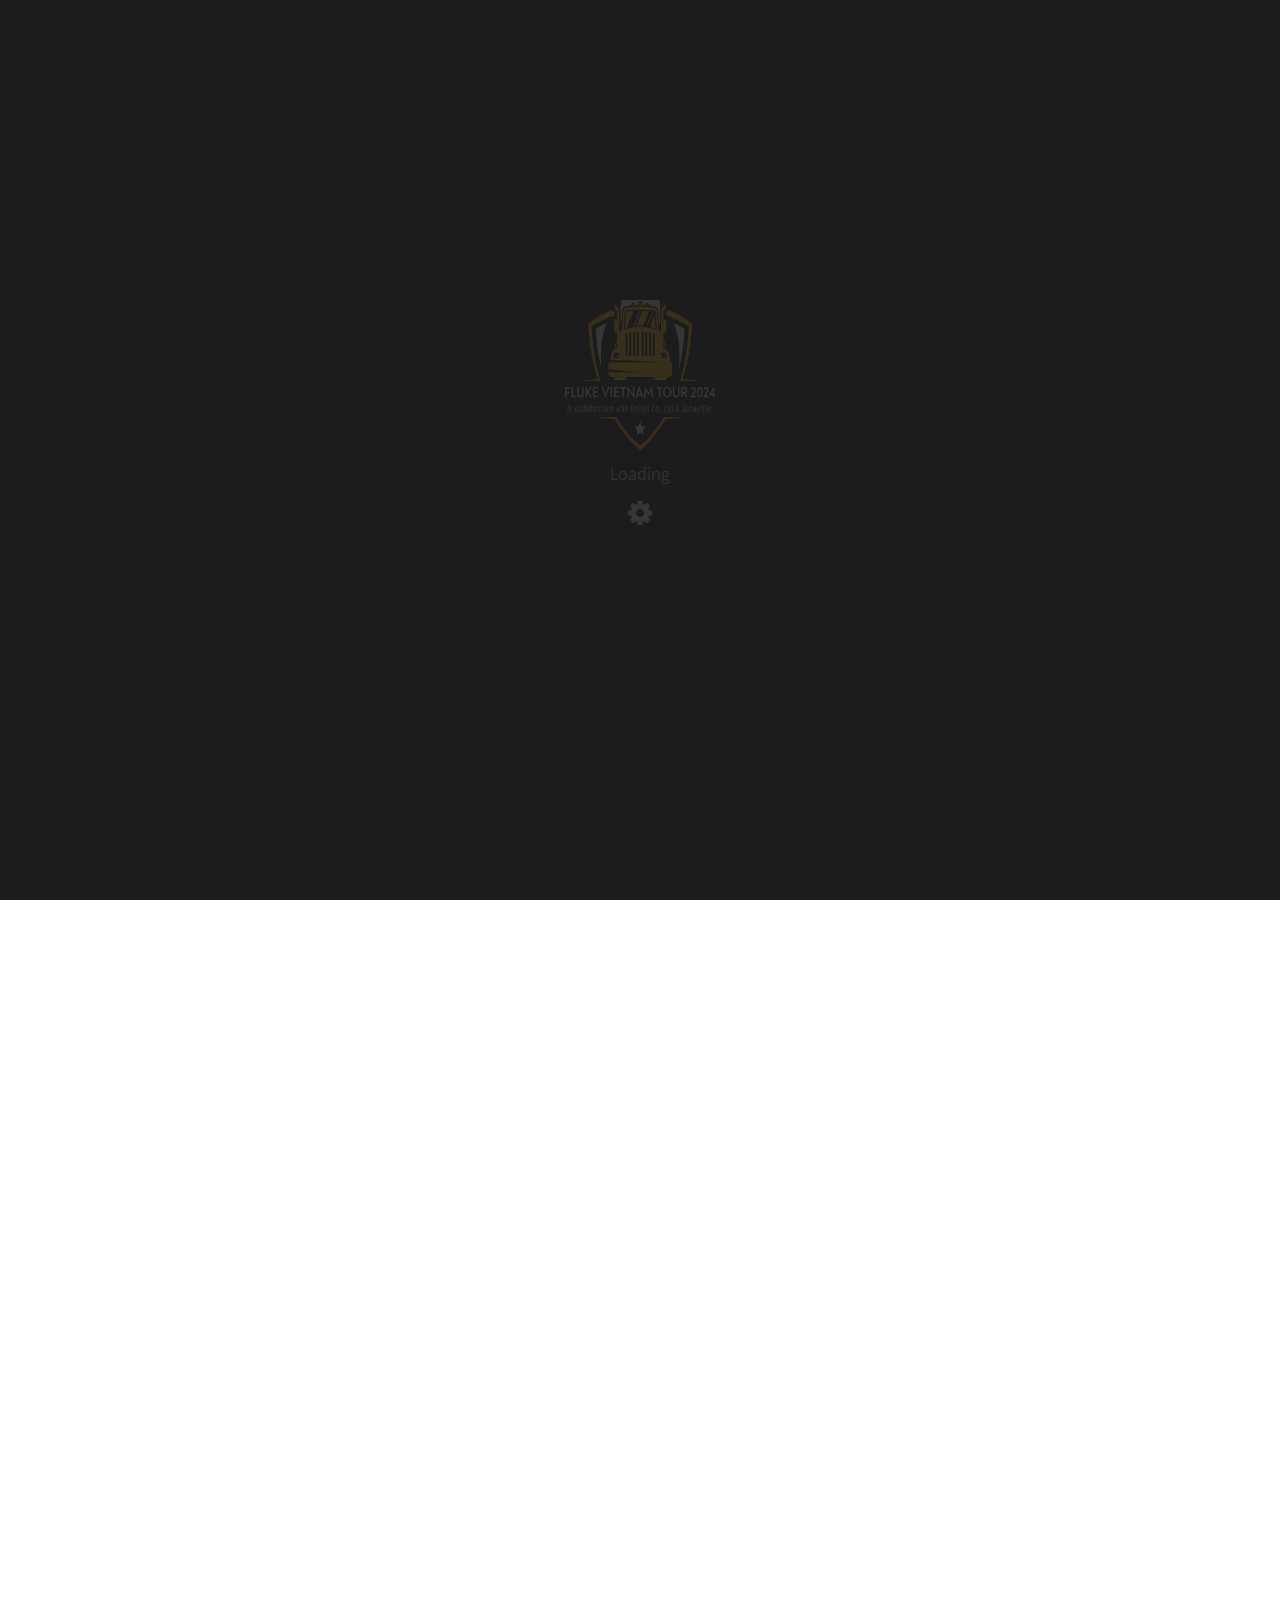
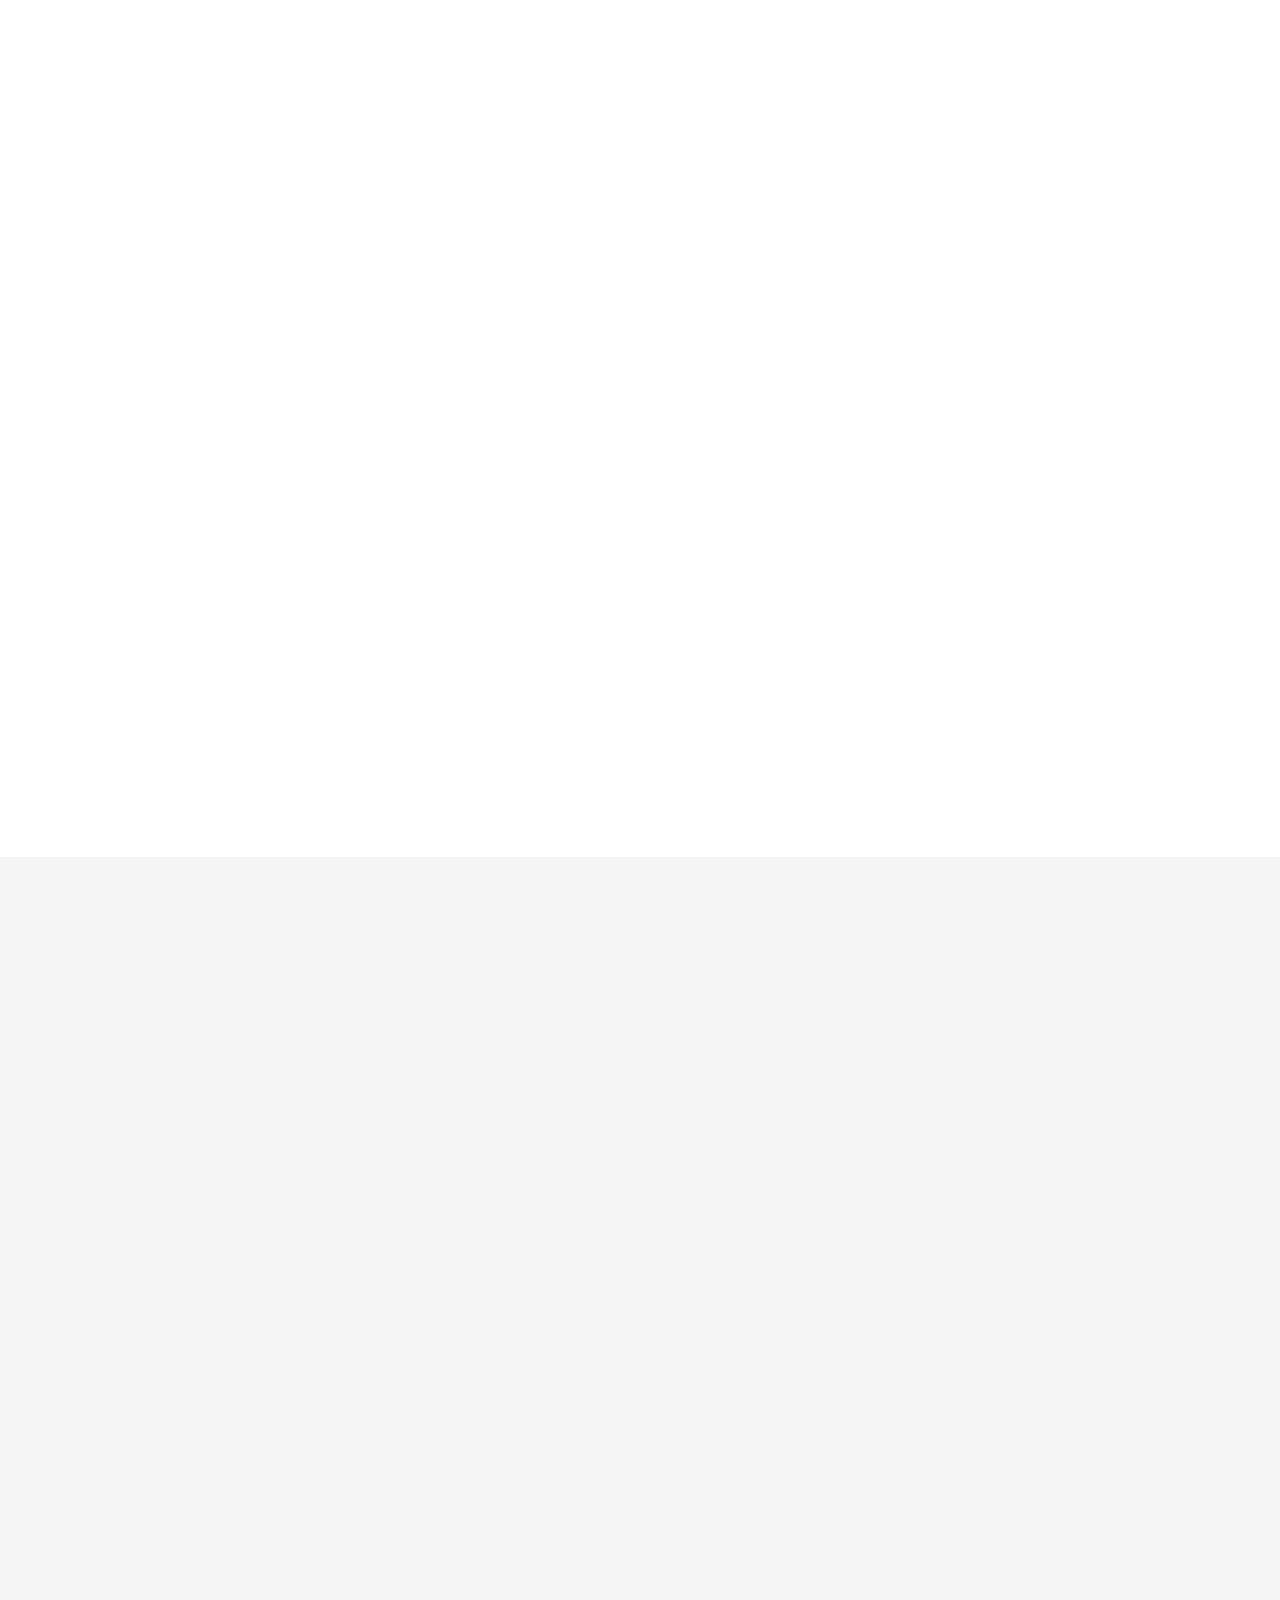
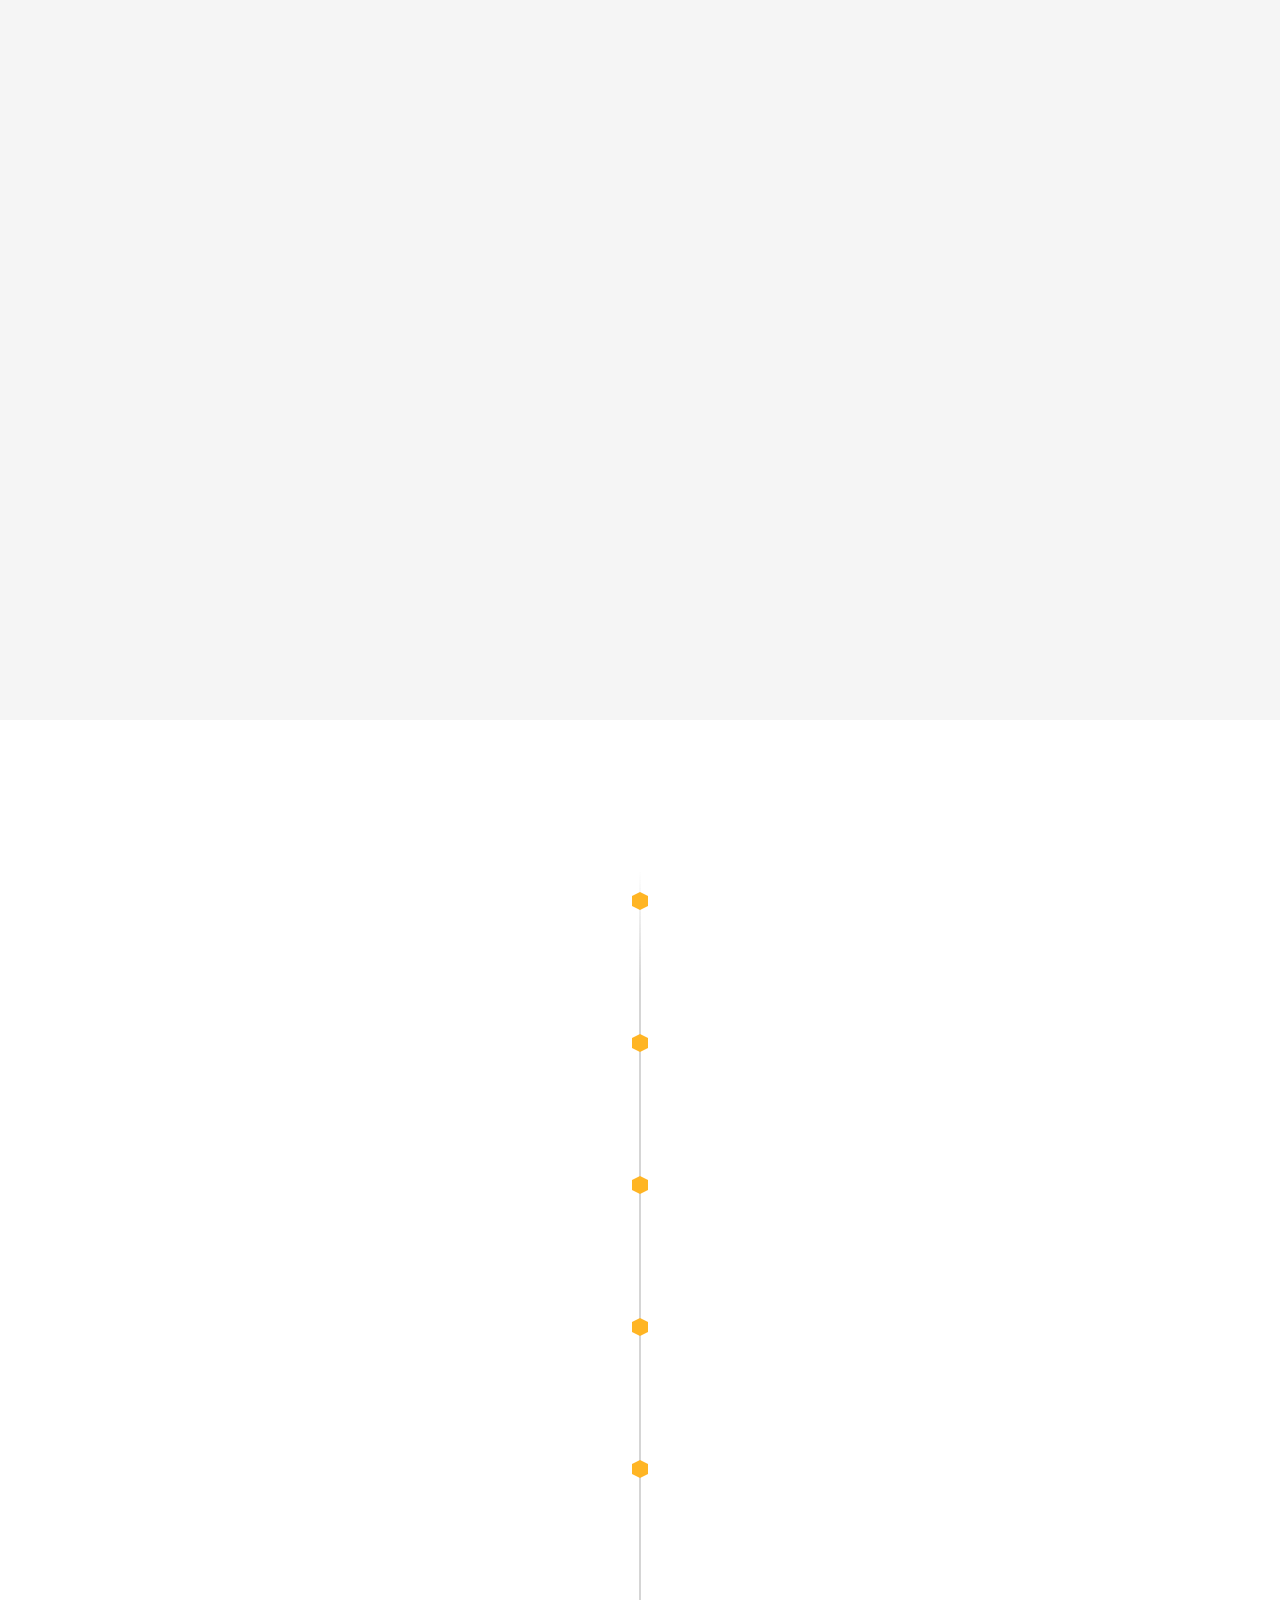
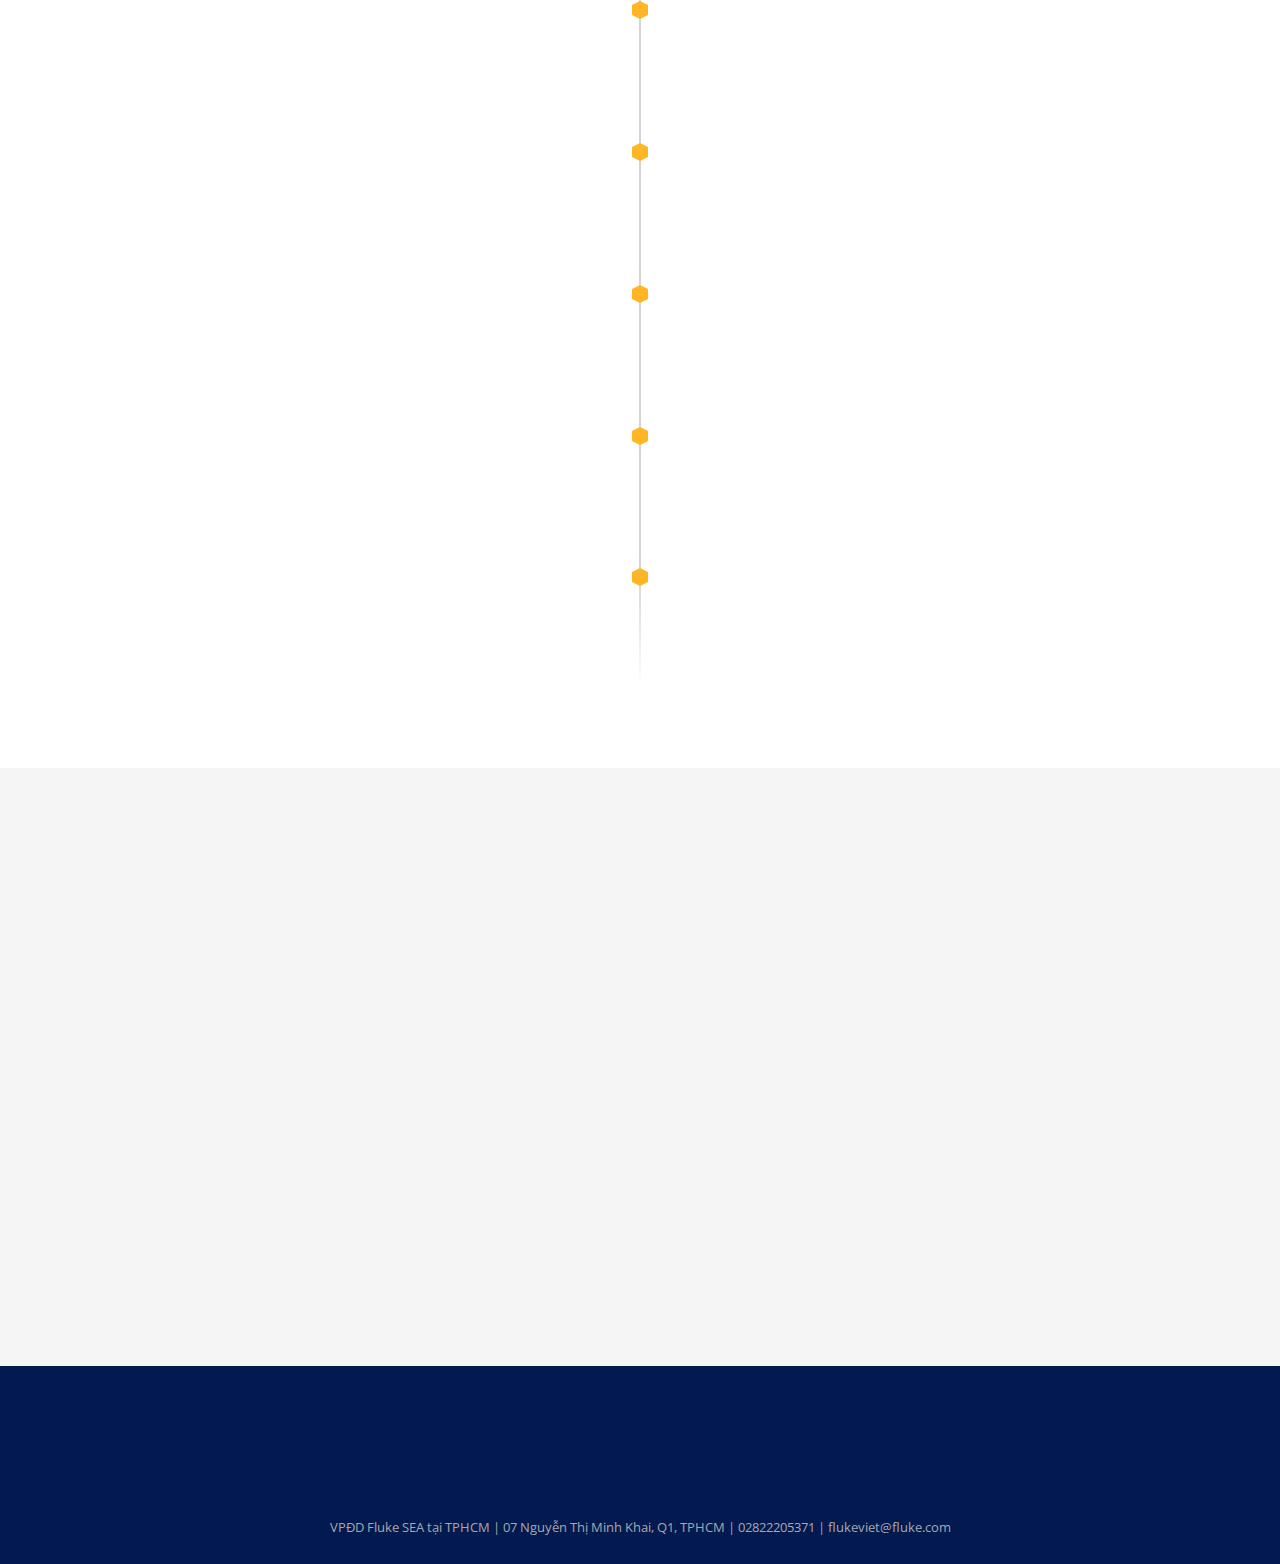
<file: index.html>
<!DOCTYPE html>
<html lang="en">

<head>
  <title>Fluke Vietnam Tour 2024</title>


  <!-- Meta -->
  <meta charset="utf-8">
  <meta name="viewport" content="width=device-width, initial-scale=1">
  <meta name="author" content="" />
  <meta name="description"
    content="Fluke Vietnam tour 2024 - Đồng tổ chức bởi FLUKE VIỆT NAM & CÔNG TY TNHH TM UNITEK" />

  <meta property="og:url" content="https://flukevietnamtour.com/index.html" />
  <meta property="og:type" content="website" />
  <meta property="og:title" content="Fluke Vietnam tour 2024" />
  <meta property="og:description"
    content="Fluke Vietnam tour - Đồng tổ chức bởi FLUKE VIỆT NAM & CÔNG TY TNHH TM UNITEK" />
  <meta property="og:image" content="assets/images/fluke-vietnam-tour-logo-2.png" />

  <!-- Favicon -->
  <link rel="icon" href="assets/images/favicon.webp">

  <!-- Font-awesome -->
  <link rel="stylesheet" href="https://maxcdn.bootstrapcdn.com/font-awesome/4.4.0/css/font-awesome.min.css">

  <!-- Bootstrap core CSS -->
  <link href="assets/css/bootstrap.min.css" rel="stylesheet" />
  <!-- Animate css -->
  <link href="assets/css/animate.css" rel="stylesheet" />

  <!-- Owl Carousel -->
  <link href="assets/css/owl.carousel.css" rel="stylesheet">

  <!-- Custom styles for this template -->
  <link href="assets/css/style.css?v=25" rel="stylesheet" />
  <link href="assets/css/custom.css?v=23" rel="stylesheet" />
  <link href="assets/css/timeline.css" rel="stylesheet" />
  <script type="text/javascript">var lang = "Vietnamese";</script>
</head>

<body class="home">
  <!--=== Map Background ===-->
  <div id="chartdiv"></div>

  <!--=== Language selector ===-->
  <div class="languages notranslate">
    <span class="current" title="Vietnamese">Vietnamese</span>
    <span class="hover">Vietnamese</span>
    <ul>
      <li><a href="#">Vietnamese</a></li>
      <li><a href="#">English</a></li>
      <li><a href="#">Chinese</a></li>
      <li><a href="#">Japanese</a></li>
      <li><a href="#">Korean</a></li>
    </ul>
  </div>

  <!--=== Preloader ===-->
  <div id="preloader">
    <div id="status" class="notranslate">
      <img width="150" height="150" src="assets/images/fluke-vietnam-tour-logo-2.png" alt="" />
      <p>Loading</p>
      <i class="fa fa-cog fa-spin"></i>
    </div>
  </div>
  <!--=== END Preloader ===-->


  <!--=== Intro ===-->
  <section id="intro-section" class="fullheight">
    <div class="container">
      <div class="row">
        <div id="welcome" class="col-md-12 fullheight">
          <div id="welcome-wrap">
            <!--=== Welcome message ===-->
            <div class="intro-title inview opacity-0">
              <h1>Một hành trình <span>Xuyên Việt</span></h1>
            </div>
            <!--=== END Welcome message ===-->

            <img id="welcome-logo" width="314" height="250" src="assets/images/fluke-vietnam-tour-logo-2.png" alt=""
              class="animated opacity-0 img-responsive" data-wow-delay="3s" />
            <div id="welcome-text" class="row opacity-0 animated">
              <div class="col-md-offset-3 col-md-6 col-xs-offset-1 col-xs-10">
                Đồng tổ chức bởi
              </div>
            </div><!-- /row -->
            <h2 id="welcome-title" class="opacity-0 animated dark"> <span class="primary-color">FLUKE VIỆT NAM</span> & <span  class="primary-color">Schaeffler </span> 
            </br><span class="primary-color">CÔNG TY TNHH TM UNITEK</span>
            </h2>
            <div id="welcome-sponsor" class="opacity-0 animated dark">
              <div class="sponsor-logo">
                <img src="assets/images/uni-logo-small.png" alt="" class="animated img-responsive" />
              </div>
              <div class="sponsor-logo">
                <img src="assets/images/fluke-logo-small.png" alt="" class="animated img-responsive" />
              </div>
              <div class="sponsor-logo">
                <img src="assets/images/logo-schaeffler-small.png" alt="" class="animated img-responsive" />
              </div>
            </div>
          </div><!-- /welcome-wrap -->
        </div><!-- /welcome -->
      </div><!-- /row -->
    </div><!-- /container -->
  </section>
  <!--=== END Intro ===-->

  <!--=== Feature ===-->
  <section id="features" class="">
    <div class="container">

      <div class="row inview fadeInUp" data-wow-duration="2s">
        <div class="col-lg-12">
          <div class="features-text text-center dark">
            <div>
              <h2 class="section-title">CHUỖI HỘI THẢO CHUYÊN ĐỀ</h2>
              <div class="section-title">
                <h2 class="primary-color">Giải pháp bảo trì - Chất lượng trong sản xuất</h2>
              </div>
            </div>
          </div>
        </div>
      </div>


      <div class="row row-equal featured-bg">

        <div class="col-lg-6 col-md-6 col-xs-12 p-0 inview fadeInLeftBig">

          <div class="feature-item featured-border1">

            <div class="feature-info">
              <div class="feature-icon-container">
                <div class="feature-icon">
                  <i class="fa fa-sitemap"></i>
                </div>
                <h4>Ổn định chất lượng sản xuất</h4>
              </div>
              <p>Giải pháp đo nhiệt độ cao không tiếp xúc (thiết bị cầm tay, cố định) với bước sóng ngắn, trung đặc thù
                trong công nghiệp cùng với giải pháp biểu đồ nhiệt (thermal profiling) giúp giám sát chất lượng quá
                trình sơn phủ, đúc hay chuyển pha vật liệu; đảm bảo chất lượng sản phẩm trong quá trình sản xuất.</p>
            </div>
          </div>

        </div>


        <div class="col-lg-6 col-md-6 col-xs-12 p-0 inview fadeInRightBig">

          <div class="feature-item featured-border2">

            <div class="feature-info">
              <div class="feature-icon-container">
                <div class="feature-icon">
                  <i class="fa fa-shield"></i>
                </div>
                <h4>Đảm bảo hệ thống mạng ổn định</h4>
              </div>

              <p>Các yếu tố nào dẫn đến hệ thống cáp mạng trong nhà máy bị lỗi ? Thiết bị của Fluke sẽ giúp bạn tìm ra
                tất cả nguyên nhân nhanh chóng với báo cáo phân tích chuyên nghiệp, phát hiện và phòng ngừa downtime</p>
            </div>
          </div>

        </div>


        <div class="col-lg-6 col-md-6 col-xs-12 p-0 inview fadeInLeftBig">

          <div class="feature-item featured-border1">

            <div class="feature-info">
              <div class="feature-icon-container">
                <div class="feature-icon">
                  <i class="fa fa-dashboard"></i>
                </div>
                <h4>Ổn định hệ thống sản xuất</h4>
              </div>

              <p>Sử dụng những giải pháp chẩn đoán tình trạng thiết bị sử dụng công nghệ phân tích ảnh nhiệt, phát hiện
                siêu âm, phân tích rung và đánh giá chất lượng điện năng để giảm thiểu hư hỏng bất ngờ, tăng hiệu suất
                và tính ổn định của nhà máy</p>
            </div>
          </div>

        </div>

        <div class="col-lg-6 col-md-6 col-xs-12 p-0 inview fadeInRightBig">

          <div class="feature-item featured-border3">

            <div class="feature-info">
              <div class="feature-icon-container">
                <div class="feature-icon">
                  <i class="fa fa-rocket"></i>
                </div>
                <h4>Nâng cao đảm bảo chất lượng</h4>
              </div>

              <p>Chất lượng sản phẩm chỉ có thể được quản lý thông qua những phương tiện và dữ liệu đo chính xác trong
                quy trình. Cùng tham dự và trải nghiệm những phương pháp, công nghệ đã được kiểm chứng nhằm tăng sự
                chính xác, giải quyết sự cố hợp lý và hiệu chuẩn những thiết bị, quá trình đo quan trọng với chuyên gia
                QA/QC/sản xuất.</p>
            </div>
          </div>

        </div>


        <div class="col-lg-6 col-md-6 col-xs-12 p-0 inview fadeInLeftBig">

          <div class="feature-item featured-border2">

            <div class="feature-info">
              <div class="feature-icon-container">
                <div class="feature-icon">
                  <i class="fa fa-sliders"></i>
                </div>
                <h4>giám sát rung động nâng cao</h4>
              </div>

              <p>- Phân tích rung động chuyên sâu, xác định nguyên nhân hư hỏng cho thiết bị cơ điện
                <br/>
                - Giải pháp giám sát tình trạng cho hàng trăm thiết bị quay với ứng dụng phổ thông cùng  Schaeffler OPTIME Condition Monitoring - Dễ dàng sử dụng và mở rộng, chỉ cần lắp đặt, khở động và dự đoán (cùng thuật toán về máy học).
                <br/>
                - Giải pháp giám sát tình trạng cho các thiết bị quan trọng - Schaeffler Prolink CMS – một hệ thống giám sát tình trạng đa kênh với khả năng dễ dàng tích hợp và hệ thống – cơ sở hạ tầng hiện có của bạn. 
              </p>
            </div>
          </div>

        </div>


  <div class="col-lg-6 col-md-6 col-xs-12 p-0 inview fadeInRightBig">
    <div class="feature-item">
      <div class="feature-info">
        <div class="feature-icon-container">
          <div class="feature-icon">
            <i class="fa fa-briefcase"></i>
          </div>
          <h4>Các giải pháp khác</h4>
        </div>
  
        <p>
          - Giải pháp giám sát nhiệt độ, độ ẩm online đáp ứng yêu cầu FDA 21 CFR PART 11 , EU Annex 11,GAMP©5 cho
          các ứng dụng GxP.</br>
          - Tiêu chuẩn và định hướng cho quá trình thẩm định nhiệt độ trong quy trình sản xuất dược/thực phẩm.
          </br>
          - Giám sát PD cho trạm trung thế.
          </br>
          - Từ lắp đặt đến giám sát tình trạng và bôi trơn thông minh: các sản phẩm, giải pháp và dịch vụ của Schaeffler
          phối hợp cùng nhau giúp loại bỏ tới 100% các hư hỏng trong thiết bị máy móc.
          </br>
          - Lắp và tháo bằng phương pháp gia nhiệt với dòng sản phẩm Heater và MFT của Schaeffler, phù hợp với nhiều ứng
          dụng: ổ trục, khớp nối, bánh răng...
          </br>
          - Loại bỏ đến 80% các hư hỏng sớm trong vòng bi liên quan đến bôi trơn bằng cách sử dụng bộ bôi trơn tự động với
          các sản phẩm của Schaeffler dòng CONCEPT và OPTIME C1 (bộ bôi trơn thông minh)
        </p>
      </div>
    </div>
  </div>

        

      </div>

    </div>
  </section>
  <!--=== END Feature ===-->


  <!--=== Step-section ===-->
  <section id="step" class="gray" style="position: relative;">
    <div class="row row-equal">
      <div class="col-lg-3 col-md-6 col-xs-12 inview  fadeInRightBig" data-wow-duration="2s">
        <div class="step">
          <span class="number">01</span>
          <h4>CẬP NHẬT GIẢI PHÁP MỚI</h4>
          <p>Sự kiện đầu tiên hội tụ tất cả các giải pháp của Fluke dành cho nhà máy công nghiệp, cùng với những giải
            pháp cộng thêm của các hãng sản xuất khác, tạo nên một bộ giải pháp hoàn thiện cho cả khâu giám sát sản xuất
            và bảo trì bảo dưỡng.</p>
        </div>
      </div>
      <div class="col-lg-3 col-md-6 col-xs-12 inview  fadeInRightBig" data-wow-duration="2s" data-wow-delay="1s">
        <div class="step">
          <span class="number">02</span>
          <h4>TRẢI NGHIỆM SẢN PHẨM</h4>
          <p>Tận tay trải nghiệm và dùng thử các sản phẩm được trưng bày tại hội thảo</p>
        </div>
      </div>
      <div class="col-lg-3 col-md-6 col-xs-12 inview  fadeInRightBig" data-wow-duration="2s" data-wow-delay="3s">
        <div class="step">
          <span class="number">03</span>
          <h4>GIAO LƯU, HỌC HỎI</h4>
          <p>Chia sẻ kinh nghiệm và học hỏi từ các chuyên gia và các đồng nghiệp trong ngành</p>
        </div>
      </div>
      <div class="col-lg-3 col-md-6 col-xs-12 inview  fadeInRightBig" data-wow-duration="2s" data-wow-delay="5s">
        <div class="step">
          <span class="number">04</span>
          <h4>CHƠI GAME & NHẬN QUÀ</h4>
          <p>Tham gia các trò chơi tương tác và nhận quà hấp dẫn từ BTC</p>
        </div>
      </div>
    </div>

  </section>
  <!--=== Step-section ===-->

  <!--=== Map-section ===-->
  <section id="map-section" class="gray">
    <div class="row text-center">
      <div class="col-lg-12">
        <div class="text-center inview fadeInUp" data-wow-duration="2s">
          <h2>LỊCH TRÌNH</h2>
        </div>
      </div>
    </div>
    <div class="text-center inview fadeIn" data-wow-duration="2s" data-wow-delay="1s"> <img
        class="img-responsive map-img" src="assets/images/map-province.png" /></div>
  </section>
  <!--=== Map-section ===-->


  <!--=== Timeline-section ===-->
  <section id="timeline-section">
    <div class="row text-center">
      <div class="col-lg-12">
        <div class="text-center inview fadeInUp" data-wow-duration="2s">
          <h2 class="dark">Lịch trình hội thảo</h2>
        </div>
      </div>
      <div class="text-center  col-lg-12">
        <ul class="timeline">
          <!-- Item 1 -->
          <li>
            <div class="direction-r">
              <div class="flag-wrapper">
                <span class="hexa"></span>
                <span class="flag inview fadeInRightBig">8:00 am</span>
              </div>
              <div class="desc inview fadeInRightBig">Đón khách</div>
            </div>
          </li>

          <!-- Item 2 -->
          <li>
            <div class="direction-l">
              <div class="flag-wrapper">
                <span class="hexa"></span>
                <span class="flag inview fadeInLeftBig">8:30 am</span>
              </div>
              <div class="desc inview fadeInLeftBig">Thuyết trình phần 1 & minigame</div>
            </div>
          </li>

          <!-- Item 3 -->
          <li>
            <div class="direction-r">
              <div class="flag-wrapper">
                <span class="hexa"></span>
                <span class="flag inview fadeInRightBig">10:30 am</span>
              </div>
              <div class="desc inview fadeInRightBig">Giải lao & trải nghiệm sản phẩm</div>
            </div>
          </li>

          <!-- Item 4 -->
          <li>
            <div class="direction-l">
              <div class="flag-wrapper">
                <span class="hexa"></span>
                <span class="flag inview fadeInLeftBig">11:00 am</span>
              </div>
              <div class="desc inview fadeInLeftBig">Thuyết trình phần 2</div>
            </div>
          </li>

          <!-- Item 5 -->
          <li>
            <div class="direction-r">
              <div class="flag-wrapper">
                <span class="hexa"></span>
                <span class="flag inview fadeInRightBig">12:00 am</span>
              </div>
              <div class="desc inview fadeInRightBig">Ăn trưa</div>
            </div>
          </li>
          <!-- Item 6 -->
          <li>
            <div class="direction-l">
              <div class="flag-wrapper">
                <span class="hexa"></span>
                <span class="flag inview fadeInLeftBig">01:00 pm</span>
              </div>
              <div class="desc inview fadeInLeftBig">Thuyết trình phần 3 & minigame</div>
            </div>
          </li>
          <!-- Item 7 -->
          <li>
            <div class="direction-r">
              <div class="flag-wrapper">
                <span class="hexa"></span>
                <span class="flag inview fadeInRightBig">02:30 pm</span>
              </div>
              <div class="desc inview fadeInRightBig">Giải lao & trải nghiệm sản phẩm</div>
            </div>
          </li>
          <!-- Item 8 -->
          <li>
            <div class="direction-l">
              <div class="flag-wrapper">
                <span class="hexa"></span>
                <span class="flag inview fadeInLeftBig">03:00 pm</span>
              </div>
              <div class="desc inview fadeInLeftBig">Thuyết trình phần 4</div>
            </div>
          </li>
          <!-- Item 9 -->
          <li>
            <div class="direction-r">
              <div class="flag-wrapper">
                <span class="hexa"></span>
                <span class="flag inview fadeInRightBig">04:30 pm</span>
              </div>
              <div class="desc inview fadeInRightBig">Q&A</div>
            </div>
          </li>
          <!-- Item 8 -->
          <li>
            <div class="direction-l">
              <div class="flag-wrapper">
                <span class="hexa"></span>
                <span class="flag inview fadeInLeftBig">05:00 pm</span>
              </div>
              <div class="desc inview fadeInLeftBig">Rút thăm may mắn & Kết thúc</div>
            </div>
          </li>
        </ul>

      </div>
    </div>

  </section>
  <!--=== Timeline-section ===-->

  <!--=== Contact-section ===-->
  <section id="contact-section" class="gray">
    <div class="container">
      <div class="row text-center">
        <h2 class="inview fadeInUp"><i class="fa fa-ticket"></i> NHẬN VÉ THAM DỰ</h2>
        <p class="inview fadeInUp">Điền form để nhận vé tham dự hội thảo miễn phí.</p>
        <div class="col-md-8 col-md-offset-2 col-sm-10 col-sm-offset-1 text-center">
          <form id="contactForm" class="contact-form inview fadeInUp" method="post">
            <div class="row form-group">
              <div class="col-xs-12">
                <select class="form-control" name="seminar" aria-label="Chọn hội thảo bạn muốn tham gia">
                  <option selected>Chọn hội thảo bạn muốn tham gia</option>
                  <option value="Hải Phòng, Thứ 3 ngày 18/06/2024">Hải Phòng, Thứ 3 ngày 18/06/2024</option>
                  <option value="Bắc Ninh, Thứ 6 ngày 21/06/2024">Bắc Ninh, Thứ 6 ngày 21/06/2024</option>
                  <option value="Nghệ An, Thứ 3 ngày 25/06/2024">Nghệ An, Thứ 3 ngày 25/06/2024</option>
                  <option value="Quảng Bình, Thứ 6 ngày 28/06/2024">Quảng Bình, Thứ 6 ngày 28/06/2024</option>
                  <option value="Đà Nẵng, Thứ 3 ngày 02/07/2024">Đà Nẵng, Thứ 3 ngày 02/07/2024</option>
                  <option value="Quy Nhơn, Thứ 6 ngày 05/07/2024">Quy Nhơn, Thứ 6 ngày 05/07/2024</option>
                  <option value="Đồng Nai, Thứ 3 ngày 09/07/2024">Đồng Nai, Thứ 3 ngày 09/07/2024</option>
                  <option value="Bình Dương, Thứ 6 ngày 12/07/2024">Bình Dương, Thứ 6 ngày 12/07/2024</option>
                  <option value="Cần Thơ, Thứ 3 ngày 16/07/2024">Cần Thơ, Thứ 3 ngày 16/07/2024</option>
                </select>
              </div><!-- /col -->
            </div>
            <div class="row form-group">
              <div class="col-xs-6">
                <input type="text" name="name" value="" size="40" class="form-control" aria-required="true"
                  aria-invalid="false" placeholder="Họ và Tên *"
                  data-validation-required-message="Please enter your name." required />
              </div><!-- /col -->
              <div class="col-xs-6">
                <input type="text" name="company" value="" size="40" class="form-control" aria-required="true"
                  aria-invalid="false" placeholder="Tên công ty *" required />
              </div><!-- /col -->
            </div><!-- /row -->
            <div class="row form-group">
              <div class="col-xs-6">
                <input type="email" name="email" value="" size="40" class="form-control" aria-required="true"
                  aria-invalid="false" placeholder="E-mail *" required />
              </div><!-- /col -->
              <div class="col-xs-6">
                <input type="text" name="phone" value="" size="40" class="form-control" aria-required="true"
                  aria-invalid="false" placeholder="Số điện thoại *" required />
              </div><!-- /col -->
            </div><!-- /row -->
            <div class="row form-group">
              <div class="col-xs-6">
                <input type="text" name="position" value="" size="40" class="form-control" aria-required="true"
                  aria-invalid="false" placeholder="Chức vụ *" required />
              </div><!-- /col -->
              <div class="col-xs-6">
                <input type="text" name="location" value="" size="40" class="form-control" aria-required="true"
                  aria-invalid="false" placeholder="Tỉnh thành *" required />
              </div><!-- /col -->
            </div><!-- /row -->
            <div class="row form-group">
              <div class="col-xs-12">
                <p class="policy-text">Bằng cách gửi yêu cầu, bạn đồng ý rằng chúng tôi có thể liên hệ với bạn theo
                  thông tin đã cung cấp. Thông tin của bạn sẽ được đăng ký trong danh sách gửi thư của chúng tôi và được
                  bảo mật bởi <a class="primary-color" href="https://fluke.com/en-vn/fluke/privacy-policy" target="_blank">Chính Sách Bảo Mật</a>. Bạn có thể huỷ đăng ký bất cứ lúc nào.</p>
              </div>
            </div>
            <input id="submit" type="submit" value="Đăng Ký" class="btn btn-default btn-lg" />
          </form>
          <div class="ajax-response rounded"></div>
        </div><!-- col-sm-10 -->
      </div><!-- /row -->
    </div><!-- /container -->
  </section>
  <!--=== END Order ===-->

  <!--=== Footer ===-->
  <footer class="footer text-center">
    <div class="container">
      <div class="footer-title row inview fadeInUp">KẾT NỐI VỚI CHÚNG TÔI</div>
      <div class="social-icons inview bounce " data-wow-delay=".8s">
        <a target="_blank" href="tel:02822205371" class="btn"><i translate="no" class="fa fa-phone"></i></a>
        <a target="_blank" href="mailto:flukeviet@fluke.com" class="btn"><i class="fa fa-envelope-o"></i></a>
        <a target="_blank" href="https://www.facebook.com/FlukeViet/" class="btn"><i class="fa fa-facebook"></i></a>
        <a target="_blank" href="https://zalo.me/unitekco " class="btn"><i class="fa fa-zalo"><svg
              xmlns="http://www.w3.org/2000/svg" x="0px" y="0px" width="24" height="24" viewBox="0,0,256,256">
              <g fill="#ffffff" fill-rule="nonzero" stroke="none" stroke-width="1" stroke-linecap="butt"
                stroke-linejoin="miter" stroke-miterlimit="10" stroke-dasharray="" stroke-dashoffset="0"
                font-family="none" font-weight="none" font-size="none" text-anchor="none"
                style="mix-blend-mode: normal">
                <g transform="scale(5.12,5.12)">
                  <path
                    d="M9,4c-2.74952,0 -5,2.25048 -5,5v32c0,2.74952 2.25048,5 5,5h32c2.74952,0 5,-2.25048 5,-5v-32c0,-2.74952 -2.25048,-5 -5,-5zM9,6h6.57617c-3.45813,3.59811 -5.57617,8.32363 -5.57617,13.5c0,5.36135 2.26815,10.2486 5.94922,13.88867c-0.13381,-0.12748 0.03942,0.09421 0.05664,0.48633c0.01778,0.40477 -0.04317,0.96092 -0.20703,1.51172c-0.32772,1.1016 -1.01318,2.11702 -2.11523,2.48438c-0.43042,0.14344 -0.71036,0.55864 -0.68195,1.01144c0.02841,0.4528 0.35807,0.82975 0.80304,0.91825c2.7597,0.55194 4.71177,-0.27897 6.15039,-0.93945c1.43862,-0.66048 2.21596,-1.10495 3.66992,-0.51758c0.0039,0.00133 0.0078,0.00263 0.01172,0.00391c2.72232,1.0641 5.71952,1.65234 8.86328,1.65234c4.19732,0 8.13117,-1.04883 11.5,-2.87695v3.87695c0,1.66848 -1.33152,3 -3,3h-32c-1.66848,0 -3,-1.33152 -3,-3v-32c0,-1.66848 1.33152,-3 3,-3zM18.49609,6h22.50391c1.66848,0 3,1.33152 3,3v25.80469c-3.27311,2.00803 -7.22536,3.19531 -11.5,3.19531c-2.88985,0 -5.63635,-0.54059 -8.125,-1.51172c-2.11303,-0.85363 -3.83428,-0.09708 -5.25391,0.55469c-0.76884,0.35298 -1.52739,0.64642 -2.38477,0.80859c0.42417,-0.6048 0.78701,-1.25079 0.97852,-1.89453c0.22627,-0.76057 0.31825,-1.50535 0.28906,-2.16992c-0.02909,-0.66227 -0.08696,-1.26881 -0.64648,-1.81836l-0.00195,-0.00195c-3.33854,-3.30144 -5.35547,-7.66805 -5.35547,-12.4668c0,-5.32259 2.48618,-10.11237 6.49609,-13.5zM32.98438,14.98633c-0.55152,0.00862 -0.99193,0.46214 -0.98437,1.01367v9c-0.0051,0.36064 0.18438,0.69608 0.49587,0.87789c0.3115,0.18181 0.69676,0.18181 1.00825,0c0.3115,-0.18181 0.50097,-0.51725 0.49587,-0.87789v-9c0.0037,-0.2703 -0.10218,-0.53059 -0.29351,-0.72155c-0.19133,-0.19097 -0.45182,-0.29634 -0.72212,-0.29212zM18,16c-0.36064,-0.0051 -0.69608,0.18438 -0.87789,0.49587c-0.18181,0.3115 -0.18181,0.69676 0,1.00825c0.18181,0.3115 0.51725,0.50097 0.87789,0.49587h3.19727l-4.04492,6.4707c-0.19219,0.30819 -0.20218,0.69636 -0.0261,1.01403c0.17608,0.31767 0.51055,0.51491 0.87376,0.51526h5c0.36064,0.0051 0.69608,-0.18438 0.87789,-0.49587c0.18181,-0.3115 0.18181,-0.69676 0,-1.00825c-0.18181,-0.3115 -0.51725,-0.50097 -0.87789,-0.49587h-3.19727l4.04492,-6.4707c0.19219,-0.30819 0.20218,-0.69636 0.0261,-1.01403c-0.17608,-0.31767 -0.51055,-0.51491 -0.87376,-0.51526zM29.98438,18.98633c-0.3331,0.00588 -0.64141,0.17724 -0.82227,0.45703c-0.49759,-0.27324 -1.05865,-0.44336 -1.66211,-0.44336c-1.92115,0 -3.5,1.57885 -3.5,3.5c0,1.92115 1.57885,3.5 3.5,3.5c0.60285,0 1.16293,-0.17064 1.66016,-0.44336c0.24207,0.37439 0.70272,0.54333 1.12945,0.41422c0.42673,-0.12911 0.71646,-0.52508 0.71039,-0.97087v-2.5v-2.5c0.0037,-0.2703 -0.10218,-0.53059 -0.29351,-0.72155c-0.19133,-0.19097 -0.45182,-0.29634 -0.72212,-0.29212zM38.5,19c-1.92115,0 -3.5,1.57885 -3.5,3.5c0,1.92115 1.57885,3.5 3.5,3.5c1.92115,0 3.5,-1.57885 3.5,-3.5c0,-1.92115 -1.57885,-3.5 -3.5,-3.5zM27.5,21c0.84027,0 1.5,0.65973 1.5,1.5c0,0.84027 -0.65973,1.5 -1.5,1.5c-0.84027,0 -1.5,-0.65973 -1.5,-1.5c0,-0.84027 0.65973,-1.5 1.5,-1.5zM38.5,21c0.84027,0 1.5,0.65973 1.5,1.5c0,0.84027 -0.65973,1.5 -1.5,1.5c-0.84027,0 -1.5,-0.65973 -1.5,-1.5c0,-0.84027 0.65973,-1.5 1.5,-1.5z">
                  </path>
                </g>
              </g>
            </svg></i></a>
        <a target="_blank" href="https://www.linkedin.com/in/flukeviet/" class="btn"><i class="fa fa-linkedin"></i></a>
        <a target="_blank" href="https://www.tiktok.com/@unitek.co " class="btn"><i class="fa fa-tiktok"><svg
              style="height: 22px;" aria-hidden="true" focusable="false" data-prefix="fab" data-icon="tiktok"
              class="svg-inline--fa fa-tiktok fa-w-14" role="img" xmlns="http://www.w3.org/2000/svg"
              viewBox="0 0 448 512">
              <path fill="currentColor"
                d="M448,209.91a210.06,210.06,0,0,1-122.77-39.25V349.38A162.55,162.55,0,1,1,185,188.31V278.2a74.62,74.62,0,1,0,52.23,71.18V0l88,0a121.18,121.18,0,0,0,1.86,22.17h0A122.18,122.18,0,0,0,381,102.39a121.43,121.43,0,0,0,67,20.14Z">
              </path>
            </svg></i></a>
        <a target="_blank" href="https://www.youtube.com/flukevietnam" class="btn"><i class="fa fa-youtube"></i></a>
        <a target="_blank" href="https://fluke.com/vi-vn"" class=" btn"><i class="fa fa-globe"></i></a>
      </div><!-- /social-icons -->
      VPĐD Fluke SEA tại TPHCM | 07 Nguyễn Thị Minh Khai, Q1, TPHCM | 02822205371 | flukeviet@fluke.com
    </div><!-- /container -->
  </footer>
  <!--=== END Footer ===-->

  <!--=== Scroll TOP ===-->
  <div id="toTop"><i class="glyphicon glyphicon-chevron-up"></i></div>
  <!--=== END Scroll TOP ===-->


  <!-- *** jQuery and Bootstrap - Be careful to don't remove *** -->
  <script src="assets/js/jquery-1.11.1.min.js" type="text/javascript"></script>
  <script src="assets/js/bootstrap.min.js" type="text/javascript"></script>

  <!-- Retina image fix -->
  <script src="assets/js/retina-1.1.0.js" type="text/javascript"></script>
  <!-- Form Validation -->
  <script src="assets/js/jqBootstrapValidation.js" type="text/javascript"></script>
  <!-- Background images -->
  <script src="assets/js/jquery.backstretch.min.js"></script>
  <!-- Countdown -->
  <script src="assets/js/jquery.countdown.min.js" type="text/javascript"></script>
  <!-- Animation -->
  <script src="assets/js/jquery.wow.js" type="text/javascript"></script>



  <!-- JS Theme Init -->
  <script src="assets/js/index.js?v=2" type="text/javascript"></script>

  <script type="text/javascript" src="assets/js/index-lang-selector.js?v=2"></script>

  <!-- JS Map Background -->
  <script type="text/javascript" src="assets/js/ammap.js"></script>
  <script type="text/javascript" src="assets/js/worldLow.js"></script>
  <script type="text/javascript" src="assets/js/chalk.js"></script>
  <script type="text/javascript" src="assets/js/map.js"></script>
  <script>
    var isSubmitting = false;
    $('#contactForm').submit(function (e) {
      e.preventDefault(); // prevent from submitting form directly
      if (!isSubmitting) {
        isSubmitting = true;
        $(":submit").attr("disabled", true);
        $.ajax({
          url: 'https://script.google.com/macros/s/AKfycbzMAm6YXRg-obsmylRORqoJKE1tZD4eK_DZMOH9DGTQNGVZQx4ncWVcs6qTc8xEYE8/exec',
          method: 'POST',
          data: $("#contactForm").serializeArray() // convert all form data to array (key:value)
        })
          .done(function (response) {

            if (lang == "English") {
              window.location = "thank-you.html";
            } else {
              window.location = "cam-on.html";
            }

            isSubmitting = false;
          })
          .fail(function (error) {
            alert("error"); // show the error.
            isSubmitting = false;
          });
      }


    })

  </script>

</body>

</html>
</file>
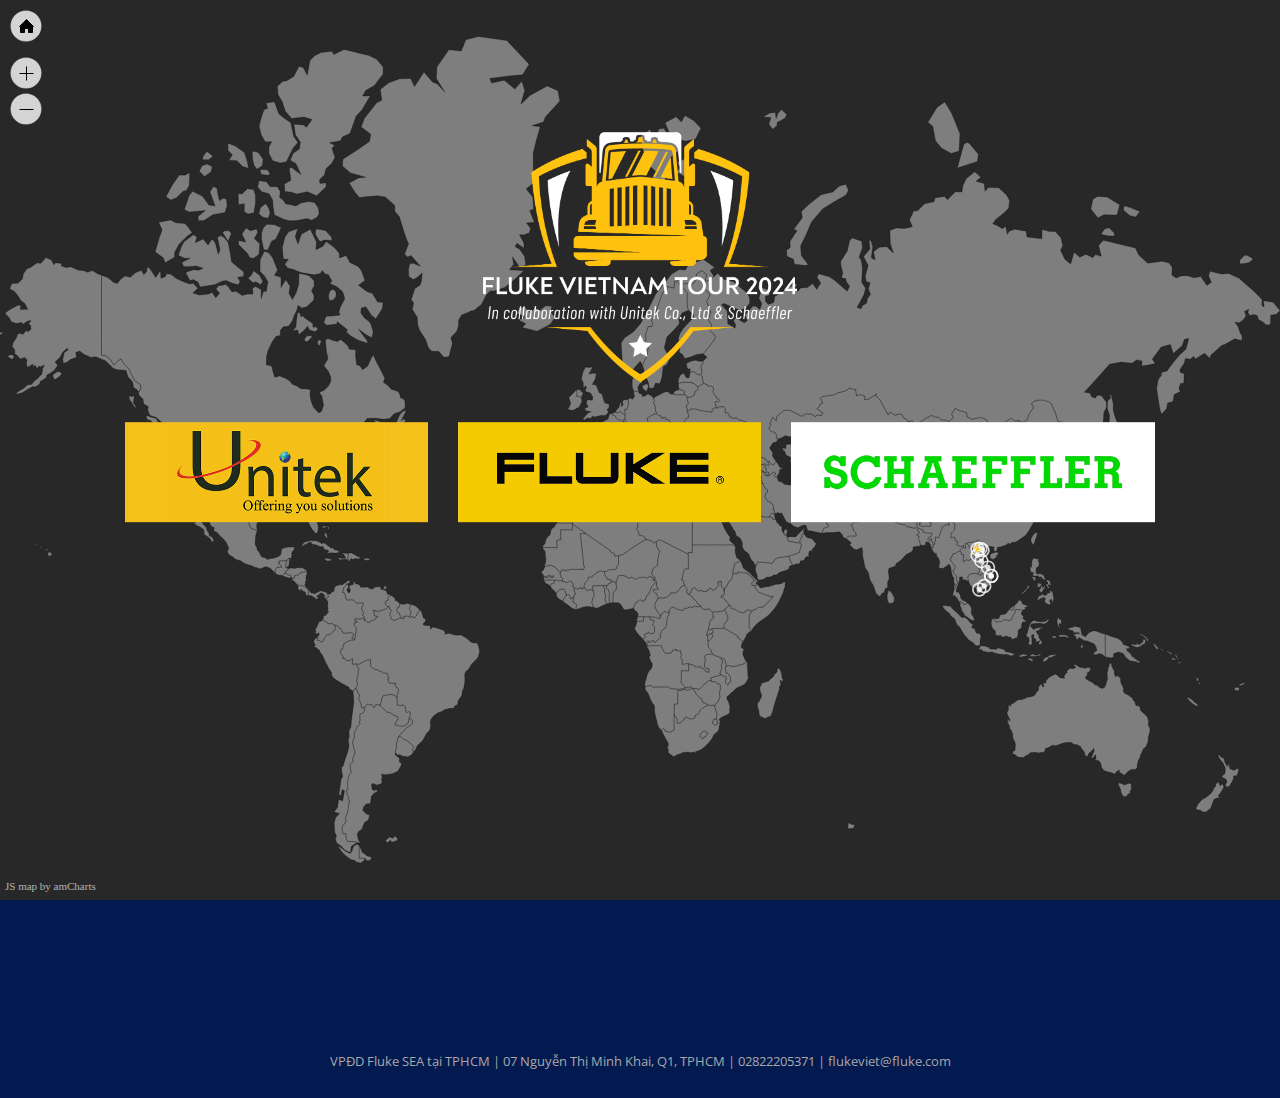
<file: cam-on.html>
<!DOCTYPE html>
<html lang="en">

<head>
  <title>Coming soon - Fluke Vietnam Tour 2024</title>

  <!-- Meta -->
  <meta charset="utf-8">
  <meta name="viewport" content="width=device-width, initial-scale=1">
  <meta name="author" content="" />
  <meta name="description" content="Fluke Vietnam tour - Đồng tổ chức bởi FLUKE VIỆT NAM & CÔNG TY TNHH TM UNITEK" />

  <!-- You can use Open Graph tags to customize link previews. Learn more: https://developers.facebook.com/docs/sharing/webmasters -->
  <meta property="og:url" content="http://flukevietnamtour.com/index.html" />
  <meta property="og:type" content="website" />
  <meta property="og:title" content="Fluke Vietnam tour - Coming soon" />
  <meta property="og:description" content="Fluke Vietnam tour - Đồng tổ chức bởi FLUKE VIỆT NAM & CÔNG TY TNHH TM UNITEK" />
  <meta property="og:image" content="assets/images/fluke-vietnam-tour-logo-2.png" />

  <!-- Favicon -->
  <link rel="icon" href="assets/images/favicon.webp">

  <!-- Bootstrap core CSS -->
  <link href="assets/css/bootstrap.min.css" rel="stylesheet" />
  <!-- Animate css -->
  <link href="assets/css/animate.css" rel="stylesheet" />
  <!-- Font-awesome -->
  <link href="assets/css/font-awesome.min.css" rel="stylesheet" />
  <!-- Owl Carousel -->

  <!-- Custom styles for this template -->
  <link href="assets/css/style.css?v=25" rel="stylesheet" />
  <link href="assets/css/custom.css?v=23" rel="stylesheet" />
  <script type="text/javascript">var lang="Vietnamese";</script>
</head>

<body class="home">
  <!-- Load Facebook SDK for JavaScript -->
  <div id="fb-root"></div>
  <script>(function (d, s, id) {
      var js, fjs = d.getElementsByTagName(s)[0];
      if (d.getElementById(id)) return;
      js = d.createElement(s); js.id = id;
      js.src = "https://connect.facebook.net/en_US/sdk.js#xfbml=1&version=v3.0";
      fjs.parentNode.insertBefore(js, fjs);
    }(document, 'script', 'facebook-jssdk'));</script>

  <div id="chartdiv"></div>
  
  <!--=== Intro ===-->
  <section id="intro-section" class="fullheight">
    <div class="container">
      <div class="row">
        <div id="welcome" class="col-md-12 fullheight">
          <div id="welcome-wrap">
            <a href="index.html"><img id="welcome-logo" width="314" height="250" src="assets/images/fluke-vietnam-tour-logo-2.png" alt=""
              class="inview fadeIn img-responsive" data-wow-duration="1s" data-wow-delay="3s"/></a>
            <div id="welcome-sponsor" class="inview fadeInUp dark" data-wow-duration="2s" data-wow-delay="4s">
              <a href="https://unitekco.com" class="sponsor-logo">
                <img src="assets/images/uni-logo-small.png" alt="" class="animated img-responsive" />
              </a>
              <a class="sponsor-logo">
                <img src="assets/images/fluke-logo-small.png" alt="" class="animated img-responsive" />
              </a>
              <a class="sponsor-logo">
                <img src="assets/images/logo-schaeffler-small.png" alt="" class="animated img-responsive" />
              </a>
            </div>
            <div id="thank-text" class="row inview fadeInUp" data-wow-delay="5s" data-wow-duration="2s">
              <div class="thank-text">
                Xin cảm ơn! Chúng tôi đã nhận được yêu cầu của bạn. Chúng tôi sẽ liên hệ qua email để cập nhật các thông
                tin liên quan đến sự kiện.
                Do số lượng chỗ ngồi có hạn và tính chất học thuật của hội thảo, chúng tôi chỉ xác nhận những đăng ký từ
                các cá nhân/tổ chức có công việc liên quan.
              </div>
            </div>
            <div class="fb-share-button "
              data-href="http://flukevietnamtour.com" data-layout="button" data-size="large">
            </div>
            <button class="btn fb-share-button-mobile" id="example">Share</button>
          </div><!-- /welcome-wrap -->
        </div><!-- /welcome -->
      </div><!-- /row -->
    </div><!-- /container -->
  </section>
  <!--=== END Intro ===-->







  <!--=== Footer ===-->
  <footer class="footer text-center">
    <div class="container">
      <div class="footer-title row inview fadeInUp">KẾT NỐI VỚI CHÚNG TÔI</div>
      <div class="social-icons inview bounce" data-wow-delay=".8s">
        <a target="_blank" href="tel:02822205371" class="btn"><i class="fa fa-phone"></i></a>
        <a target="_blank" href="mailto:flukeviet@fluke.com" class="btn"><i class="fa fa-envelope-o"></i></a>
        <a target="_blank" href="https://www.facebook.com/FlukeViet/" class="btn"><i class="fa fa-facebook"></i></a>
        <a target="_blank" href="https://zalo.me/unitekco " class="btn"><i class="fa fa-zalo"><svg xmlns="http://www.w3.org/2000/svg"
              x="0px" y="0px" width="24" height="24" viewBox="0,0,256,256">
              <g fill="#ffffff" fill-rule="nonzero" stroke="none" stroke-width="1" stroke-linecap="butt"
                stroke-linejoin="miter" stroke-miterlimit="10" stroke-dasharray="" stroke-dashoffset="0"
                font-family="none" font-weight="none" font-size="none" text-anchor="none"
                style="mix-blend-mode: normal">
                <g transform="scale(5.12,5.12)">
                  <path
                    d="M9,4c-2.74952,0 -5,2.25048 -5,5v32c0,2.74952 2.25048,5 5,5h32c2.74952,0 5,-2.25048 5,-5v-32c0,-2.74952 -2.25048,-5 -5,-5zM9,6h6.57617c-3.45813,3.59811 -5.57617,8.32363 -5.57617,13.5c0,5.36135 2.26815,10.2486 5.94922,13.88867c-0.13381,-0.12748 0.03942,0.09421 0.05664,0.48633c0.01778,0.40477 -0.04317,0.96092 -0.20703,1.51172c-0.32772,1.1016 -1.01318,2.11702 -2.11523,2.48438c-0.43042,0.14344 -0.71036,0.55864 -0.68195,1.01144c0.02841,0.4528 0.35807,0.82975 0.80304,0.91825c2.7597,0.55194 4.71177,-0.27897 6.15039,-0.93945c1.43862,-0.66048 2.21596,-1.10495 3.66992,-0.51758c0.0039,0.00133 0.0078,0.00263 0.01172,0.00391c2.72232,1.0641 5.71952,1.65234 8.86328,1.65234c4.19732,0 8.13117,-1.04883 11.5,-2.87695v3.87695c0,1.66848 -1.33152,3 -3,3h-32c-1.66848,0 -3,-1.33152 -3,-3v-32c0,-1.66848 1.33152,-3 3,-3zM18.49609,6h22.50391c1.66848,0 3,1.33152 3,3v25.80469c-3.27311,2.00803 -7.22536,3.19531 -11.5,3.19531c-2.88985,0 -5.63635,-0.54059 -8.125,-1.51172c-2.11303,-0.85363 -3.83428,-0.09708 -5.25391,0.55469c-0.76884,0.35298 -1.52739,0.64642 -2.38477,0.80859c0.42417,-0.6048 0.78701,-1.25079 0.97852,-1.89453c0.22627,-0.76057 0.31825,-1.50535 0.28906,-2.16992c-0.02909,-0.66227 -0.08696,-1.26881 -0.64648,-1.81836l-0.00195,-0.00195c-3.33854,-3.30144 -5.35547,-7.66805 -5.35547,-12.4668c0,-5.32259 2.48618,-10.11237 6.49609,-13.5zM32.98438,14.98633c-0.55152,0.00862 -0.99193,0.46214 -0.98437,1.01367v9c-0.0051,0.36064 0.18438,0.69608 0.49587,0.87789c0.3115,0.18181 0.69676,0.18181 1.00825,0c0.3115,-0.18181 0.50097,-0.51725 0.49587,-0.87789v-9c0.0037,-0.2703 -0.10218,-0.53059 -0.29351,-0.72155c-0.19133,-0.19097 -0.45182,-0.29634 -0.72212,-0.29212zM18,16c-0.36064,-0.0051 -0.69608,0.18438 -0.87789,0.49587c-0.18181,0.3115 -0.18181,0.69676 0,1.00825c0.18181,0.3115 0.51725,0.50097 0.87789,0.49587h3.19727l-4.04492,6.4707c-0.19219,0.30819 -0.20218,0.69636 -0.0261,1.01403c0.17608,0.31767 0.51055,0.51491 0.87376,0.51526h5c0.36064,0.0051 0.69608,-0.18438 0.87789,-0.49587c0.18181,-0.3115 0.18181,-0.69676 0,-1.00825c-0.18181,-0.3115 -0.51725,-0.50097 -0.87789,-0.49587h-3.19727l4.04492,-6.4707c0.19219,-0.30819 0.20218,-0.69636 0.0261,-1.01403c-0.17608,-0.31767 -0.51055,-0.51491 -0.87376,-0.51526zM29.98438,18.98633c-0.3331,0.00588 -0.64141,0.17724 -0.82227,0.45703c-0.49759,-0.27324 -1.05865,-0.44336 -1.66211,-0.44336c-1.92115,0 -3.5,1.57885 -3.5,3.5c0,1.92115 1.57885,3.5 3.5,3.5c0.60285,0 1.16293,-0.17064 1.66016,-0.44336c0.24207,0.37439 0.70272,0.54333 1.12945,0.41422c0.42673,-0.12911 0.71646,-0.52508 0.71039,-0.97087v-2.5v-2.5c0.0037,-0.2703 -0.10218,-0.53059 -0.29351,-0.72155c-0.19133,-0.19097 -0.45182,-0.29634 -0.72212,-0.29212zM38.5,19c-1.92115,0 -3.5,1.57885 -3.5,3.5c0,1.92115 1.57885,3.5 3.5,3.5c1.92115,0 3.5,-1.57885 3.5,-3.5c0,-1.92115 -1.57885,-3.5 -3.5,-3.5zM27.5,21c0.84027,0 1.5,0.65973 1.5,1.5c0,0.84027 -0.65973,1.5 -1.5,1.5c-0.84027,0 -1.5,-0.65973 -1.5,-1.5c0,-0.84027 0.65973,-1.5 1.5,-1.5zM38.5,21c0.84027,0 1.5,0.65973 1.5,1.5c0,0.84027 -0.65973,1.5 -1.5,1.5c-0.84027,0 -1.5,-0.65973 -1.5,-1.5c0,-0.84027 0.65973,-1.5 1.5,-1.5z">
                  </path>
                </g>
              </g>
            </svg></i></a>
        <a target="_blank" href="https://www.linkedin.com/in/flukeviet/" class="btn"><i class="fa fa-linkedin"></i></a>
        <a target="_blank" href="https://www.tiktok.com/@unitek.co " class="btn"><i class="fa fa-tiktok"><svg style="height: 22px;"
              aria-hidden="true" focusable="false" data-prefix="fab" data-icon="tiktok"
              class="svg-inline--fa fa-tiktok fa-w-14" role="img" xmlns="http://www.w3.org/2000/svg"
              viewBox="0 0 448 512">
              <path fill="currentColor"
                d="M448,209.91a210.06,210.06,0,0,1-122.77-39.25V349.38A162.55,162.55,0,1,1,185,188.31V278.2a74.62,74.62,0,1,0,52.23,71.18V0l88,0a121.18,121.18,0,0,0,1.86,22.17h0A122.18,122.18,0,0,0,381,102.39a121.43,121.43,0,0,0,67,20.14Z">
              </path>
            </svg></i></a>
        <a target="_blank" href="https://www.youtube.com/flukevietnam" class="btn"><i class="fa fa-youtube"></i></a>
        <a target="_blank" href="https://fluke.com/vi-vn"" class=" btn"><i class="fa fa-globe"></i></a>
      </div><!-- /social-icons -->
      VPĐD Fluke SEA tại TPHCM | 07 Nguyễn Thị Minh Khai, Q1, TPHCM | 02822205371 | flukeviet@fluke.com
    </div><!-- /container -->
  </footer>
  <!--=== END Footer ===-->

  <!-- *** jQuery and Bootstrap - Be careful to don't remove *** -->
  <script src="assets/js/jquery-1.11.1.min.js" type="text/javascript"></script>
  <script src="assets/js/bootstrap.min.js" type="text/javascript"></script>

  <!-- Retina image fix -->
  <script src="assets/js/retina-1.1.0.js" type="text/javascript"></script>
  <!-- Form Validation -->
  <!-- Background images -->
  <script src="assets/js/jquery.backstretch.min.js"></script>
  <!-- Animation -->
  <script src="assets/js/jquery.wow.js" type="text/javascript"></script>

  <!-- JS Map Background -->
  <script type="text/javascript" src="assets/js/ammap.js"></script>
  <script type="text/javascript" src="assets/js/worldLow.js"></script>
  <script type="text/javascript" src="assets/js/chalk.js"></script>
  <script type="text/javascript" src="assets/js/map.js"></script>

  <!-- JS Theme Init -->
  <script src="assets/js/load.js" type="text/javascript"></script>

  <script type="module">
    import { ShareUrl } from './assets/js/share-url.js';
    const ShareUrlDefault = ShareUrl({
    selector: '#example',
    url: 'https://flukevietnamtour.com'
  });
  </script>
</body>

</html>
</file>
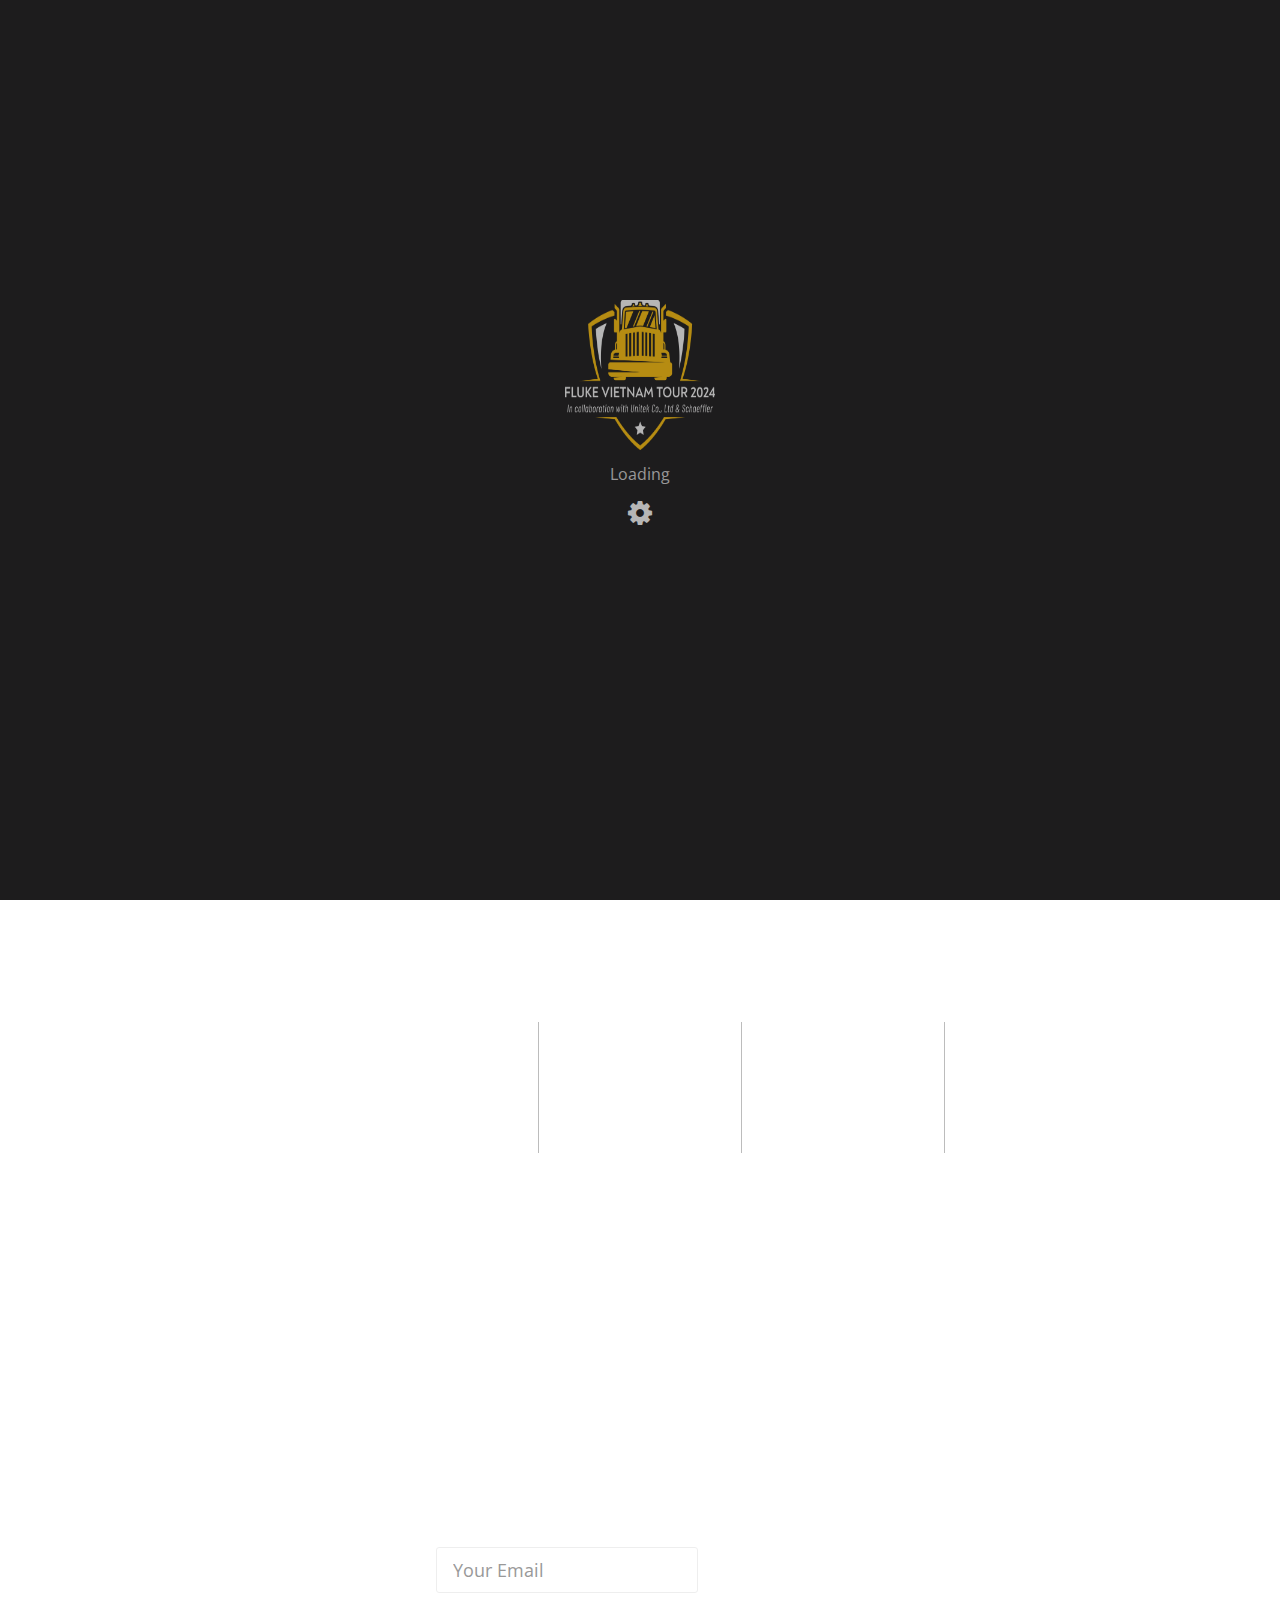
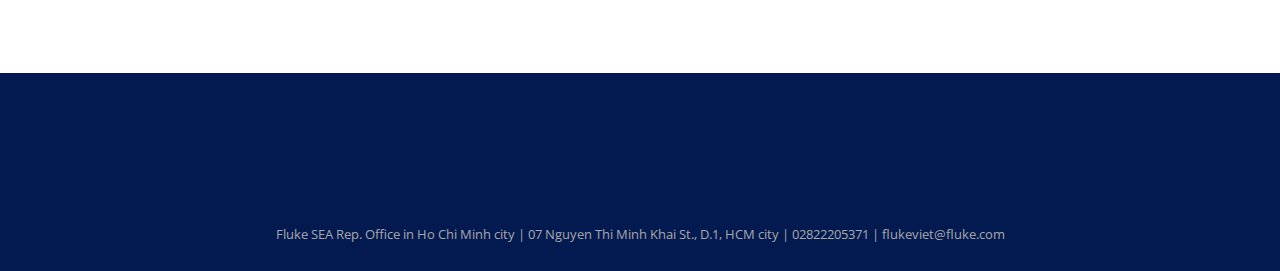
<file: coming-soon-eng.html>
<!DOCTYPE html>
<html lang="en">

<head>
  <title>Coming soon - Fluke Vietnam tour</title>


  <!-- Meta -->
  <meta charset="utf-8">
  <meta name="viewport" content="width=device-width, initial-scale=1">
  <meta name="author" content="" />
  <meta name="description" content="Fluke Vietnam tour - Đồng tổ chức bởi FLUKE VIỆT NAM & CÔNG TY TNHH TM UNITEK" />

  <meta property="og:url" content="https://flukevietnamtour.com/index.html" />
  <meta property="og:type" content="website" />
  <meta property="og:title" content="Fluke Vietnam tour - Coming soon" />
  <meta property="og:description" content="Fluke Vietnam tour - Đồng tổ chức bởi FLUKE VIỆT NAM & CÔNG TY TNHH TM UNITEK" />
  <meta property="og:image" content="assets/images/fluke-vietnam-tour-logo-2.png" />

  <!-- Favicon -->
  <link rel="icon" href="assets/images/favicon.webp">
 <!-- Font-awesome -->
 <link rel="stylesheet" href="https://maxcdn.bootstrapcdn.com/font-awesome/4.4.0/css/font-awesome.min.css">

  <!-- Bootstrap core CSS -->
  <link href="assets/css/bootstrap.min.css" rel="stylesheet" />
  <!-- Animate css -->
  <link href="assets/css/animate.css" rel="stylesheet" />
  <!-- Owl Carousel -->
  <link href="assets/css/owl.carousel.css" rel="stylesheet">

  <!-- Custom styles for this template -->
  <link href="assets/css/style.css?v=25" rel="stylesheet" />
  <link href="assets/css/custom.css?v=23" rel="stylesheet" />
  <script type="text/javascript">var lang="English";</script>
</head>

<body class="home">
  <!--=== Map Background ===-->
  <div id="chartdiv"></div>

<!--=== Language selector ===-->
<div class="languages notranslate">
  <span class="current" title="Vietnamese">English</span>
  <span class="hover">English</span>
  <ul>
    <li><a href="#">Vietnamese</a></li>
    <li><a href="#">English</a></li>
    <li><a href="#">Chinese</a></li>    
    <li><a href="#">Japanese</a></li>
    <li><a href="#">Korean</a></li>
  </ul>
</div>

  <!--=== Preloader ===-->
  <div id="preloader">
    <div id="status">
      <img width="150" height="150" src="assets/images/fluke-vietnam-tour-logo-2.png" alt="" />
      <p>Loading</p>
      <i class="fa fa-cog fa-spin"></i>
    </div>
  </div>
  <!--=== END Preloader ===-->


  <!--=== Intro ===-->
  <section id="intro-section" class="fullheight">
    <div class="container">
      <div class="row">
        <div id="welcome" class="col-md-12 fullheight">
          <div id="welcome-wrap">
            <!--=== Welcome message ===-->
            <div class="intro-title inview opacity-0">
              <h1>A THROUGH <span>VIETNAM TOUR</span></h1>
            </div>
            <!--=== END Welcome message ===-->

            <img id="welcome-logo" width="314" height="250" src="assets/images/fluke-vietnam-tour-logo-2.png" alt=""
              class="animated opacity-0 img-responsive" data-wow-delay="3s" />
            <div id="welcome-text" class="row opacity-0 animated">
              <div class="col-md-offset-3 col-md-6 col-xs-offset-1 col-xs-10">
                Presented by
              </div>
            </div><!-- /row -->
            <h2 id="welcome-title" class="opacity-0 animated dark"> <span class="primary-color">FLUKE VIỆT NAM</span> & <span  class="primary-color">Schaeffler </span> 
            </br><span class="primary-color">CÔNG TY TNHH TM UNITEK</span>
            </h2>
            <div id="welcome-sponsor" class="opacity-0 animated dark">
              <div class="sponsor-logo">
                <img src="assets/images/uni-logo-small.png" alt="" class="animated img-responsive" />
              </div>
              <div class="sponsor-logo">
                <img src="assets/images/fluke-logo-small.png" alt="" class="animated img-responsive" />
              </div>
              <div class="sponsor-logo">
                <img src="assets/images/logo-schaeffler-small.png" alt="" class="animated img-responsive" />
              </div>
            </div>
          </div><!-- /welcome-wrap -->
        </div><!-- /welcome -->
      </div><!-- /row -->
    </div><!-- /container -->
    <div class="header-scroller">
      <a href="#countdown-section" class="scrollto"><i class="fa fa-chevron-down"></i></a>
    </div><!-- /header-scroller -->
  </section>
  <!--=== END Intro ===-->


  <!--=== Countdown ===-->
  <section id="countdown-section" class="">
    <div class="container">
      <div class="row text-center">
        <div id="getting-started" class="text-center notranslate"></div>
      </div><!-- /row -->
    </div><!-- /container -->
  </section>
  <!--=== END Countdown ===-->


  <!--=== Subscribe ===-->
  <section id="subscribe-section" class="dark">
    <div class="container">
      <div class="row text-center">
        <h2 class="inview bounceIn">GET NOTIFICATION WHEN IT BEGIN</h2>
        <div class="col-md-offset-3 col-md-6 col-xs-offset-1 col-xs-10">
          <form id="subForm" role="form" class="sb-form form-inline " >
            <div class="form-group">
              <label for="email" class="sr-only">Enter Your E-mail</label>
              <input type="email" required name="email" placeholder="Your Email" id="email"
                class="form-control input-lg">
            </div>
            <button id="notifyBtn" class="btn btn-default btn-lg inview tada" data-wow-delay="2.2s" type="submit">Remind me!</button>
          </form>
        </div><!-- /col -->
      </div><!-- /row -->
    </div><!-- /container -->
  </section>
  <!--=== END Subscribe ===-->




  <!--=== Footer ===-->
  <footer class="footer text-center">
    <div class="container">
      <div class="footer-title row inview fadeInUp">STAY CONNECTED</div>
      <div class="social-icons inview bounce" data-wow-delay=".8s">
        <a target="_blank" href="tel:02822205371" class="btn"><i class="fa fa-phone"></i></a>
        <a target="_blank" href="mailto:flukeviet@fluke.com" class="btn"><i class="fa fa-envelope-o"></i></a>
        <a target="_blank" href="https://www.facebook.com/FlukeViet/" class="btn"><i class="fa fa-facebook"></i></a>
        <a target="_blank" href="https://zalo.me/unitekco " class="btn"><i class="fa fa-zalo"><svg xmlns="http://www.w3.org/2000/svg"
              x="0px" y="0px" width="24" height="24" viewBox="0,0,256,256">
              <g fill="#ffffff" fill-rule="nonzero" stroke="none" stroke-width="1" stroke-linecap="butt"
                stroke-linejoin="miter" stroke-miterlimit="10" stroke-dasharray="" stroke-dashoffset="0"
                font-family="none" font-weight="none" font-size="none" text-anchor="none"
                style="mix-blend-mode: normal">
                <g transform="scale(5.12,5.12)">
                  <path
                    d="M9,4c-2.74952,0 -5,2.25048 -5,5v32c0,2.74952 2.25048,5 5,5h32c2.74952,0 5,-2.25048 5,-5v-32c0,-2.74952 -2.25048,-5 -5,-5zM9,6h6.57617c-3.45813,3.59811 -5.57617,8.32363 -5.57617,13.5c0,5.36135 2.26815,10.2486 5.94922,13.88867c-0.13381,-0.12748 0.03942,0.09421 0.05664,0.48633c0.01778,0.40477 -0.04317,0.96092 -0.20703,1.51172c-0.32772,1.1016 -1.01318,2.11702 -2.11523,2.48438c-0.43042,0.14344 -0.71036,0.55864 -0.68195,1.01144c0.02841,0.4528 0.35807,0.82975 0.80304,0.91825c2.7597,0.55194 4.71177,-0.27897 6.15039,-0.93945c1.43862,-0.66048 2.21596,-1.10495 3.66992,-0.51758c0.0039,0.00133 0.0078,0.00263 0.01172,0.00391c2.72232,1.0641 5.71952,1.65234 8.86328,1.65234c4.19732,0 8.13117,-1.04883 11.5,-2.87695v3.87695c0,1.66848 -1.33152,3 -3,3h-32c-1.66848,0 -3,-1.33152 -3,-3v-32c0,-1.66848 1.33152,-3 3,-3zM18.49609,6h22.50391c1.66848,0 3,1.33152 3,3v25.80469c-3.27311,2.00803 -7.22536,3.19531 -11.5,3.19531c-2.88985,0 -5.63635,-0.54059 -8.125,-1.51172c-2.11303,-0.85363 -3.83428,-0.09708 -5.25391,0.55469c-0.76884,0.35298 -1.52739,0.64642 -2.38477,0.80859c0.42417,-0.6048 0.78701,-1.25079 0.97852,-1.89453c0.22627,-0.76057 0.31825,-1.50535 0.28906,-2.16992c-0.02909,-0.66227 -0.08696,-1.26881 -0.64648,-1.81836l-0.00195,-0.00195c-3.33854,-3.30144 -5.35547,-7.66805 -5.35547,-12.4668c0,-5.32259 2.48618,-10.11237 6.49609,-13.5zM32.98438,14.98633c-0.55152,0.00862 -0.99193,0.46214 -0.98437,1.01367v9c-0.0051,0.36064 0.18438,0.69608 0.49587,0.87789c0.3115,0.18181 0.69676,0.18181 1.00825,0c0.3115,-0.18181 0.50097,-0.51725 0.49587,-0.87789v-9c0.0037,-0.2703 -0.10218,-0.53059 -0.29351,-0.72155c-0.19133,-0.19097 -0.45182,-0.29634 -0.72212,-0.29212zM18,16c-0.36064,-0.0051 -0.69608,0.18438 -0.87789,0.49587c-0.18181,0.3115 -0.18181,0.69676 0,1.00825c0.18181,0.3115 0.51725,0.50097 0.87789,0.49587h3.19727l-4.04492,6.4707c-0.19219,0.30819 -0.20218,0.69636 -0.0261,1.01403c0.17608,0.31767 0.51055,0.51491 0.87376,0.51526h5c0.36064,0.0051 0.69608,-0.18438 0.87789,-0.49587c0.18181,-0.3115 0.18181,-0.69676 0,-1.00825c-0.18181,-0.3115 -0.51725,-0.50097 -0.87789,-0.49587h-3.19727l4.04492,-6.4707c0.19219,-0.30819 0.20218,-0.69636 0.0261,-1.01403c-0.17608,-0.31767 -0.51055,-0.51491 -0.87376,-0.51526zM29.98438,18.98633c-0.3331,0.00588 -0.64141,0.17724 -0.82227,0.45703c-0.49759,-0.27324 -1.05865,-0.44336 -1.66211,-0.44336c-1.92115,0 -3.5,1.57885 -3.5,3.5c0,1.92115 1.57885,3.5 3.5,3.5c0.60285,0 1.16293,-0.17064 1.66016,-0.44336c0.24207,0.37439 0.70272,0.54333 1.12945,0.41422c0.42673,-0.12911 0.71646,-0.52508 0.71039,-0.97087v-2.5v-2.5c0.0037,-0.2703 -0.10218,-0.53059 -0.29351,-0.72155c-0.19133,-0.19097 -0.45182,-0.29634 -0.72212,-0.29212zM38.5,19c-1.92115,0 -3.5,1.57885 -3.5,3.5c0,1.92115 1.57885,3.5 3.5,3.5c1.92115,0 3.5,-1.57885 3.5,-3.5c0,-1.92115 -1.57885,-3.5 -3.5,-3.5zM27.5,21c0.84027,0 1.5,0.65973 1.5,1.5c0,0.84027 -0.65973,1.5 -1.5,1.5c-0.84027,0 -1.5,-0.65973 -1.5,-1.5c0,-0.84027 0.65973,-1.5 1.5,-1.5zM38.5,21c0.84027,0 1.5,0.65973 1.5,1.5c0,0.84027 -0.65973,1.5 -1.5,1.5c-0.84027,0 -1.5,-0.65973 -1.5,-1.5c0,-0.84027 0.65973,-1.5 1.5,-1.5z">
                  </path>
                </g>
              </g>
            </svg></i></a>
        <a target="_blank" href="https://www.linkedin.com/in/flukeviet/" class="btn"><i class="fa fa-linkedin"></i></a>
        <a target="_blank" href="https://www.tiktok.com/@unitek.co " class="btn"><i class="fa fa-tiktok"><svg style="height: 22px;"
              aria-hidden="true" focusable="false" data-prefix="fab" data-icon="tiktok"
              class="svg-inline--fa fa-tiktok fa-w-14" role="img" xmlns="http://www.w3.org/2000/svg"
              viewBox="0 0 448 512">
              <path fill="currentColor"
                d="M448,209.91a210.06,210.06,0,0,1-122.77-39.25V349.38A162.55,162.55,0,1,1,185,188.31V278.2a74.62,74.62,0,1,0,52.23,71.18V0l88,0a121.18,121.18,0,0,0,1.86,22.17h0A122.18,122.18,0,0,0,381,102.39a121.43,121.43,0,0,0,67,20.14Z">
              </path>
            </svg></i></a>
        <a target="_blank" href="https://www.youtube.com/flukevietnam" class="btn"><i class="fa fa-youtube"></i></a>
        <a target="_blank" href="https://fluke.com/vi-vn" class=" btn"><i class="fa fa-globe"></i></a>
      </div><!-- /social-icons -->
      Fluke SEA Rep. Office in Ho Chi Minh city | 07 Nguyen Thi Minh Khai St., D.1, HCM city | 02822205371 | flukeviet@fluke.com
    </div><!-- /container -->
  </footer>
  <!--=== END Footer ===-->

  <!--=== Scroll TOP ===-->
  <div id="toTop"><i class="glyphicon glyphicon-chevron-up"></i></div>
  <!--=== END Scroll TOP ===-->


  <!-- *** jQuery and Bootstrap - Be careful to don't remove *** -->
  <script src="assets/js/jquery-1.11.1.min.js" type="text/javascript"></script>
  <script src="assets/js/bootstrap.min.js" type="text/javascript"></script>

  <!-- Retina image fix -->
  <script src="assets/js/retina-1.1.0.js" type="text/javascript"></script>
  <!-- Form Validation -->
  <script src="assets/js/jqBootstrapValidation.js" type="text/javascript"></script>
  <!-- Background images -->
  <script src="assets/js/jquery.backstretch.min.js"></script>
  <!-- Carousel -->
  <script src="assets/js/owl.carousel.min.js" type="text/javascript"></script>
  <!-- Countdown -->
  <script src="assets/js/jquery.countdown.min.js" type="text/javascript"></script>
  <!-- Animation -->
  <script src="assets/js/jquery.wow.js" type="text/javascript"></script>

  

  <!-- JS Theme Init -->
  <script src="assets/js/coming-soon.js" type="text/javascript"></script>

  <script type="text/javascript" src="assets/js/lang-selector.js?v=2"></script>

  <!-- JS Map Background -->
  <script type="text/javascript" src="assets/js/ammap.js"></script>
  <script type="text/javascript" src="assets/js/worldLow.js"></script>
  <script type="text/javascript" src="assets/js/chalk.js"></script>
  <script type="text/javascript" src="assets/js/map.js"></script>

 
</body>

</html>
</file>
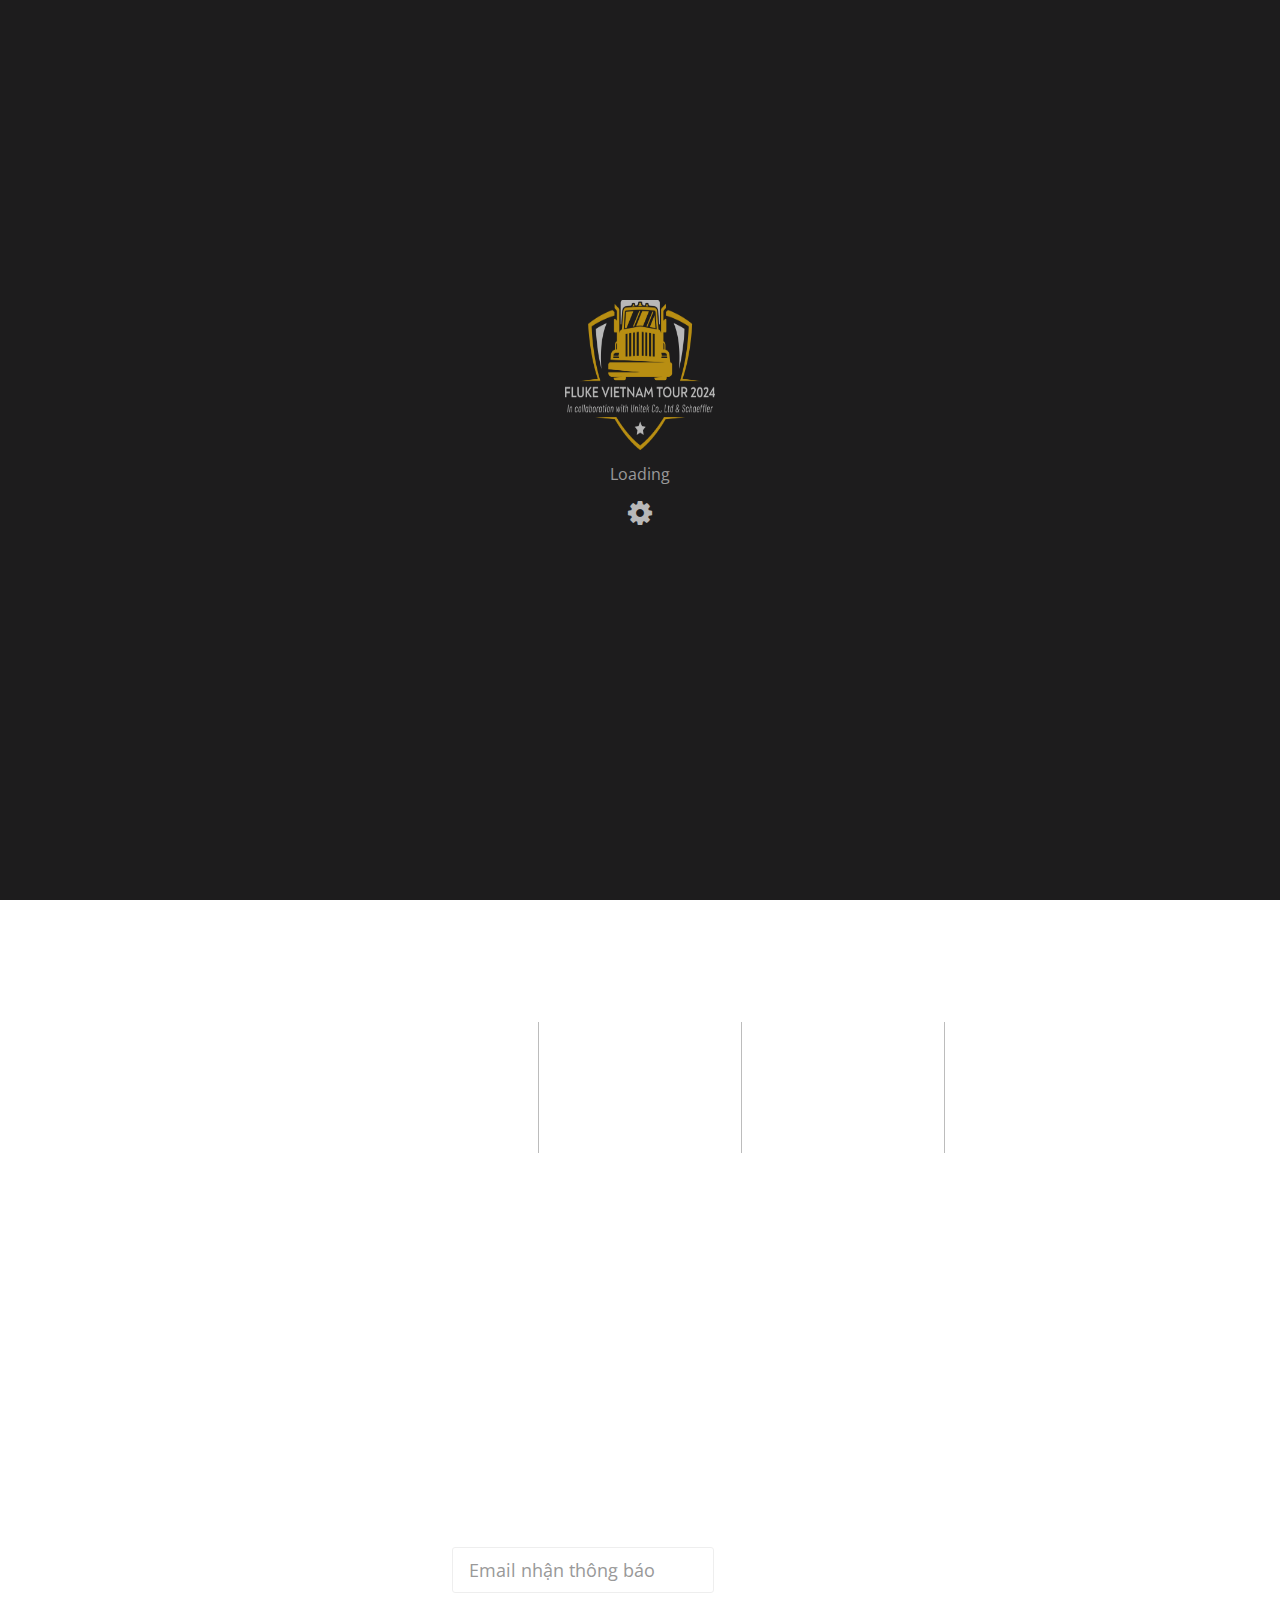
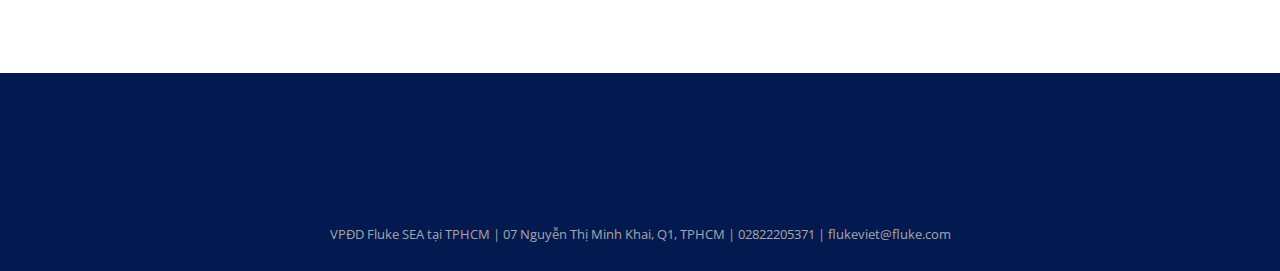
<file: coming-soon.html>
<!DOCTYPE html>
<html lang="en">

<head>
  <title>Coming soon - Fluke Vietnam tour</title>


  <!-- Meta -->
  <meta charset="utf-8">
  <meta name="viewport" content="width=device-width, initial-scale=1">
  <meta name="author" content="" />
  <meta name="description" content="Fluke Vietnam tour - Đồng tổ chức bởi FLUKE VIỆT NAM & CÔNG TY TNHH TM UNITEK" />

  <meta property="og:url" content="https://flukevietnamtour.com/index.html" />
  <meta property="og:type" content="website" />
  <meta property="og:title" content="Fluke Vietnam tour - Coming soon" />
  <meta property="og:description" content="Fluke Vietnam tour - Đồng tổ chức bởi FLUKE VIỆT NAM & CÔNG TY TNHH TM UNITEK" />
  <meta property="og:image" content="assets/images/fluke-vietnam-tour-logo-2.png" />

  <!-- Favicon -->
  <link rel="icon" href="assets/images/favicon.webp">

    <!-- Font-awesome -->
    <link rel="stylesheet" href="https://maxcdn.bootstrapcdn.com/font-awesome/4.4.0/css/font-awesome.min.css">

  <!-- Bootstrap core CSS -->
  <link href="assets/css/bootstrap.min.css" rel="stylesheet" />
  <!-- Animate css -->
  <link href="assets/css/animate.css" rel="stylesheet" />

  <!-- Owl Carousel -->
  <link href="assets/css/owl.carousel.css" rel="stylesheet">

  <!-- Custom styles for this template -->
  <link href="assets/css/style.css?v=25" rel="stylesheet" />
  <link href="assets/css/custom.css?v=23" rel="stylesheet" />
  <script type="text/javascript">var lang="Vietnamese";</script>
</head>

<body class="home">
  <!--=== Map Background ===-->
  <div id="chartdiv"></div>

<!--=== Language selector ===-->
<div class="languages notranslate">
  <span class="current" title="Vietnamese">Vietnamese</span>
  <span class="hover">Vietnamese</span>
  <ul>
    <li><a href="#">Vietnamese</a></li>
    <li><a href="#">English</a></li>
    <li><a href="#">Chinese</a></li>    
    <li><a href="#">Japanese</a></li>
    <li><a href="#">Korean</a></li>
  </ul>
</div>

  <!--=== Preloader ===-->
  <div id="preloader">
    <div id="status" class="notranslate">
      <img width="150" height="150" src="assets/images/fluke-vietnam-tour-logo-2.png" alt="" />
      <p>Loading</p>
      <i class="fa fa-cog fa-spin"></i>
    </div>
  </div>
  <!--=== END Preloader ===-->


  <!--=== Intro ===-->
  <section id="intro-section" class="fullheight">
    <div class="container">
      <div class="row">
        <div id="welcome" class="col-md-12 fullheight">
          <div id="welcome-wrap">
            <!--=== Welcome message ===-->
            <div class="intro-title inview opacity-0">
              <h1>Một hành trình <span>Xuyên Việt</span></h1>
            </div>
            <!--=== END Welcome message ===-->

            <img id="welcome-logo" width="314" height="250" src="assets/images/fluke-vietnam-tour-logo-2.png" alt=""
              class="animated opacity-0 img-responsive" data-wow-delay="3s" />
            <div id="welcome-text" class="row opacity-0 animated">
              <div class="col-md-offset-3 col-md-6 col-xs-offset-1 col-xs-10">
                Đồng tổ chức bởi
              </div>
            </div><!-- /row -->
            <h2 id="welcome-title" class="opacity-0 animated dark"> <span class="primary-color">FLUKE VIỆT NAM</span> & <span  class="primary-color">Schaeffler </span> 
            </br><span class="primary-color">CÔNG TY TNHH TM UNITEK</span>
            </h2>
            <div id="welcome-sponsor" class="opacity-0 animated dark">
              <div class="sponsor-logo">
                <img src="assets/images/uni-logo-small.png" alt="" class="animated img-responsive" />
              </div>
              <div class="sponsor-logo">
                <img src="assets/images/fluke-logo-small.png" alt="" class="animated img-responsive" />
              </div>
              <div class="sponsor-logo">
                <img src="assets/images/logo-schaeffler-small.png" alt="" class="animated img-responsive" />
              </div>
            </div>
          </div><!-- /welcome-wrap -->
        </div><!-- /welcome -->
      </div><!-- /row -->
    </div><!-- /container -->
    <div class="header-scroller">
      <a href="#countdown-section" class="scrollto notranslate"><i class="fa fa-chevron-down"></i></a>
    </div><!-- /header-scroller -->
  </section>
  <!--=== END Intro ===-->


  <!--=== Countdown ===-->
  <section id="countdown-section" class="">
    <div class="container">
      <div class="row text-center">
        <div id="getting-started" class="text-center notranslate"></div>
      </div><!-- /row -->
    </div><!-- /container -->
  </section>
  <!--=== END Countdown ===-->


  <!--=== Subscribe ===-->
  <section id="subscribe-section" class="dark">
    <div class="container">
      <div class="row text-center">
        <h2 class="inview bounceIn"> NHẬN THÔNG BÁO KHI SỰ KIỆN BẮT ĐẦU</h2>
        <div class="col-md-offset-3 col-md-6 col-xs-offset-1 col-xs-10">
          <form id="subForm" role="form" class="sb-form form-inline " >
            <div class="form-group">
              <label for="email" class="sr-only">Nhập E-mail</label>
              <input type="email" required name="email" placeholder="Email nhận thông báo" id="email"
                class="form-control input-lg">
            </div>
            <button id="notifyBtn" class="btn btn-default btn-lg inview tada" data-wow-delay="2.2s" type="submit">Nhắc tôi</button>
          </form>
        </div><!-- /col -->
      </div><!-- /row -->
    </div><!-- /container -->
  </section>
  <!--=== END Subscribe ===-->




  <!--=== Footer ===-->
  <footer class="footer text-center">
    <div class="container">
      <div class="footer-title row inview fadeInUp">KẾT NỐI VỚI CHÚNG TÔI</div>
      <div class="social-icons inview bounce " data-wow-delay=".8s">
        <a target="_blank" href="tel:02822205371" class="btn"><i translate="no" class="fa fa-phone"></i></a>
        <a target="_blank" href="mailto:flukeviet@fluke.com" class="btn"><i class="fa fa-envelope-o"></i></a>
        <a target="_blank" href="https://www.facebook.com/FlukeViet/" class="btn"><i class="fa fa-facebook"></i></a>
        <a target="_blank" href="https://zalo.me/unitekco " class="btn"><i class="fa fa-zalo"><svg xmlns="http://www.w3.org/2000/svg"
              x="0px" y="0px" width="24" height="24" viewBox="0,0,256,256">
              <g fill="#ffffff" fill-rule="nonzero" stroke="none" stroke-width="1" stroke-linecap="butt"
                stroke-linejoin="miter" stroke-miterlimit="10" stroke-dasharray="" stroke-dashoffset="0"
                font-family="none" font-weight="none" font-size="none" text-anchor="none"
                style="mix-blend-mode: normal">
                <g transform="scale(5.12,5.12)">
                  <path
                    d="M9,4c-2.74952,0 -5,2.25048 -5,5v32c0,2.74952 2.25048,5 5,5h32c2.74952,0 5,-2.25048 5,-5v-32c0,-2.74952 -2.25048,-5 -5,-5zM9,6h6.57617c-3.45813,3.59811 -5.57617,8.32363 -5.57617,13.5c0,5.36135 2.26815,10.2486 5.94922,13.88867c-0.13381,-0.12748 0.03942,0.09421 0.05664,0.48633c0.01778,0.40477 -0.04317,0.96092 -0.20703,1.51172c-0.32772,1.1016 -1.01318,2.11702 -2.11523,2.48438c-0.43042,0.14344 -0.71036,0.55864 -0.68195,1.01144c0.02841,0.4528 0.35807,0.82975 0.80304,0.91825c2.7597,0.55194 4.71177,-0.27897 6.15039,-0.93945c1.43862,-0.66048 2.21596,-1.10495 3.66992,-0.51758c0.0039,0.00133 0.0078,0.00263 0.01172,0.00391c2.72232,1.0641 5.71952,1.65234 8.86328,1.65234c4.19732,0 8.13117,-1.04883 11.5,-2.87695v3.87695c0,1.66848 -1.33152,3 -3,3h-32c-1.66848,0 -3,-1.33152 -3,-3v-32c0,-1.66848 1.33152,-3 3,-3zM18.49609,6h22.50391c1.66848,0 3,1.33152 3,3v25.80469c-3.27311,2.00803 -7.22536,3.19531 -11.5,3.19531c-2.88985,0 -5.63635,-0.54059 -8.125,-1.51172c-2.11303,-0.85363 -3.83428,-0.09708 -5.25391,0.55469c-0.76884,0.35298 -1.52739,0.64642 -2.38477,0.80859c0.42417,-0.6048 0.78701,-1.25079 0.97852,-1.89453c0.22627,-0.76057 0.31825,-1.50535 0.28906,-2.16992c-0.02909,-0.66227 -0.08696,-1.26881 -0.64648,-1.81836l-0.00195,-0.00195c-3.33854,-3.30144 -5.35547,-7.66805 -5.35547,-12.4668c0,-5.32259 2.48618,-10.11237 6.49609,-13.5zM32.98438,14.98633c-0.55152,0.00862 -0.99193,0.46214 -0.98437,1.01367v9c-0.0051,0.36064 0.18438,0.69608 0.49587,0.87789c0.3115,0.18181 0.69676,0.18181 1.00825,0c0.3115,-0.18181 0.50097,-0.51725 0.49587,-0.87789v-9c0.0037,-0.2703 -0.10218,-0.53059 -0.29351,-0.72155c-0.19133,-0.19097 -0.45182,-0.29634 -0.72212,-0.29212zM18,16c-0.36064,-0.0051 -0.69608,0.18438 -0.87789,0.49587c-0.18181,0.3115 -0.18181,0.69676 0,1.00825c0.18181,0.3115 0.51725,0.50097 0.87789,0.49587h3.19727l-4.04492,6.4707c-0.19219,0.30819 -0.20218,0.69636 -0.0261,1.01403c0.17608,0.31767 0.51055,0.51491 0.87376,0.51526h5c0.36064,0.0051 0.69608,-0.18438 0.87789,-0.49587c0.18181,-0.3115 0.18181,-0.69676 0,-1.00825c-0.18181,-0.3115 -0.51725,-0.50097 -0.87789,-0.49587h-3.19727l4.04492,-6.4707c0.19219,-0.30819 0.20218,-0.69636 0.0261,-1.01403c-0.17608,-0.31767 -0.51055,-0.51491 -0.87376,-0.51526zM29.98438,18.98633c-0.3331,0.00588 -0.64141,0.17724 -0.82227,0.45703c-0.49759,-0.27324 -1.05865,-0.44336 -1.66211,-0.44336c-1.92115,0 -3.5,1.57885 -3.5,3.5c0,1.92115 1.57885,3.5 3.5,3.5c0.60285,0 1.16293,-0.17064 1.66016,-0.44336c0.24207,0.37439 0.70272,0.54333 1.12945,0.41422c0.42673,-0.12911 0.71646,-0.52508 0.71039,-0.97087v-2.5v-2.5c0.0037,-0.2703 -0.10218,-0.53059 -0.29351,-0.72155c-0.19133,-0.19097 -0.45182,-0.29634 -0.72212,-0.29212zM38.5,19c-1.92115,0 -3.5,1.57885 -3.5,3.5c0,1.92115 1.57885,3.5 3.5,3.5c1.92115,0 3.5,-1.57885 3.5,-3.5c0,-1.92115 -1.57885,-3.5 -3.5,-3.5zM27.5,21c0.84027,0 1.5,0.65973 1.5,1.5c0,0.84027 -0.65973,1.5 -1.5,1.5c-0.84027,0 -1.5,-0.65973 -1.5,-1.5c0,-0.84027 0.65973,-1.5 1.5,-1.5zM38.5,21c0.84027,0 1.5,0.65973 1.5,1.5c0,0.84027 -0.65973,1.5 -1.5,1.5c-0.84027,0 -1.5,-0.65973 -1.5,-1.5c0,-0.84027 0.65973,-1.5 1.5,-1.5z">
                  </path>
                </g>
              </g>
            </svg></i></a>
        <a target="_blank" href="https://www.linkedin.com/in/flukeviet/" class="btn"><i class="fa fa-linkedin"></i></a>
        <a target="_blank" href="https://www.tiktok.com/@unitek.co " class="btn"><i class="fa fa-tiktok"><svg style="height: 22px;"
              aria-hidden="true" focusable="false" data-prefix="fab" data-icon="tiktok"
              class="svg-inline--fa fa-tiktok fa-w-14" role="img" xmlns="http://www.w3.org/2000/svg"
              viewBox="0 0 448 512">
              <path fill="currentColor"
                d="M448,209.91a210.06,210.06,0,0,1-122.77-39.25V349.38A162.55,162.55,0,1,1,185,188.31V278.2a74.62,74.62,0,1,0,52.23,71.18V0l88,0a121.18,121.18,0,0,0,1.86,22.17h0A122.18,122.18,0,0,0,381,102.39a121.43,121.43,0,0,0,67,20.14Z">
              </path>
            </svg></i></a>
        <a target="_blank" href="https://www.youtube.com/flukevietnam" class="btn"><i class="fa fa-youtube"></i></a>
        <a target="_blank" href="https://fluke.com/vi-vn" class=" btn"><i class="fa fa-globe"></i></a>
      </div><!-- /social-icons -->
      VPĐD Fluke SEA tại TPHCM | 07 Nguyễn Thị Minh Khai, Q1, TPHCM | 02822205371 | flukeviet@fluke.com
    </div><!-- /container -->
  </footer>
  <!--=== END Footer ===-->

  <!--=== Scroll TOP ===-->
  <div id="toTop"><i class="glyphicon glyphicon-chevron-up"></i></div>
  <!--=== END Scroll TOP ===-->


  <!-- *** jQuery and Bootstrap - Be careful to don't remove *** -->
  <script src="assets/js/jquery-1.11.1.min.js" type="text/javascript"></script>
  <script src="assets/js/bootstrap.min.js" type="text/javascript"></script>

  <!-- Retina image fix -->
  <script src="assets/js/retina-1.1.0.js" type="text/javascript"></script>
  <!-- Form Validation -->
  <script src="assets/js/jqBootstrapValidation.js" type="text/javascript"></script>
  <!-- Background images -->
  <script src="assets/js/jquery.backstretch.min.js"></script>
  <!-- Carousel -->
  <script src="assets/js/owl.carousel.min.js" type="text/javascript"></script>
  <!-- Countdown -->
  <script src="assets/js/jquery.countdown.min.js" type="text/javascript"></script>
  <!-- Animation -->
  <script src="assets/js/jquery.wow.js" type="text/javascript"></script>

  

  <!-- JS Theme Init -->
  <script src="assets/js/coming-soon.js" type="text/javascript"></script>

  <script type="text/javascript" src="assets/js/lang-selector.js?v=2"></script>

  <!-- JS Map Background -->
  <script type="text/javascript" src="assets/js/ammap.js"></script>
  <script type="text/javascript" src="assets/js/worldLow.js"></script>
  <script type="text/javascript" src="assets/js/chalk.js"></script>
  <script type="text/javascript" src="assets/js/map.js"></script>

 
</body>

</html>
</file>
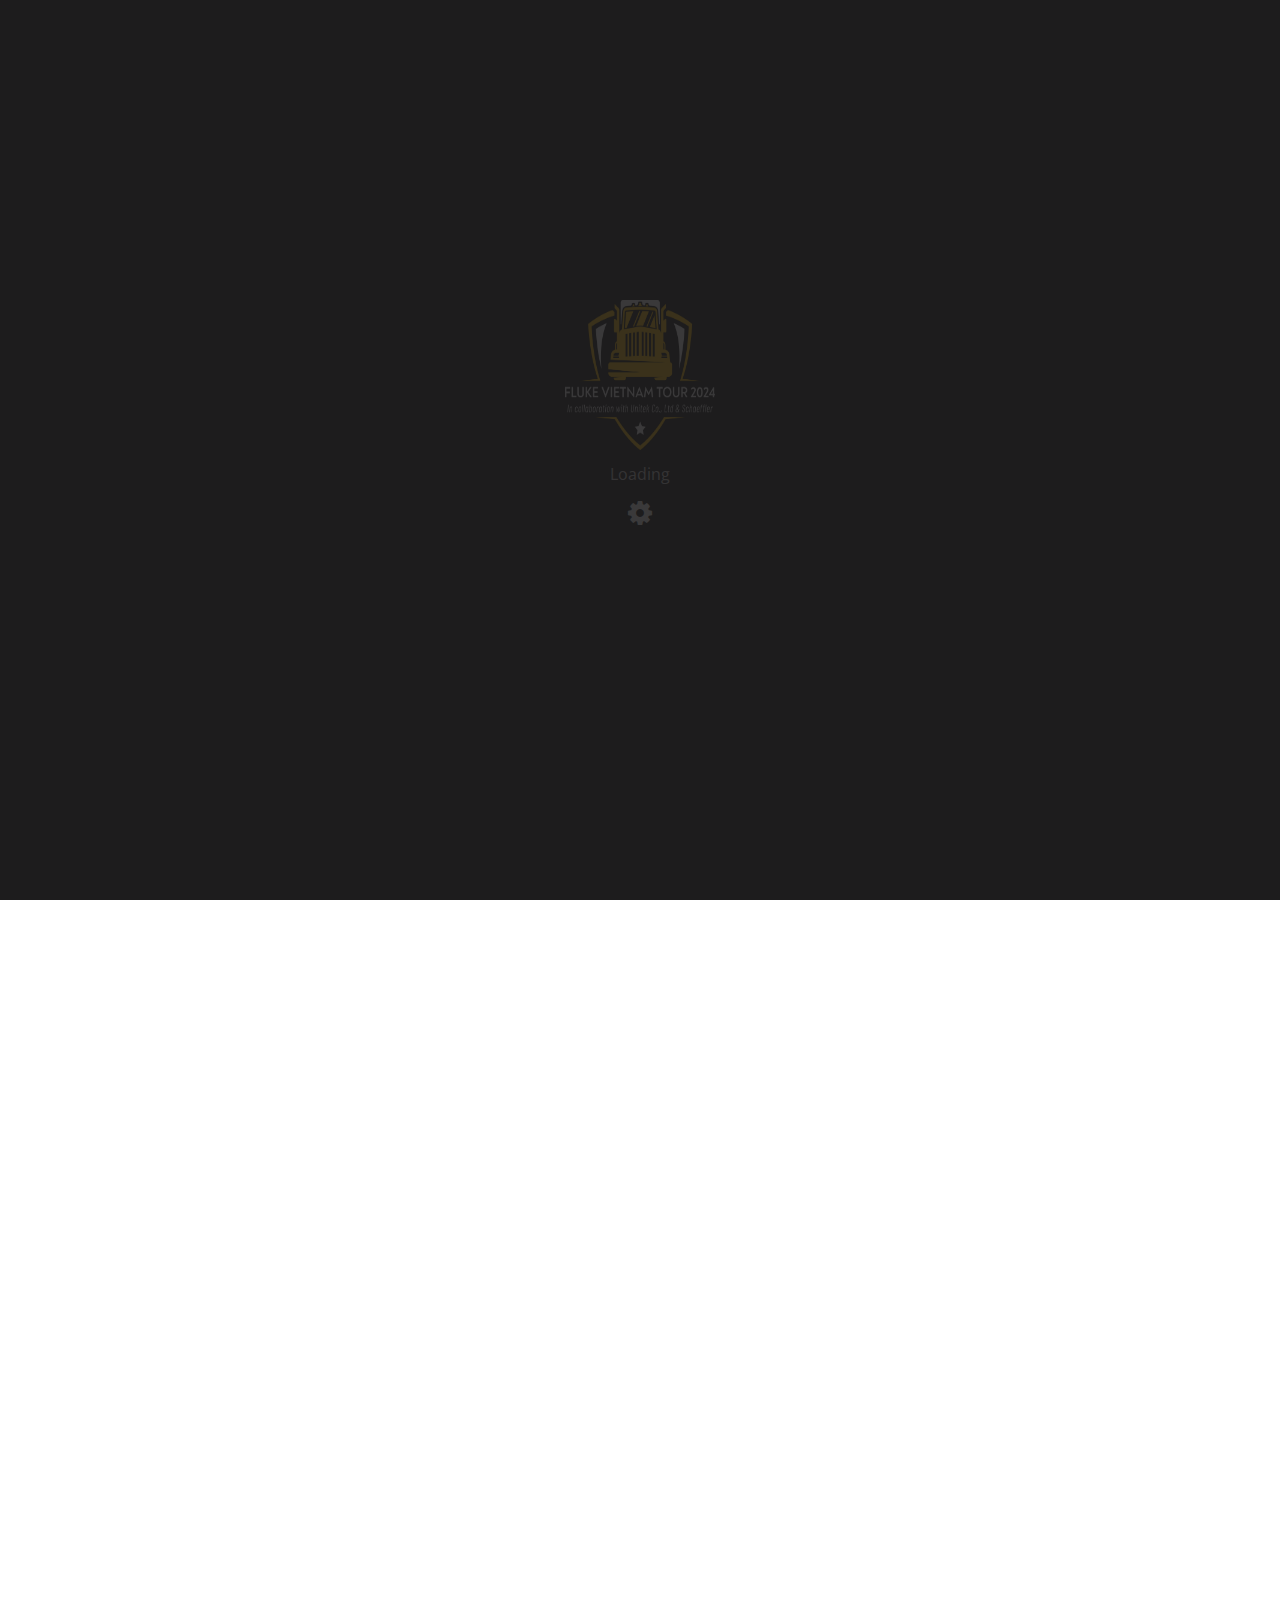
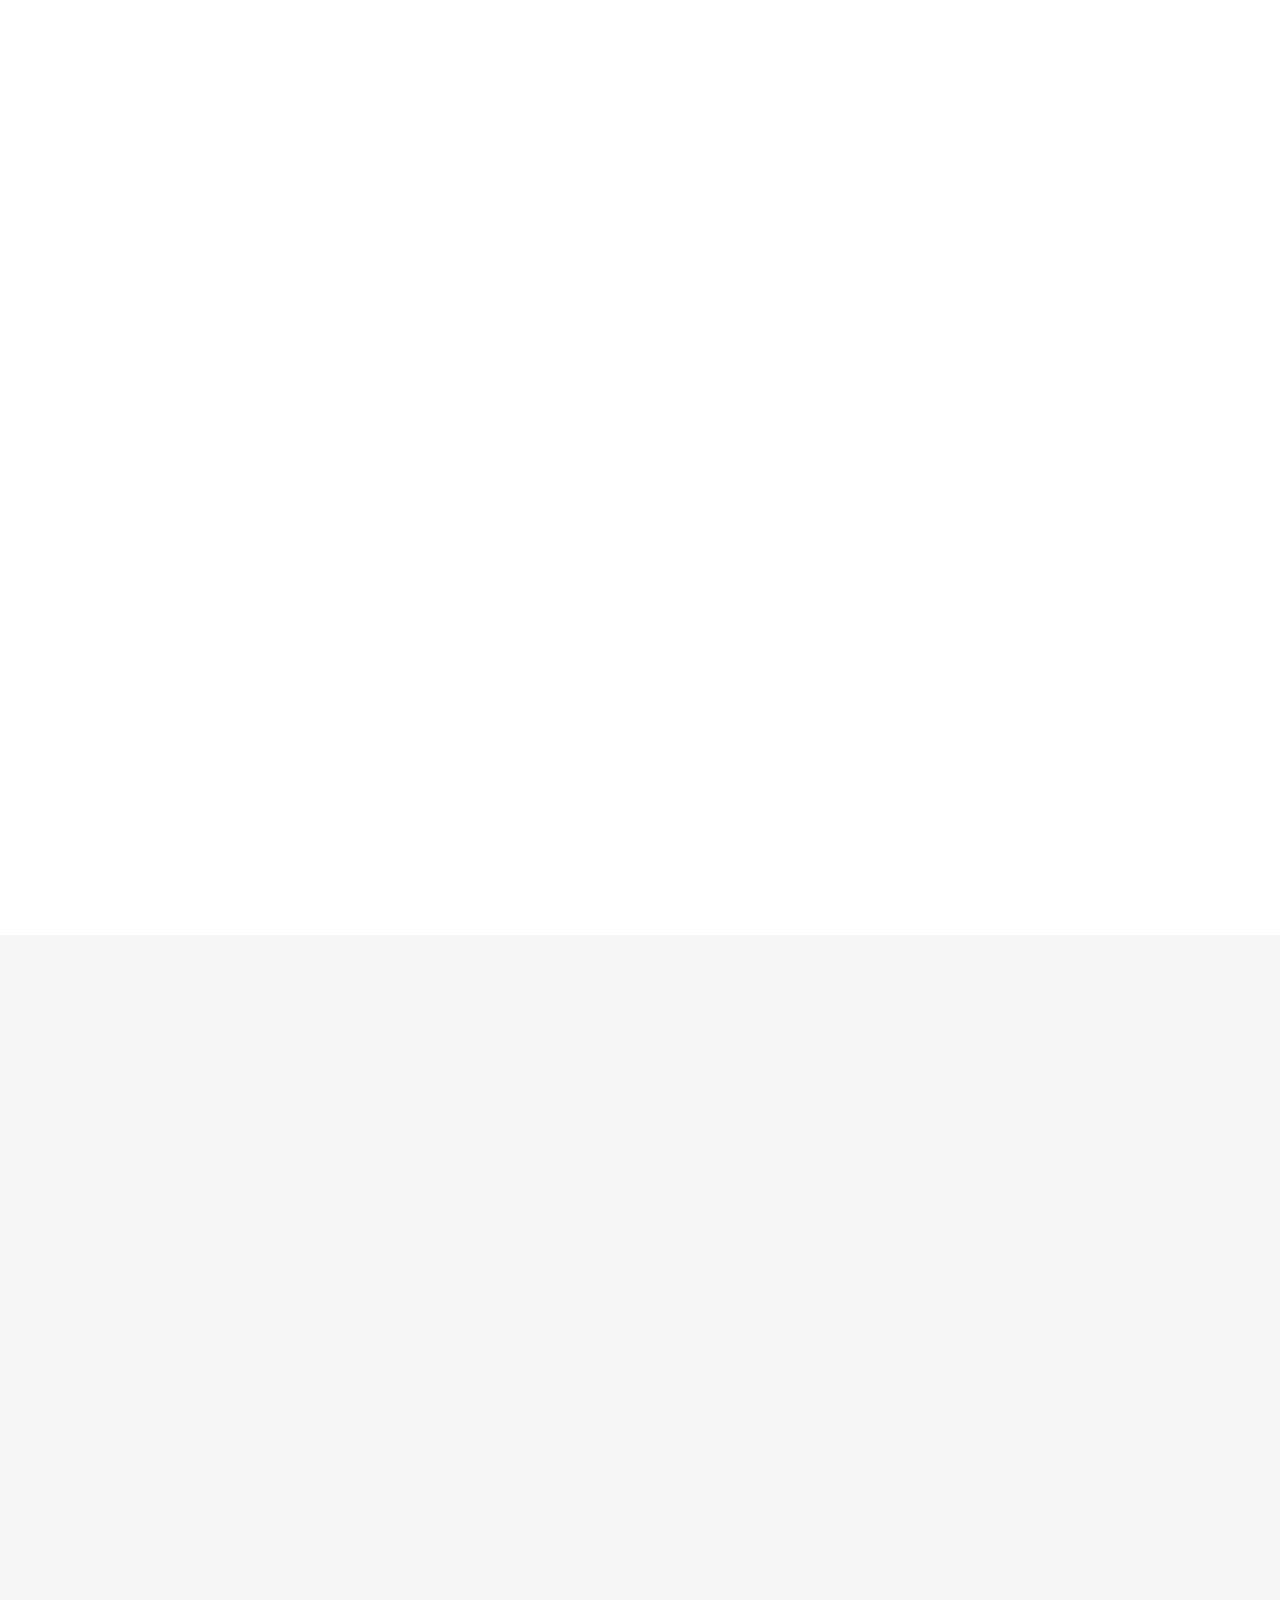
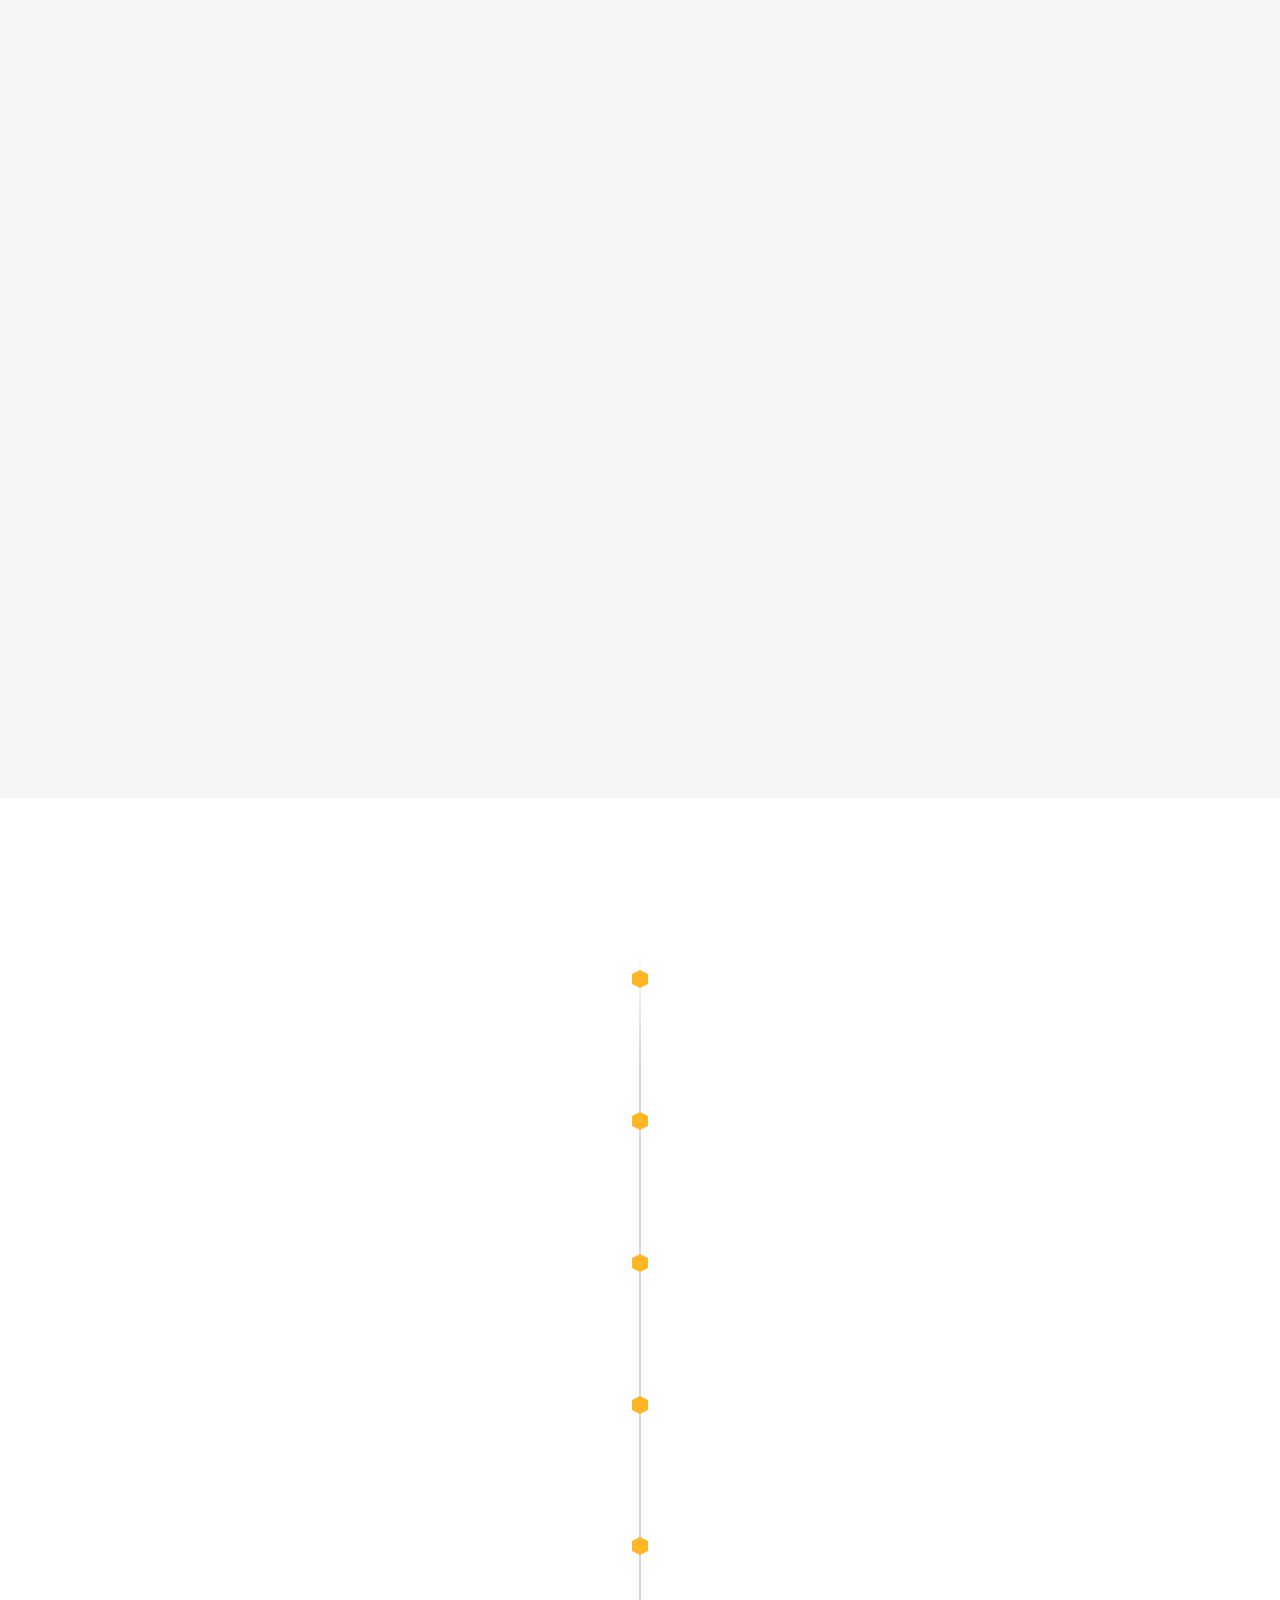
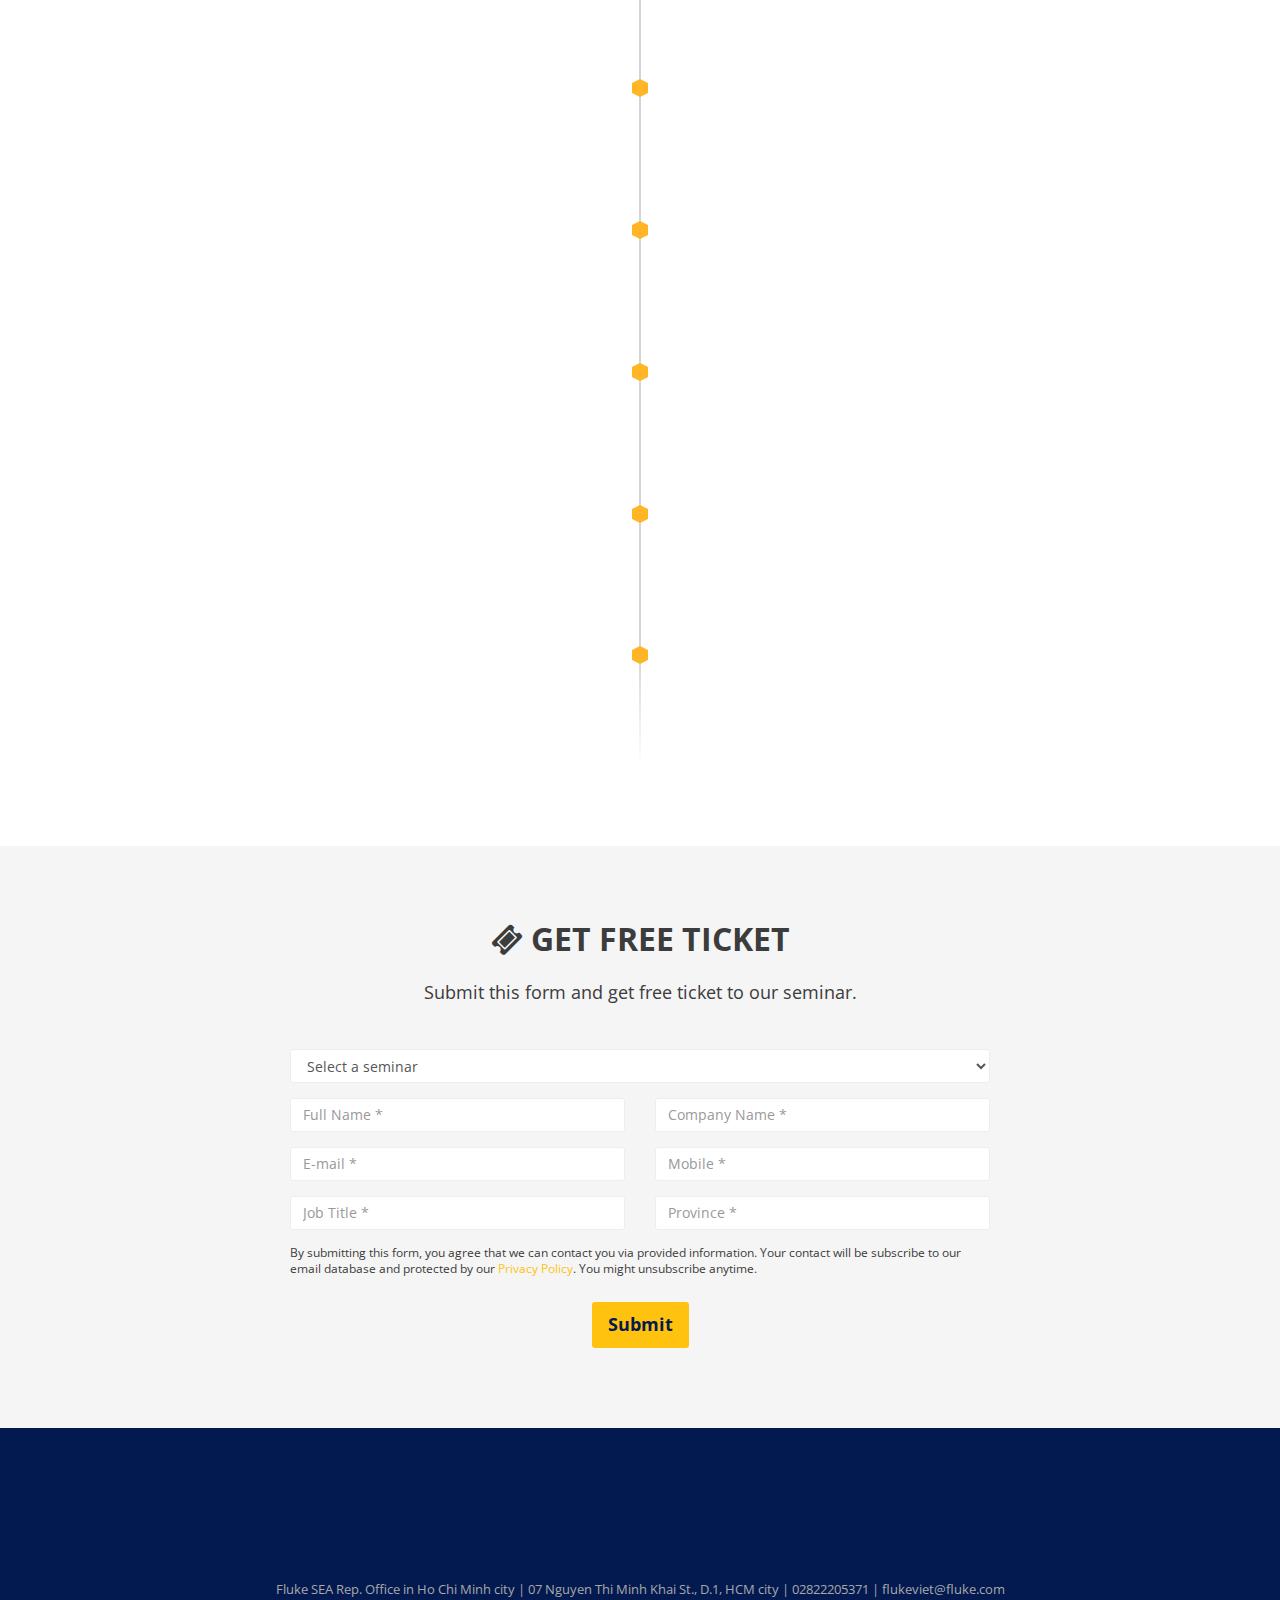
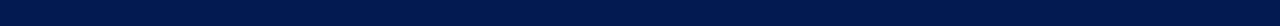
<file: eng.html>
<!DOCTYPE html>
<html lang="en">

<head>
  <title>Fluke Vietnam Tour 2024</title>


  <!-- Meta -->
  <meta charset="utf-8">
  <meta name="viewport" content="width=device-width, initial-scale=1">
  <meta name="author" content="" />
  <meta name="description" content="Fluke Vietnam tour 2024 - Đồng tổ chức bởi FLUKE VIỆT NAM & CÔNG TY TNHH TM UNITEK" />

  <meta property="og:url" content="https://flukevietnamtour.com/index.html" />
  <meta property="og:type" content="website" />
  <meta property="og:title" content="Fluke Vietnam tour 2024" />
  <meta property="og:description" content="Fluke Vietnam tour - Đồng tổ chức bởi FLUKE VIỆT NAM & CÔNG TY TNHH TM UNITEK" />
  <meta property="og:image" content="assets/images/fluke-vietnam-tour-logo-2.png" />

  <!-- Favicon -->
  <link rel="icon" href="assets/images/favicon.webp">

    <!-- Font-awesome -->
    <link rel="stylesheet" href="https://maxcdn.bootstrapcdn.com/font-awesome/4.4.0/css/font-awesome.min.css">

  <!-- Bootstrap core CSS -->
  <link href="assets/css/bootstrap.min.css" rel="stylesheet" />
  <!-- Animate css -->
  <link href="assets/css/animate.css" rel="stylesheet" />

  <!-- Owl Carousel -->
  <link href="assets/css/owl.carousel.css" rel="stylesheet">

  <!-- Custom styles for this template -->
  <link href="assets/css/style.css?v=25" rel="stylesheet" />
  <link href="assets/css/custom.css?v=23" rel="stylesheet" />
  <link href="assets/css/timeline.css" rel="stylesheet" />
  <script type="text/javascript">var lang="English";</script>
</head>

<body class="home">
  <!--=== Map Background ===-->
  <div id="chartdiv"></div>

<!--=== Language selector ===-->
<div class="languages notranslate">
  <span class="current" title="English">English</span>
  <span class="hover">English</span>
  <ul>
    <li><a href="#">Vietnamese</a></li>
    <li><a href="#">English</a></li>
    <li><a href="#">Chinese</a></li>    
    <li><a href="#">Japanese</a></li>
    <li><a href="#">Korean</a></li>
  </ul>
</div>

  <!--=== Preloader ===-->
  <div id="preloader">
    <div id="status" class="notranslate">
      <img width="150" height="150" src="assets/images/fluke-vietnam-tour-logo-2.png" alt="" />
      <p>Loading</p>
      <i class="fa fa-cog fa-spin"></i>
    </div>
  </div>
  <!--=== END Preloader ===-->


  <!--=== Intro ===-->
  <section id="intro-section" class="fullheight">
    <div class="container">
      <div class="row">
        <div id="welcome" class="col-md-12 fullheight">
          <div id="welcome-wrap">
            <!--=== Welcome message ===-->
            <div class="intro-title inview opacity-0">
              <h1>A THROUGH <span>VIETNAM TOUR</span></h1>
            </div>
            <!--=== END Welcome message ===-->

            <img id="welcome-logo" width="314" height="250" src="assets/images/fluke-vietnam-tour-logo-2.png" alt=""
              class="animated opacity-0 img-responsive" data-wow-delay="3s" />
            <div id="welcome-text" class="row opacity-0 animated">
              <div class="col-md-offset-3 col-md-6 col-xs-offset-1 col-xs-10">
                Presented by
              </div>
            </div><!-- /row -->
            <h2 id="welcome-title" class="opacity-0 animated dark"> <span class="primary-color">FLUKE VIETNAM</span> & <span  class="primary-color">Schaeffler </span> 
            </br><span class="primary-color">UNITEK CO., LTD</span>
            </h2>
            <div id="welcome-sponsor" class="opacity-0 animated dark">
              <div class="sponsor-logo">
                <img src="assets/images/uni-logo-small.png" alt="" class="animated img-responsive" />
              </div>
              <div class="sponsor-logo">
                <img src="assets/images/fluke-logo-small.png" alt="" class="animated img-responsive" />
              </div>
              <div class="sponsor-logo">
                <img src="assets/images/logo-schaeffler-small.png" alt="" class="animated img-responsive" />
              </div>
            </div>
          </div><!-- /welcome-wrap -->
        </div><!-- /welcome -->
      </div><!-- /row -->
    </div><!-- /container -->
  </section>
  <!--=== END Intro ===-->

<!--=== Feature ===-->
<section id="features" class="">
  <div class="container">

    <div class="row inview fadeInUp" data-wow-duration="2s">
      <div class="col-lg-12">
        <div class="features-text text-center dark">
          <div>
            <h2 class="section-title">A SEMINAR SERIES</h2>
            <div class="section-title">
              <h2 class="primary-color">Maintenance & Quality Control - Best Practices for Industrial Plant</h2>
            </div>
          </div>
        </div>
      </div>
    </div>


    <div class="row row-equal featured-bg">

      <div class="col-lg-6 col-md-6 col-xs-12 p-0 inview fadeInLeftBig">

        <div class="feature-item featured-border1">
          
          <div class="feature-info">
            <div class="feature-icon-container">
              <div class="feature-icon">
                <i class="fa fa-sitemap"></i>
              </div>
              <h4>Stabilize production quality with Fluke thermal monitoring solutions.</h4>
            </div>
            <p>High-temperature non-contact temperature measurement solutions (handheld, fixed) with specific shortwave / midwave infrared, along with thermal profiling solutions that help monitor the quality of painting, casting, or material phase transition processes; ensuring product quality in the manufacturing process.</p>
          </div>
        </div>

      </div>


      <div class="col-lg-6 col-md-6 col-xs-12 p-0 inview fadeInRightBig">

        <div class="feature-item featured-border2">
          
          <div class="feature-info">
            <div class="feature-icon-container">
              <div class="feature-icon">
                <i class="fa fa-shield"></i>
              </div>
              <h4>Ensure stable factory network systems with Fluke solution.</h4>
            </div>
           
            <p>What factors lead to network cable failures in the factory? Fluke tools will help you quickly identify all the causes with professional analysis reports, detect, and prevent downtime.</p>
          </div>
        </div>

      </div>


      <div class="col-lg-6 col-md-6 col-xs-12 p-0 inview fadeInLeftBig">

        <div class="feature-item featured-border1">
         
          <div class="feature-info">
            <div class="feature-icon-container">
              <div class="feature-icon">
                <i class="fa fa-dashboard"></i>
              </div>
              <h4>Apply predictive maintenance technology to production for sustainability and stability.</h4>
            </div>
           
            <p>Utilizing diagnostic solutions employing thermal imaging analysis, ultrasound detection, vibration monitoring, and power quality analysis technologies to minimize unexpected downtime, increase efficiency, and plant stability</p>
          </div>
        </div>

      </div>

      <div class="col-lg-6 col-md-6 col-xs-12 p-0 inview fadeInRightBig">

        <div class="feature-item featured-border3">
         
          <div class="feature-info">
            <div class="feature-icon-container">
              <div class="feature-icon">
                <i class="fa fa-rocket"></i>
              </div>
              <h4>Improving quality assurance in manufacturing with calibration</h4>
            </div>
           
            <p>The quality of products can only be managed through accurate measurement tools and data in the process. Join us to experience proven methods and technologies aimed at increasing accuracy, addressing issues logically, and calibrating criticle process instruments with QA/QC/production experts.</p>
          </div>
        </div>

      </div>



      <div class="col-lg-6 col-md-6 col-xs-12 p-0 inview fadeInLeftBig">
      
        <div class="feature-item featured-border2">
      
          <div class="feature-info">
            <div class="feature-icon-container">
              <div class="feature-icon">
                <i class="fa fa-sliders"></i>
              </div>
              <h4>Implementing advanced vibration monitoring system in the factory.</h4>
            </div>
      
            <p>
              - In-depth vibration analysis, identifying the root causes of rotating machine failures.
              </br>
              - Monitoring solution for hundreds of rotating machines for general application with Schaeffler OPTIME Condition
              Monitoring – Easy to start and scalable, just Plug, Play and Predict (with machine learning algorithms).
              </br>
              - Monitoring solution for multiple machines critical for production with Schaeffler Prolink CMS – a
              multi-channel condition monitoring system with ability to easy integration into your infrastructure.
            </p>
          </div>
        </div>
      
      </div>


     


      <div class="col-lg-6 col-md-6 col-xs-12 p-0 inview fadeInRightBig">

        <div class="feature-item">
          <div class="feature-info">
            <div class="feature-icon-container">
              <div class="feature-icon">
                <i class="fa fa-briefcase"></i>
              </div>
              <h4>Other Solutions</h4>
            </div>
          
            <p>
              - Online temperature and humidity monitoring solutions compliant with FDA 21 CFR PART 11, EU Annex 11, GAMP©5 for GxP applications.</br>
              - Standards and guidelines for temperature validation in pharmaceutical/F&B production processes.</br>
              - Partial Discharge (PD) monitoring for medium voltage substations.<br>
               - From mounting to condition monitoring and smart lubrication: our products, solutions and services work together to eliminate up to 100% all of machine failures. <br>
                - Mounting and dismounting by heating method with our Heater series and MFT series, suitable for wide range of application: bearing, coupling, gear… <br>
                - Eliminate up to 80% of bearing premature failure by lubrication problems by the use of auto-lubricators with Schaeffler Lubricators products CONCEPT series and OPTIME C1 (smart lubricator) 
            </p>
          </div>
        </div>

      </div>

    </div>

  </div>
</section>
<!--=== END Feature ===-->


<!--=== Step-section ===-->
<section id="step" class="gray" style="position: relative;">
  <div class="row row-equal">
    <div class="col-lg-3 col-md-6 col-xs-12 inview  fadeInRightBig" data-wow-duration="2s">
      <div class="step">
        <span class="number">01</span>
        <h4>UPDATE NEW SOLUTIONS</h4>
        <p>The first event gathers all Fluke solutions for industrial plants, along with additional solutions from other manufacturers, creating a comprehensive set of solutions for both production monitoring and maintenance.</p>
      </div>
    </div>
    <div class="col-lg-3 col-md-6 col-xs-12 inview  fadeInRightBig" data-wow-duration="2s" data-wow-delay="1s">
      <div class="step">
        <span class="number">02</span>
        <h4>PRODUCT HANDS-ON</h4>
         <p>Experience firsthand and try out the products displayed at the seminar</p>
      </div>
    </div>
    <div class="col-lg-3 col-md-6 col-xs-12 inview  fadeInRightBig" data-wow-duration="2s" data-wow-delay="3s">
      <div class="step">
        <span class="number">03</span>
        <h4>NETWORKING, LEARNING</h4>
        <p>Share experiences and learn from experts and peers in the industry.</p>
      </div>
    </div>
    <div class="col-lg-3 col-md-6 col-xs-12 inview  fadeInRightBig" data-wow-duration="2s" data-wow-delay="5s">
      <div class="step">
        <span class="number">04</span>
        <h4>MINI GAME & LUCKY-DRAW</h4>
        <p>Participate in interactive games and receive attractive gifts from the organizers.</p> 
      </div>
    </div>
  </div>

</section>
<!--=== Step-section ===-->

<!--=== Map-section ===-->
<section id="map-section" class="gray" >
  <div class="row text-center">
    <div class="col-lg-12">
      <div class="text-center inview fadeInUp" data-wow-duration="2s">
        <h2>WHEN & WHERE</h2>
      </div>
    </div>
  </div>
  <div class="text-center inview fadeIn" data-wow-duration="2s" data-wow-delay="1s"> <img  class="img-responsive map-img" src="assets/images/map-province.png"/></div>
</section>
<!--=== Map-section ===-->


  <!--=== Timeline-section ===-->
  <section id="timeline-section">
    <div class="row text-center">
      <div class="col-lg-12">
        <div class="text-center inview fadeInUp" data-wow-duration="2s">
          <h2 class="dark">Seminar agenda</h2>
        </div>
      </div>
      <div class="text-center  col-lg-12">
        <ul class="timeline">
          <!-- Item 1 -->
          <li>
            <div class="direction-r">
              <div class="flag-wrapper">
                <span class="hexa"></span>
                <span class="flag inview fadeInRightBig">8:00 am</span>
              </div>
              <div class="desc inview fadeInRightBig">Welcome & Check-in</div>
            </div>
          </li>

          <!-- Item 2 -->
          <li>
            <div class="direction-l">
              <div class="flag-wrapper">
                <span class="hexa"></span>
                <span class="flag inview fadeInLeftBig">8:30 am</span>
              </div>
              <div class="desc inview fadeInLeftBig">Presentation #1 & minigame</div>
            </div>
          </li>

          <!-- Item 3 -->
          <li>
            <div class="direction-r">
              <div class="flag-wrapper">
                <span class="hexa"></span>
                <span class="flag inview fadeInRightBig">10:30 am</span>
              </div>
              <div class="desc inview fadeInRightBig">Teabreak & Product hands-on</div>
            </div>
          </li>

          <!-- Item 4 -->
          <li>
            <div class="direction-l">
              <div class="flag-wrapper">
                <span class="hexa"></span>
                <span class="flag inview fadeInLeftBig">11:00 am</span>
              </div>
              <div class="desc inview fadeInLeftBig">Presentation #2</div>
            </div>
          </li>

          <!-- Item 5 -->
          <li>
            <div class="direction-r">
              <div class="flag-wrapper">
                <span class="hexa"></span>
                <span class="flag inview fadeInRightBig">12:00 am</span>
              </div>
              <div class="desc inview fadeInRightBig"> Lunch break</div>
            </div>
          </li>
          <!-- Item 6 -->
          <li>
            <div class="direction-l">
              <div class="flag-wrapper">
                <span class="hexa"></span>
                <span class="flag inview fadeInLeftBig">01:00 pm</span>
              </div>
              <div class="desc inview fadeInLeftBig">Presentation #3 & minigame</div>
            </div>
          </li>
          <!-- Item 7 -->
          <li>
            <div class="direction-r">
              <div class="flag-wrapper">
                <span class="hexa"></span>
                <span class="flag inview fadeInRightBig">02:30 pm</span>
              </div>
              <div class="desc inview fadeInRightBig">Teabreak & Product hands-on
              </div>
            </div>
          </li>
          <!-- Item 8 -->
          <li>
            <div class="direction-l">
              <div class="flag-wrapper">
                <span class="hexa"></span>
                <span class="flag inview fadeInLeftBig">03:00 pm</span>
              </div>
              <div class="desc inview fadeInLeftBig">Presentation #4
              </div>
            </div>
          </li>
          <!-- Item 9 -->
          <li>
            <div class="direction-r">
              <div class="flag-wrapper">
                <span class="hexa"></span>
                <span class="flag inview fadeInRightBig">04:30 pm</span>
              </div>
              <div class="desc inview fadeInRightBig">Q&A</div>
            </div>
          </li>
          <!-- Item 8 -->
          <li>
            <div class="direction-l">
              <div class="flag-wrapper">
                <span class="hexa"></span>
                <span class="flag inview fadeInLeftBig">05:00 pm</span>
              </div>
              <div class="desc inview fadeInLeftBig">Lucky draw & Finish</div>
            </div>
          </li>
        </ul>

      </div>
    </div>

  </section>
  <!--=== Timeline-section ===-->

<!--=== Contact-section ===-->
<section id="contact-section" class="gray">
  <div class="container">
    <div class="row text-center">
      <h2><i class="fa fa-ticket"></i> GET FREE TICKET</h2>
      <p>Submit this form and get free ticket to our seminar.</p>
      <div class="col-md-8 col-md-offset-2 col-sm-10 col-sm-offset-1 text-center">
        <form id="contactForm" class="contact-form" method="post">
          <div class="row form-group">
            <div class="col-xs-12">
              <select class="form-control" name="seminar" aria-label="Chọn hội thảo bạn muốn tham gia">
                <option selected>Select a seminar</option>
                <option value="Hải Phòng, Thứ 3 ngày 18/06/2024">Hải Phòng, Tuesday, 18/06/2024</option>
                <option value="Bắc Ninh, Thứ 6 ngày 21/06/2024">Bắc Ninh, Friday, 21/06/2024</option>
                <option value="Nghệ An, Thứ 3 ngày 25/06/2024">Nghệ An, Tuesday, 25/06/2024</option>
                <option value="Quảng Bình, Thứ 6 ngày 28/06/2024">Quảng Bình, Friday, 28/06/2024</option>
                <option value="Đà Nẵng, Thứ 3 ngày 02/07/2024">Đà Nẵng, Tuesday, 02/07/2024</option>
                <option value="Quy Nhơn, Thứ 6 ngày 05/07/2024">Quy Nhơn, Friday, 05/07/2024</option>
                <option value="Đồng Nai, Thứ 3 ngày 09/07/2024">Đồng Nai, Tuesday, 09/07/2024</option>
                <option value="Bình Dương, Thứ 6 ngày 12/07/2024">Bình Dương, Friday, 12/07/2024</option>
                <option value="Cần Thơ, Thứ 3 ngày 16/07/2024">Cần Thơ, Tuesday, 16/07/2024</option>
              </select>
            </div><!-- /col -->
          </div>
          <div class="row form-group">
            <div class="col-xs-6">
              <input type="text" name="name" value="" size="40" class="form-control" aria-required="true" aria-invalid="false" placeholder="Full Name *" data-validation-required-message="Please enter your name." required />
            </div><!-- /col -->
            <div class="col-xs-6">
              <input type="text" name="company" value="" size="40" class="form-control" aria-required="true" aria-invalid="false" placeholder="Company Name *" required />
            </div><!-- /col -->
          </div><!-- /row -->
          <div class="row form-group">
            <div class="col-xs-6">
              <input type="email" name="email" value="" size="40" class="form-control" aria-required="true" aria-invalid="false" placeholder="E-mail *" required />
            </div><!-- /col -->
            <div class="col-xs-6">
              <input type="text" name="phone" value="" size="40" class="form-control" aria-required="true" aria-invalid="false" placeholder="Mobile *" required />
            </div><!-- /col -->
          </div><!-- /row -->
          <div class="row form-group">
            <div class="col-xs-6">
              <input type="text" name="position" value="" size="40" class="form-control" aria-required="true" aria-invalid="false" placeholder="Job Title *" required />
            </div><!-- /col -->
            <div class="col-xs-6">
              <input type="text" name="location" value="" size="40" class="form-control" aria-required="true" aria-invalid="false" placeholder="Province *" required />
            </div><!-- /col -->
          </div><!-- /row -->
          <div class="row form-group">
            <div class="col-xs-12">
              <p class="policy-text">By submitting this form, you agree that we can contact you via provided information. Your contact will be subscribe to our email database and protected by our <a class="primary-color" href="https://fluke.com/en-vn/fluke/privacy-policy" target="_blank">Privacy Policy</a>. You might unsubscribe anytime.</p>
            </div>       
          </div>
          <input id="submit" type="submit" value="Submit" class="btn btn-default btn-lg" />
        </form>
        <div class="ajax-response rounded"></div>
      </div><!-- col-sm-10 -->
    </div><!-- /row -->
  </div><!-- /container -->
</section>
<!--=== END Order ===-->

  <!--=== Footer ===-->
  <footer class="footer text-center">
    <div class="container">
      <div class="footer-title row inview fadeInUp">STAY CONNECTED</div>
      <div class="social-icons inview bounce " data-wow-delay=".8s">
        <a target="_blank" href="tel:02822205371" class="btn"><i translate="no" class="fa fa-phone"></i></a>
        <a target="_blank" href="mailto:flukeviet@fluke.com" class="btn"><i class="fa fa-envelope-o"></i></a>
        <a target="_blank" href="https://www.facebook.com/FlukeViet/" class="btn"><i class="fa fa-facebook"></i></a>
        <a target="_blank" href="https://zalo.me/unitekco " class="btn"><i class="fa fa-zalo"><svg xmlns="http://www.w3.org/2000/svg"
              x="0px" y="0px" width="24" height="24" viewBox="0,0,256,256">
              <g fill="#ffffff" fill-rule="nonzero" stroke="none" stroke-width="1" stroke-linecap="butt"
                stroke-linejoin="miter" stroke-miterlimit="10" stroke-dasharray="" stroke-dashoffset="0"
                font-family="none" font-weight="none" font-size="none" text-anchor="none"
                style="mix-blend-mode: normal">
                <g transform="scale(5.12,5.12)">
                  <path
                    d="M9,4c-2.74952,0 -5,2.25048 -5,5v32c0,2.74952 2.25048,5 5,5h32c2.74952,0 5,-2.25048 5,-5v-32c0,-2.74952 -2.25048,-5 -5,-5zM9,6h6.57617c-3.45813,3.59811 -5.57617,8.32363 -5.57617,13.5c0,5.36135 2.26815,10.2486 5.94922,13.88867c-0.13381,-0.12748 0.03942,0.09421 0.05664,0.48633c0.01778,0.40477 -0.04317,0.96092 -0.20703,1.51172c-0.32772,1.1016 -1.01318,2.11702 -2.11523,2.48438c-0.43042,0.14344 -0.71036,0.55864 -0.68195,1.01144c0.02841,0.4528 0.35807,0.82975 0.80304,0.91825c2.7597,0.55194 4.71177,-0.27897 6.15039,-0.93945c1.43862,-0.66048 2.21596,-1.10495 3.66992,-0.51758c0.0039,0.00133 0.0078,0.00263 0.01172,0.00391c2.72232,1.0641 5.71952,1.65234 8.86328,1.65234c4.19732,0 8.13117,-1.04883 11.5,-2.87695v3.87695c0,1.66848 -1.33152,3 -3,3h-32c-1.66848,0 -3,-1.33152 -3,-3v-32c0,-1.66848 1.33152,-3 3,-3zM18.49609,6h22.50391c1.66848,0 3,1.33152 3,3v25.80469c-3.27311,2.00803 -7.22536,3.19531 -11.5,3.19531c-2.88985,0 -5.63635,-0.54059 -8.125,-1.51172c-2.11303,-0.85363 -3.83428,-0.09708 -5.25391,0.55469c-0.76884,0.35298 -1.52739,0.64642 -2.38477,0.80859c0.42417,-0.6048 0.78701,-1.25079 0.97852,-1.89453c0.22627,-0.76057 0.31825,-1.50535 0.28906,-2.16992c-0.02909,-0.66227 -0.08696,-1.26881 -0.64648,-1.81836l-0.00195,-0.00195c-3.33854,-3.30144 -5.35547,-7.66805 -5.35547,-12.4668c0,-5.32259 2.48618,-10.11237 6.49609,-13.5zM32.98438,14.98633c-0.55152,0.00862 -0.99193,0.46214 -0.98437,1.01367v9c-0.0051,0.36064 0.18438,0.69608 0.49587,0.87789c0.3115,0.18181 0.69676,0.18181 1.00825,0c0.3115,-0.18181 0.50097,-0.51725 0.49587,-0.87789v-9c0.0037,-0.2703 -0.10218,-0.53059 -0.29351,-0.72155c-0.19133,-0.19097 -0.45182,-0.29634 -0.72212,-0.29212zM18,16c-0.36064,-0.0051 -0.69608,0.18438 -0.87789,0.49587c-0.18181,0.3115 -0.18181,0.69676 0,1.00825c0.18181,0.3115 0.51725,0.50097 0.87789,0.49587h3.19727l-4.04492,6.4707c-0.19219,0.30819 -0.20218,0.69636 -0.0261,1.01403c0.17608,0.31767 0.51055,0.51491 0.87376,0.51526h5c0.36064,0.0051 0.69608,-0.18438 0.87789,-0.49587c0.18181,-0.3115 0.18181,-0.69676 0,-1.00825c-0.18181,-0.3115 -0.51725,-0.50097 -0.87789,-0.49587h-3.19727l4.04492,-6.4707c0.19219,-0.30819 0.20218,-0.69636 0.0261,-1.01403c-0.17608,-0.31767 -0.51055,-0.51491 -0.87376,-0.51526zM29.98438,18.98633c-0.3331,0.00588 -0.64141,0.17724 -0.82227,0.45703c-0.49759,-0.27324 -1.05865,-0.44336 -1.66211,-0.44336c-1.92115,0 -3.5,1.57885 -3.5,3.5c0,1.92115 1.57885,3.5 3.5,3.5c0.60285,0 1.16293,-0.17064 1.66016,-0.44336c0.24207,0.37439 0.70272,0.54333 1.12945,0.41422c0.42673,-0.12911 0.71646,-0.52508 0.71039,-0.97087v-2.5v-2.5c0.0037,-0.2703 -0.10218,-0.53059 -0.29351,-0.72155c-0.19133,-0.19097 -0.45182,-0.29634 -0.72212,-0.29212zM38.5,19c-1.92115,0 -3.5,1.57885 -3.5,3.5c0,1.92115 1.57885,3.5 3.5,3.5c1.92115,0 3.5,-1.57885 3.5,-3.5c0,-1.92115 -1.57885,-3.5 -3.5,-3.5zM27.5,21c0.84027,0 1.5,0.65973 1.5,1.5c0,0.84027 -0.65973,1.5 -1.5,1.5c-0.84027,0 -1.5,-0.65973 -1.5,-1.5c0,-0.84027 0.65973,-1.5 1.5,-1.5zM38.5,21c0.84027,0 1.5,0.65973 1.5,1.5c0,0.84027 -0.65973,1.5 -1.5,1.5c-0.84027,0 -1.5,-0.65973 -1.5,-1.5c0,-0.84027 0.65973,-1.5 1.5,-1.5z">
                  </path>
                </g>
              </g>
            </svg></i></a>
        <a target="_blank" href="https://www.linkedin.com/in/flukeviet/" class="btn"><i class="fa fa-linkedin"></i></a>
        <a target="_blank" href="https://www.tiktok.com/@unitek.co " class="btn"><i class="fa fa-tiktok"><svg style="height: 22px;"
              aria-hidden="true" focusable="false" data-prefix="fab" data-icon="tiktok"
              class="svg-inline--fa fa-tiktok fa-w-14" role="img" xmlns="http://www.w3.org/2000/svg"
              viewBox="0 0 448 512">
              <path fill="currentColor"
                d="M448,209.91a210.06,210.06,0,0,1-122.77-39.25V349.38A162.55,162.55,0,1,1,185,188.31V278.2a74.62,74.62,0,1,0,52.23,71.18V0l88,0a121.18,121.18,0,0,0,1.86,22.17h0A122.18,122.18,0,0,0,381,102.39a121.43,121.43,0,0,0,67,20.14Z">
              </path>
            </svg></i></a>
        <a target="_blank" href="https://www.youtube.com/flukevietnam" class="btn"><i class="fa fa-youtube"></i></a>
        <a target="_blank" href="https://fluke.com/vi-vn"" class=" btn"><i class="fa fa-globe"></i></a>
      </div><!-- /social-icons -->
      Fluke SEA Rep. Office in Ho Chi Minh city | 07 Nguyen Thi Minh Khai St., D.1, HCM city | 02822205371 | flukeviet@fluke.com
    </div><!-- /container -->
  </footer>
  <!--=== END Footer ===-->

  <!--=== Scroll TOP ===-->
  <div id="toTop"><i class="glyphicon glyphicon-chevron-up"></i></div>
  <!--=== END Scroll TOP ===-->


  <!-- *** jQuery and Bootstrap - Be careful to don't remove *** -->
  <script src="assets/js/jquery-1.11.1.min.js" type="text/javascript"></script>
  <script src="assets/js/bootstrap.min.js" type="text/javascript"></script>

  <!-- Retina image fix -->
  <script src="assets/js/retina-1.1.0.js" type="text/javascript"></script>
  <!-- Form Validation -->
  <script src="assets/js/jqBootstrapValidation.js" type="text/javascript"></script>
  <!-- Background images -->
  <script src="assets/js/jquery.backstretch.min.js"></script>
  <!-- Countdown -->
  <script src="assets/js/jquery.countdown.min.js" type="text/javascript"></script>
  <!-- Animation -->
  <script src="assets/js/jquery.wow.js" type="text/javascript"></script>

  

  <!-- JS Theme Init -->
  <script src="assets/js/index.js?=2" type="text/javascript"></script>

  <script type="text/javascript" src="assets/js/index-lang-selector.js?=2"></script>

  <!-- JS Map Background -->
  <script type="text/javascript" src="assets/js/ammap.js"></script>
  <script type="text/javascript" src="assets/js/worldLow.js"></script>
  <script type="text/javascript" src="assets/js/chalk.js"></script>
  <script type="text/javascript" src="assets/js/map.js"></script>
  <script>
     var isSubmitting = false;
  $('#contactForm').submit(function(e) {
    e.preventDefault(); // prevent from submitting form directly
    if(!isSubmitting){
      isSubmitting = true;
      $(":submit").attr("disabled", true);
      $.ajax({
        url: 'https://script.google.com/macros/s/AKfycbzMAm6YXRg-obsmylRORqoJKE1tZD4eK_DZMOH9DGTQNGVZQx4ncWVcs6qTc8xEYE8/exec',
        method: 'POST',
        data: $("#contactForm").serializeArray() // convert all form data to array (key:value)
      })
      .done(function(response){
        
        if(lang == "English"){
          window.location = "thank-you.html";
        }else{
          window.location = "cam-on.html";
        }
       
        isSubmitting = false;
      })
      .fail(function(error){
        alert("error"); // show the error.
         isSubmitting = false;
      });
    }
   
  
  })
    
  </script>
 
</body>

</html>
</file>
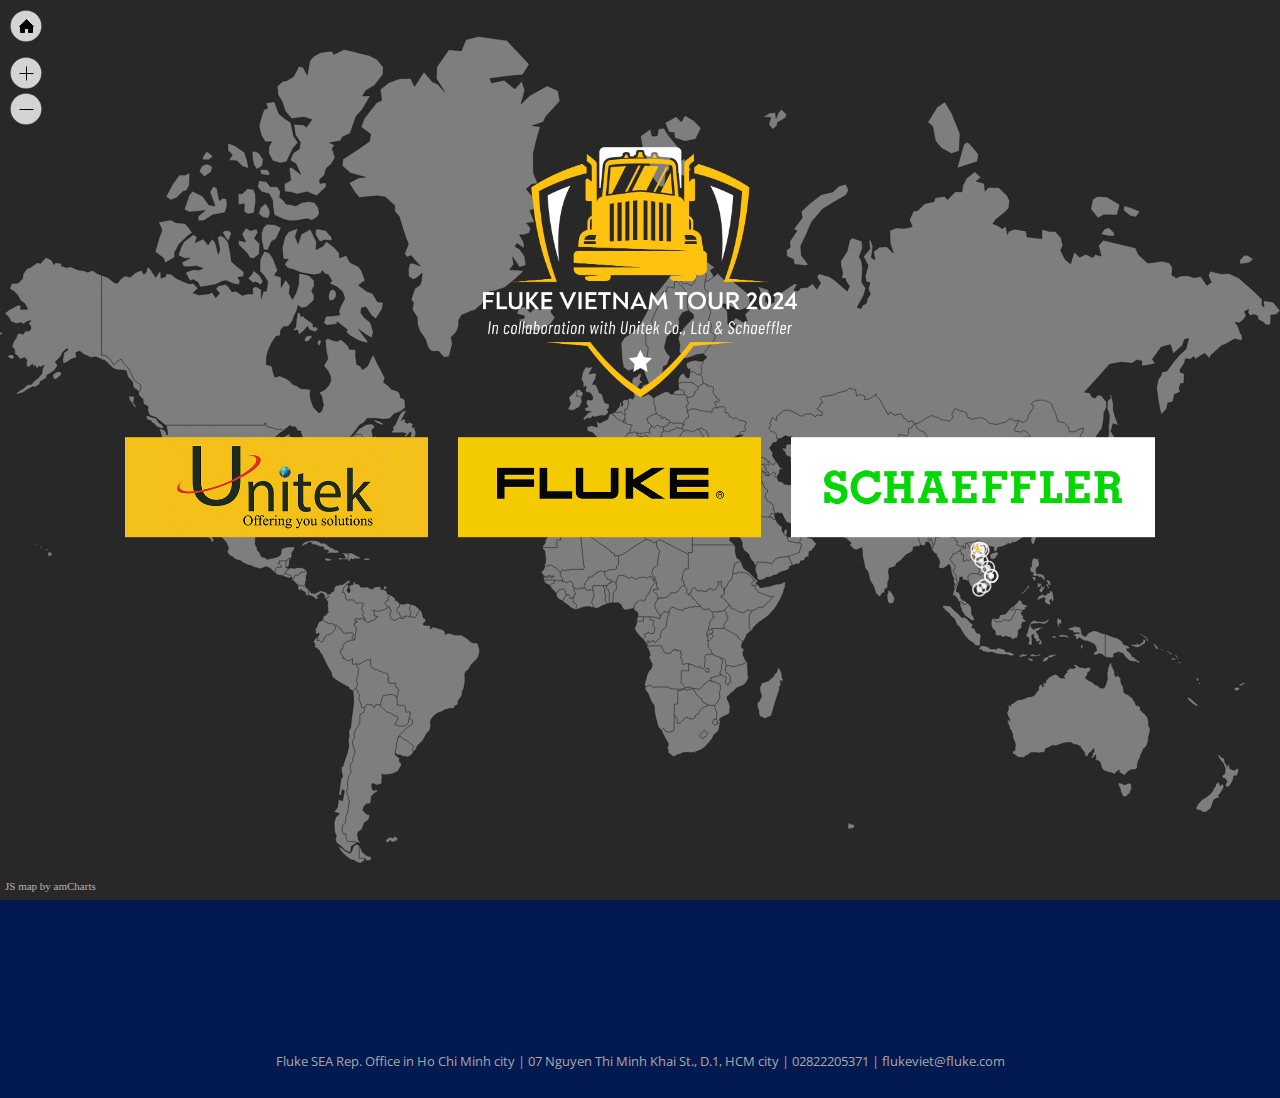
<file: thank-you.html>
<!DOCTYPE html>
<html lang="en">

<head>
  <title>Coming soon - Fluke Vietnam Tour 2024</title>

  <!-- Meta -->
  <meta charset="utf-8">
  <meta name="viewport" content="width=device-width, initial-scale=1">
  <meta name="author" content="" />
  <meta name="description" content="Fluke Vietnam tour - Đồng tổ chức bởi FLUKE VIỆT NAM & CÔNG TY TNHH TM UNITEK" />

  <!-- You can use Open Graph tags to customize link previews. Learn more: https://developers.facebook.com/docs/sharing/webmasters -->
  <meta property="og:url" content="https://flukevietnamtour.com" />
  <meta property="og:type" content="website" />
  <meta property="og:title" content="Fluke Vietnam tour - Coming soon" />
  <meta property="og:description" content="Fluke Vietnam tour - Đồng tổ chức bởi FLUKE VIỆT NAM & CÔNG TY TNHH TM UNITEK" />
  <meta property="og:image" content="assets/images/fluke-vietnam-tour-logo-2.png" />

  <!-- Favicon -->
  <link rel="icon" href="assets/images/favicon.webp">

  <!-- Bootstrap core CSS -->
  <link href="assets/css/bootstrap.min.css" rel="stylesheet" />
  <!-- Animate css -->
  <link href="assets/css/animate.css" rel="stylesheet" />
  <!-- Font-awesome -->
  <link href="assets/css/font-awesome.min.css" rel="stylesheet" />
  <!-- Owl Carousel -->

  <!-- Custom styles for this template -->
  <link href="assets/css/style.css?v=25" rel="stylesheet" />
  <link href="assets/css/custom.css?v=23" rel="stylesheet" />
  <script type="text/javascript">var lang="English";</script>
</head>

<body class="home">
  <!-- Load Facebook SDK for JavaScript -->
  <div id="fb-root"></div>
  <script>(function (d, s, id) {
      var js, fjs = d.getElementsByTagName(s)[0];
      if (d.getElementById(id)) return;
      js = d.createElement(s); js.id = id;
      js.src = "https://connect.facebook.net/en_US/sdk.js#xfbml=1&version=v3.0";
      fjs.parentNode.insertBefore(js, fjs);
    }(document, 'script', 'facebook-jssdk'));</script>

  <div id="chartdiv"></div>
  
  <!--=== Intro ===-->
  <section id="intro-section" class="fullheight">
    <div class="container">
      <div class="row">
        <div id="welcome" class="col-md-12 fullheight">
          <div id="welcome-wrap">
            <a href="index.html"><img id="welcome-logo" width="314" height="250" src="assets/images/fluke-vietnam-tour-logo-2.png" alt=""
              class="inview fadeIn img-responsive" data-wow-duration="1s" data-wow-delay="3s"/></a>
            <div id="welcome-sponsor" class="inview fadeInUp dark" data-wow-duration="2s" data-wow-delay="4s">
              <a href="https://unitekco.com" class="sponsor-logo">
                <img src="assets/images/uni-logo-small.png" alt="" class="animated img-responsive" />
              </a>
              <a class="sponsor-logo">
                <img src="assets/images/fluke-logo-small.png" alt="" class="animated img-responsive" />
              </a>
              <a class="sponsor-logo">
                <img src="assets/images/logo-schaeffler-small.png" alt="" class="animated img-responsive" />
              </a>
            </div>
            <div id="thank-text" class="row inview fadeInUp" data-wow-delay="5s" data-wow-duration="2s">
              <div class="thank-text">
                Thank you! Your request has been submited. We will get in touch via email.
                <br>
                Due to limitted space, the event accept relevance audiences with suitable job title only.
              </div>
            </div>
            <div class="fb-share-button "
              data-href="http://flukevietnamtour.com" data-layout="button" data-size="large">
            </div>
            <button class="btn fb-share-button-mobile" id="example">Share</button>
          </div><!-- /welcome-wrap -->
        </div><!-- /welcome -->
      </div><!-- /row -->
    </div><!-- /container -->
  </section>
  <!--=== END Intro ===-->







  <!--=== Footer ===-->
  <footer class="footer text-center">
    <div class="container">
      <div class="footer-title row inview fadeInUp">STAY CONNECTED</div>
      <div class="social-icons inview bounce" data-wow-delay=".8s">
        <a target="_blank" href="tel:02822205371" class="btn"><i class="fa fa-phone"></i></a>
        <a target="_blank" href="mailto:flukeviet@fluke.com" class="btn"><i class="fa fa-envelope-o"></i></a>
        <a target="_blank" href="https://www.facebook.com/FlukeViet/" class="btn"><i class="fa fa-facebook"></i></a>
        <a target="_blank" href="https://zalo.me/unitekco " class="btn"><i class="fa fa-zalo"><svg xmlns="http://www.w3.org/2000/svg"
              x="0px" y="0px" width="24" height="24" viewBox="0,0,256,256">
              <g fill="#ffffff" fill-rule="nonzero" stroke="none" stroke-width="1" stroke-linecap="butt"
                stroke-linejoin="miter" stroke-miterlimit="10" stroke-dasharray="" stroke-dashoffset="0"
                font-family="none" font-weight="none" font-size="none" text-anchor="none"
                style="mix-blend-mode: normal">
                <g transform="scale(5.12,5.12)">
                  <path
                    d="M9,4c-2.74952,0 -5,2.25048 -5,5v32c0,2.74952 2.25048,5 5,5h32c2.74952,0 5,-2.25048 5,-5v-32c0,-2.74952 -2.25048,-5 -5,-5zM9,6h6.57617c-3.45813,3.59811 -5.57617,8.32363 -5.57617,13.5c0,5.36135 2.26815,10.2486 5.94922,13.88867c-0.13381,-0.12748 0.03942,0.09421 0.05664,0.48633c0.01778,0.40477 -0.04317,0.96092 -0.20703,1.51172c-0.32772,1.1016 -1.01318,2.11702 -2.11523,2.48438c-0.43042,0.14344 -0.71036,0.55864 -0.68195,1.01144c0.02841,0.4528 0.35807,0.82975 0.80304,0.91825c2.7597,0.55194 4.71177,-0.27897 6.15039,-0.93945c1.43862,-0.66048 2.21596,-1.10495 3.66992,-0.51758c0.0039,0.00133 0.0078,0.00263 0.01172,0.00391c2.72232,1.0641 5.71952,1.65234 8.86328,1.65234c4.19732,0 8.13117,-1.04883 11.5,-2.87695v3.87695c0,1.66848 -1.33152,3 -3,3h-32c-1.66848,0 -3,-1.33152 -3,-3v-32c0,-1.66848 1.33152,-3 3,-3zM18.49609,6h22.50391c1.66848,0 3,1.33152 3,3v25.80469c-3.27311,2.00803 -7.22536,3.19531 -11.5,3.19531c-2.88985,0 -5.63635,-0.54059 -8.125,-1.51172c-2.11303,-0.85363 -3.83428,-0.09708 -5.25391,0.55469c-0.76884,0.35298 -1.52739,0.64642 -2.38477,0.80859c0.42417,-0.6048 0.78701,-1.25079 0.97852,-1.89453c0.22627,-0.76057 0.31825,-1.50535 0.28906,-2.16992c-0.02909,-0.66227 -0.08696,-1.26881 -0.64648,-1.81836l-0.00195,-0.00195c-3.33854,-3.30144 -5.35547,-7.66805 -5.35547,-12.4668c0,-5.32259 2.48618,-10.11237 6.49609,-13.5zM32.98438,14.98633c-0.55152,0.00862 -0.99193,0.46214 -0.98437,1.01367v9c-0.0051,0.36064 0.18438,0.69608 0.49587,0.87789c0.3115,0.18181 0.69676,0.18181 1.00825,0c0.3115,-0.18181 0.50097,-0.51725 0.49587,-0.87789v-9c0.0037,-0.2703 -0.10218,-0.53059 -0.29351,-0.72155c-0.19133,-0.19097 -0.45182,-0.29634 -0.72212,-0.29212zM18,16c-0.36064,-0.0051 -0.69608,0.18438 -0.87789,0.49587c-0.18181,0.3115 -0.18181,0.69676 0,1.00825c0.18181,0.3115 0.51725,0.50097 0.87789,0.49587h3.19727l-4.04492,6.4707c-0.19219,0.30819 -0.20218,0.69636 -0.0261,1.01403c0.17608,0.31767 0.51055,0.51491 0.87376,0.51526h5c0.36064,0.0051 0.69608,-0.18438 0.87789,-0.49587c0.18181,-0.3115 0.18181,-0.69676 0,-1.00825c-0.18181,-0.3115 -0.51725,-0.50097 -0.87789,-0.49587h-3.19727l4.04492,-6.4707c0.19219,-0.30819 0.20218,-0.69636 0.0261,-1.01403c-0.17608,-0.31767 -0.51055,-0.51491 -0.87376,-0.51526zM29.98438,18.98633c-0.3331,0.00588 -0.64141,0.17724 -0.82227,0.45703c-0.49759,-0.27324 -1.05865,-0.44336 -1.66211,-0.44336c-1.92115,0 -3.5,1.57885 -3.5,3.5c0,1.92115 1.57885,3.5 3.5,3.5c0.60285,0 1.16293,-0.17064 1.66016,-0.44336c0.24207,0.37439 0.70272,0.54333 1.12945,0.41422c0.42673,-0.12911 0.71646,-0.52508 0.71039,-0.97087v-2.5v-2.5c0.0037,-0.2703 -0.10218,-0.53059 -0.29351,-0.72155c-0.19133,-0.19097 -0.45182,-0.29634 -0.72212,-0.29212zM38.5,19c-1.92115,0 -3.5,1.57885 -3.5,3.5c0,1.92115 1.57885,3.5 3.5,3.5c1.92115,0 3.5,-1.57885 3.5,-3.5c0,-1.92115 -1.57885,-3.5 -3.5,-3.5zM27.5,21c0.84027,0 1.5,0.65973 1.5,1.5c0,0.84027 -0.65973,1.5 -1.5,1.5c-0.84027,0 -1.5,-0.65973 -1.5,-1.5c0,-0.84027 0.65973,-1.5 1.5,-1.5zM38.5,21c0.84027,0 1.5,0.65973 1.5,1.5c0,0.84027 -0.65973,1.5 -1.5,1.5c-0.84027,0 -1.5,-0.65973 -1.5,-1.5c0,-0.84027 0.65973,-1.5 1.5,-1.5z">
                  </path>
                </g>
              </g>
            </svg></i></a>
        <a target="_blank" href="https://www.linkedin.com/in/flukeviet/" class="btn"><i class="fa fa-linkedin"></i></a>
        <a target="_blank" href="https://www.tiktok.com/@unitek.co " class="btn"><i class="fa fa-tiktok"><svg style="height: 22px;"
              aria-hidden="true" focusable="false" data-prefix="fab" data-icon="tiktok"
              class="svg-inline--fa fa-tiktok fa-w-14" role="img" xmlns="http://www.w3.org/2000/svg"
              viewBox="0 0 448 512">
              <path fill="currentColor"
                d="M448,209.91a210.06,210.06,0,0,1-122.77-39.25V349.38A162.55,162.55,0,1,1,185,188.31V278.2a74.62,74.62,0,1,0,52.23,71.18V0l88,0a121.18,121.18,0,0,0,1.86,22.17h0A122.18,122.18,0,0,0,381,102.39a121.43,121.43,0,0,0,67,20.14Z">
              </path>
            </svg></i></a>
        <a target="_blank" href="https://www.youtube.com/flukevietnam" class="btn"><i class="fa fa-youtube"></i></a>
        <a target="_blank" href="https://fluke.com/vi-vn"" class=" btn"><i class="fa fa-globe"></i></a>
      </div><!-- /social-icons -->
      Fluke SEA Rep. Office in Ho Chi Minh city | 07 Nguyen Thi Minh Khai St., D.1, HCM city | 02822205371 | flukeviet@fluke.com
    </div><!-- /container -->
  </footer>
  <!--=== END Footer ===-->

  <!-- *** jQuery and Bootstrap - Be careful to don't remove *** -->
  <script src="assets/js/jquery-1.11.1.min.js" type="text/javascript"></script>
  <script src="assets/js/bootstrap.min.js" type="text/javascript"></script>

  <!-- Retina image fix -->
  <script src="assets/js/retina-1.1.0.js" type="text/javascript"></script>
  <!-- Form Validation -->
  <!-- Background images -->
  <script src="assets/js/jquery.backstretch.min.js"></script>
  <!-- Animation -->
  <script src="assets/js/jquery.wow.js" type="text/javascript"></script>

  <!-- JS Map Background -->
  <script type="text/javascript" src="assets/js/ammap.js"></script>
  <script type="text/javascript" src="assets/js/worldLow.js"></script>
  <script type="text/javascript" src="assets/js/chalk.js"></script>
  <script type="text/javascript" src="assets/js/map.js"></script>

  <!-- JS Theme Init -->
  <script src="assets/js/load.js" type="text/javascript"></script>

  
  <script type="module">
    import { ShareUrl } from './assets/js/share-url.js';
    const ShareUrlDefault = ShareUrl({
    selector: '#example',
    url: 'https://flukevietnamtour.com'
  });
  </script>

</body>

</html>
</file>
<file: assets/css/style.css>
/*
------------------------------------------------------------------------
Theme Name:    Karna
Description:   Karna - Responsive coming Soon Template.
Version:       1.0
Author:        Sabiostar
------------------------------------------------------------------------

Updated:       Dec 10 2014
Copyright:     (c) Sabiostar Inc

All rights reserved.
*/

/* Import fonts */
@import url(https://fonts.googleapis.com/css?family=Open+Sans:300,400,700);
@import url(https://fonts.googleapis.com/css?family=Open+Sans+Condensed:300);

body {
    font-family: "Open Sans", sans-serif;
    font-size: 18px;
    line-height: 1.8;
    color: #3c3c3c;
    background: #ffffff;
}

a {
    text-decoration: none;
    outline: none;
}

a:hover {
    text-decoration: none;
}

a:focus {
    outline: none;
}

a img {
    border: 0px solid;
    outline: none;
}

a img::-moz-focus-inner, a::-moz-focus-inner {
    border: 0;
    padding: 0;
    margin: 0;
}

p {
    margin: 0 0 10px;
    padding: 0px;
}

hr {
    clear: both;
    margin-bottom: 25px;
    border: 0;
    border-top: 1px solid #dadce0;
    border-bottom: 1px solid #eceeed;
}

.row{
    margin-left: 0;
    margin-right: 0;
}

.row-equal{
    display: flex;
    flex-wrap: wrap;
}

.row-equal > [class*='col-'] {
    display: flex;
    flex-direction: column;
}

.right {
    float: right;
}
.left {
    float: left;
}
.hidden {
    display: none;
}
.opacity-1 {
    opacity: 1 !important;
}
.opacity-0 {
    opacity: 0 !important;
}
.rounded {
    -moz-border-radius: 3px;
    border-radius: 3px;
    -webkit-border-radius: 3px;
}
.square {
    -moz-border-radius: 0px;
    border-radius: 0px;
    -webkit-border-radius: 0px;
}
.inline {
    white-space: nowrap;
    overflow: hidden;
    display: block;
}
.uppercase {
    text-transform: uppercase;
}
.legend {
    color: #9C9C9C;
    font-size: 12px;
    font-weight: bold;
    display: inline-block;
}
.white {
    background-color: #fff;
}
.fade {
    opacity: 0;
    transition: opacity 0.15s linear 0s;
    -webkit-transition: opacity 0.15s linear;
}
.ajax-response {
    padding: 20px;
    text-align: center;
    display: none;
    background: rgba(0, 0, 0, 0.5);
}


/*------------------------------------*\
    $FORMS
\*------------------------------------*/
.form-control, .btn-default, .scroll-down, .panel-group .panel, .carousel-inner, .sb-form .form-group {
    -webkit-border-radius: 3px;
    -moz-border-radius: 3px;
    -o-border-radius: 3px;
    border-radius: 3px;
}

/* Inputs styles */
.form-control {
    border: 1px solid #EEEEEE;
    -webkit-box-shadow: none;
    box-shadow: none;
}

.form-control:hover, .form-control:focus {
    border: 1px solid #BB9977;
    -webkit-box-shadow: none;
    box-shadow: none;
}


/*------------------------------------*\
    $BUTTON STYLE
\*------------------------------------*/
.btn-default {
    background: #FFC20E;
    border: 0;
    padding: 5px 16px;
    -webkit-box-shadow: none;
    box-shadow: none;
    color: #031a51;
}

.btn-default:hover, .btn-default:focus, .btn-default:active, .btn-default.active, .open .dropdown-toggle.btn-default {
    background: #FFC20E;
    color: #031a51;
}

.btn-default:active {
}

.btn-default:focus {
    outline: none !important;
}

.btn-lg, .btn-group-lg > .btn {
    padding: 11px 16px;
    font-weight: 700;
}

.btn-wide {
    width: 100%;
}


/*------------------------------------*\
    $FONTS
\*------------------------------------*/
h1, h2, h3, h4, h5, h6 {
    font-family: 'Open Sans', sans-serif;
    color: #3c3c3c;
    padding-top: 15px;
    margin-top: 0px;
    margin-bottom: 10px;
    padding-bottom: 5px;
    text-transform: uppercase;
    font-weight: 700;
}

h1 {
    font-size: 36px;
    padding-bottom: 5px;
    margin-bottom: 15px;
}

h2 {
    font-size: 32px;
    padding-bottom: 10px;
}

h3 {
    font-size: 26px;
    padding-bottom: 10px;
}

h4 {
    font-size: 20px;
    position: relative;
}

h5 {
    font-size: 16px;
    color: #6b6b6b;
    position: relative;
}

h5:after {
    content: '';
    border-bottom: 1px solid #cecece;
    height: 11px;
    position: absolute;
    margin-left: 6px;
}

h6 {
    font-size: 14px;
    font-weight: normal;
    text-transform: uppercase;
    color: #6b6b6b;
    position: relative;
}

h1.condensed {
    font-weight: 300;
    letter-spacing: -2px;
}

h2.condensed {
    font-weight: 300;
    letter-spacing: -2px;
}

h3.condensed {
    font-weight: 300;
    letter-spacing: -1px;
}

.bordered {
    padding-top: 0px;
    padding-bottom: 25px;
    margin-bottom: 25px;
    border-bottom: 1px solid #E8E8E8;
}


/*------------------------------------*\
    $TRANSITION EFFECTS
\*------------------------------------*/
a {
    -webkit-transition: all 0.2s ease-out;
    -moz-transition: all 0.2s ease-out;
    -ms-transition: all 0.2s ease-out;
    -o-transition: all 0.2s ease-out;
}

.btn,
.btn:hover,
.btn:focus,
.btn-group:focus .btn.dropdown-toggle {
    outline: none;
    -webkit-transition: 0.25s;
    -moz-transition: 0.25s;
    -ms-transition: 0.25s;
    -o-transition: 0.25s;
    transition: 0.25s;
}

.btn:active,
.btn.active:focus,
.btn:focus,
.btn:active:focus {
    outline: none;
}


/* Columns */
.container {
    margin: 0 auto;
}

.container:after {
    clear: both;
    content: "";
    display: table;
}

/* Overlay Style */
.backstretch {
    position: fixed;
}

.backstretch:before {
    content: "";
    width: 100%;
    height: 100%;
    background: url(../images/overlays/00.png) repeat;
    position: absolute;
}


/*------------------------------------*\
    $SECTION styles
\*------------------------------------*/
.home section {
    padding: 60px 0 80px 0px;
}

.gray {
    background-color: #f5f5f5;
}

.black {
    background-color: #2F2F2A;
    color: #fff;
}

.blue {
    background-color: #031a51;
}

.primary-color{
    color: #ffc20e!important;
}


.dark, .dark h1, .dark h2, .dark h3, .dark h4, .dark h5 {
    color: #fff;
}


.text-white{
    color:#fff;
}
/*------------------------------------*\
    $HOMEPAGE - INTRO SECTION
\*------------------------------------*/
#intro-section {
    overflow: hidden;
    color: #fff;
    padding: 0px;
}

#intro-section h1 {
    color: #fff;
}

#intro-section h1:after {
    content: "";
    background: url(../images/h1-sep.png) no-repeat;
    display: block;
    width: 150px;
    height: 6px;
    margin: 25px auto 0px;
}

#intro-section #welcome-text:after {
    content: "";
    background: url(../images/h1-sep.png) no-repeat;
    display: block;
    width: 150px;
    height: 6px;
    margin: 40px auto 0px;
}

#intro-section h1 span {
    color: #ffc20e;
}

#welcome {
    width: 100%;
    text-align: center;
}
#welcome-title{
    line-height: 40px;
    margin-bottom: 40px;
}

#welcome-wrap {
    width: 100%;
    top: 50%;
    position: absolute;
    transform: translate(0%, -50%);
    -webkit-transform: translate(0%, -50%);
    left: 0px;
}


#welcome-logo {
    margin: 0px auto 40px;
}

#welcome-sponsor {
    display: flex;
    justify-content: center;
    column-gap: 30px;
}

#welcome-sponsor .sponsor-logo{
    display: flex;
    height: 100px;
}
#welcome-sponsor .sponsor-logo:first-of-type{
    justify-content: flex-end;
}


#intro-section .header-scroller {
    position: absolute;
    bottom: 20px;
    display: block;
    left: 50%;
    margin-left: -10px;
    z-index: 20;
}

#intro-section .header-scroller a {
    color: #fff;
    font-size: 20px;
}

#intro-section .header-scroller a:hover {
    opacity: 0.7;
}

/*------------------------------------*\
    $HOMEPAGE - COUNTDOWN
\*------------------------------------*/

#getting-started {
    margin: 0 auto;
    margin-top: 40px;
    padding: 20px 0 20px;
    border: 2px dashed #ffffff38;
    max-width: 714px;
    position: relative;
}

#getting-started > div {
    display: inline-block;
    font-family: 'Open Sans Condensed', sans-serif;
    font-size: 23px;
    border-right: 1px solid #bcbcbc;
    padding: 0px 50px;
}

#getting-started > div:last-child {
    border-right: 0px;
}

#getting-started > div > span {
    font-size: 90px;
    display: block;
    line-height: 90px;
}

/*------------------------------------*\
    $HOMEPAGE - SUBSCRIBE
\*------------------------------------*/
#subscribe-section .sb-form {
    margin-top: 30px;
}

/*------------------------------------*\
    $HOMEPAGE - FEATURES
\*------------------------------------*/
.start-carousel .item {
    position: relative;
    margin-bottom: 20px;
    margin-top: 15px;
}

.start-carousel .item .inner-container {
    padding-left: 80px;
}

.start-carousel .item .inner-container i.fa {
    position: absolute;
    left: 20px;
    top: 15px;
    font-size: 41px;
}

/* ==========================================================================
   Features 
   ========================================================================== */
   #features {
        position: relative;
   }



   #features .featured-border1 {
       border-bottom: 1px solid #ededed;
       border-right: 1px solid #ededed;
   }

   #features .featured-border2 {
       border-bottom: 1px solid #ededed;
   }

   #features .featured-border3 {
       border-right: 1px solid #ededed;
   }

   #features .features-text{
    margin-bottom: 50px;
   }
   
   .p-0{
    padding: 0!important;
   }
   .float-left{
    float: left !important;
   }

   #features .feature-item {
       background: #fff;
       padding: 30px;
       overflow: hidden;
       -moz-transition: all .8s ease;
       -webkit-transition: all .8s ease;
       transition: all .8s ease;
       height: 100%;
   }

   #features .feature-item .feature-icon-container{
    display: flex;
    align-items: center;
    padding-bottom: 20px;
   }
   #features .feature-item .feature-icon {
    background: #ffc20e14;
    padding: 20px;
    margin-right: 20px;
    display: flex;
    justify-content: center;
    align-items: center;
    text-align: center;
    border-radius: 50%;
    border: 1px solid #ffc20e;
   }

   #features .feature-item .feature-icon i {
    font-size: 40px;
    color: #ffc20e;
    min-width: 40px;
   }

   #features .feature-item h4 {
       font-size: 20px;
       font-weight: 600;
   }

   #features .feature-item p {
       font-size: 16px;
       display: block;
   }

   #features .feature-item:hover {
       box-shadow: 0px 0px 25px 0px rgba(95, 95, 95, 0.24);
       -moz-transition: all .8s ease;
       -webkit-transition: all .8s ease;
       transition: all .8s ease;
   }

   #features .feature-item:hover .feature-icon {
       background: #ffc20e;
       -moz-transition: all .8s ease;
       -webkit-transition: all .8s ease;
       transition: all .8s ease;
   }

   #features .feature-item:hover .feature-icon i {
       color: #fff;
       -moz-transition: all .8s ease;
       -webkit-transition: all .8s ease;
       transition: all .8s ease;
   }
  

   
  /* ==========================================================================
     Features 
     ========================================================================== */
  
/* Step */
#step .row {
    margin: 0;
}

#step .row > [class*='col-'] {
    margin-bottom: 20px;
}

.step {
    box-shadow: 0 10px 30px -5px rgba(0, 0, 0, 0.1);
    background: #fff;
    padding: 20px;
    height: 100%;
}

.step .number {
    background: #ffc20e;
    -webkit-background-clip: text;
    -webkit-text-fill-color: transparent;
    font-weight: 700;
    letter-spacing: 0.2rem;
    margin-bottom: 10px;
    display: block;
}
.step p{
    font-size: 14px;
}


.step p:last-child {
    margin-bottom: 0px;
}

#map-section{
    position: relative;
}
#map-section .map-img{
    margin: 0 auto;
    max-height: calc(100vh - 140px);
}

/*------------------------------------*\
    $HOMEPAGE - CONTACT
\*------------------------------------*/
#contact-section{
    position: relative;
}

#contact-section .contact-form {
    margin-top: 30px;
}

#contact-section .policy-text{
    font-size: 12px;
    line-height: 16px;
    text-align: left;
}

/*------------------------------------*\
    $HOMEPAGE - MAP
\*------------------------------------*/
#map {
    border-bottom: 1px solid #42423d;
    height: 70px;
    overflow: hidden;
    position: relative;
}

#map.open-map {
    height: 500px !important;
}

.map-field {
    padding: 20px 0px;
    cursor: pointer;
}

.map-field:hover {
    background-color: #669999;
}

#map-canvas {
    height: 500px;
}


/*------------------------------------*\
    $FOOTER
\*------------------------------------*/
footer.footer {
    font-size: 13px;
    background: #031a51;
    width: 100%;
    padding: 25px 0px;
    position: relative;
}

footer.footer,
footer.footer a,
footer.footer a:hover {
    color: #a8a8a8;
}


/*------------------------------------*\
    $SOCIAL ICONS
\*------------------------------------*/
.social-icons {
    margin-bottom: 20px;
}

.social-icons .btn {
    transition-duration: 0.8s;
    -webkit-transition-duration: 0.8s;
}

.social-icons .btn i {
    background: transparent;
    border: 1px solid #FFF;
    color: #F8F8F8;
    display: table-cell;
    font-size: 20px;
    height: 45px;
    line-height: 1;
    transition: all 200ms ease-in 0s;
    vertical-align: middle;
    width: 45px;
    margin: 0 10px;
    border-radius: 5px;
}

.social-icons a:last-child {
    margin-right: 0px;
}

.social-icons a:hover {
    text-decoration: none;
}

/* .social-icons i.fa-twitter {
    border-color: #70c2e9;
    background: #70c2e9;
    color: #FFFFFF;
}

.social-icons i.fa-twitter:hover {
    border-color: #70c2e9;
    background: #70c2e9;
    color: #2B2D35;
}

.social-icons i.fa-facebook {
    border-color: #677fb5;
    background: #677fb5;
    color: #FFFFFF;
}

.social-icons i.fa-facebook:hover {
    border-color: #677fb5;
    background: #677fb5;
    color: #2B2D35;
}

.social-icons i.fa-instagram {
    border-color: #d8545d;
    background: #d8545d;
    color: #FFFFFF;
}

.social-icons i.fa-instagram:hover {
    border-color: #d8545d;
    background: #d8545d;
    color: #2B2D35;
}

.social-icons i.fa-dribbble {
    border-color: #e299c2;
    background: #e299c2;
    color: #FFF;
}

.social-icons i.fa-dribbble:hover {
    border-color: #e299c2;
    background: #e299c2;
    color: #2B2D35;
} */


/*------------------------------------*\
    $GO TOP
\*------------------------------------*/
#toTop {
    background: #2b2b25;
    display: block;
    position: fixed;
    bottom: 10px;
    right: 15px;
    z-index: 666;
    cursor: pointer;
    color: #fff;
    font-size: 18px;
}

#toTop i {
    padding: 8px 10px;
}

#toTop:hover {
    opacity: 0.8;
}


/*=======================================================
    Page Loader
========================================================*/
#preloader {
    background: #1d1c1d;
    position: fixed;
    left: 0px;
    right: 0px;
    top: 0px;
    bottom: 0px;
    z-index: 9999;
}

#status {
    height: 250px;
    left: 50%;
    margin: -150px 0 0 -75px;
    position: absolute;
    top: 50%;
    width: 150px;
    text-align: center;
    font-weight: 400;
    font-size: 16px;
    color: #d2d2d2;
}

#status img {
    margin-bottom: 10px;
}

#status i {
    color: #fff;
    font-size: 28px;
}


/*------------------------------------*\
    $Disable Animations
\*------------------------------------*/
.not-animated {
    opacity:1 !important; 
    visibility:visible !important;
    -moz-transition: none !important;
    -webkit-transition: none !important;
    -o-transition: color 0 ease-in !important;
    transition: none !important;
    /*CSS transforms*/
    -o-transform: none !important;
    -moz-transform: none !important;
    -ms-transform: none !important;
    -webkit-transform: none !important;
    /*CSS animations*/
    -webkit-animation: none !important;
    -moz-animation: none !important;
    -o-animation: none !important;
    -ms-animation: none !important;
    animation: none !important;
}


/*------------------------------------*\
    $MEDIA QUERIES
\*------------------------------------*/
@media (max-width: 767px) {
    #welcome-wrap {
      top:90px;
      transform: none;
      -webkit-transform: none;
    }
    
    #getting-started > div {
        padding: 0 30px;
    }
}

@media (max-width: 600px) {
    #welcome-wrap {
        font-size:14px;
    }
    
    #welcome-logo {
      width:40%;
    }
    
    #intro-section h1 {
        font-size:24px;
    }

    #welcome-title{
        font-size: 20px;
        line-height: 26px;
        margin-bottom: 25px;
    }
    #welcome-sponsor{
        flex-direction: column;
        row-gap: 7px;
        align-items: center;
    }
    #welcome-sponsor .sponsor-logo{
        height: auto;
    }

    #welcome-sponsor .sponsor-logo img{
        width: 140px;
    }

   

    #countdown-section h2{
        font-size: 2rem;
    }

    #getting-started{
        margin-top: 30px;
        padding: 0;
    }
    
    #subscribe-section{
        padding: 140px 0 20px 0px
    }

    #subscribe-section h2{
        font-size: 1.5rem;
    }

    #subscribe-section .sb-form{
        margin-top: 0px;
    }

    .social-icons{
        max-width: 242px;
        margin: 0 auto;
        margin-bottom: 20px;
    }
    .social-icons .btn{
        padding:6px
    }
    .social-icons .btn i{
        width: 32px;
        font-size: 14px;
        height: 32px;
    }
}

@media (max-width: 479px) {
    #getting-started > div {
        padding: 0 20px;
    }

    #getting-started > div > span {
        font-size: 40px;
        line-height: 50px;
    }
}

@media (max-width: 320px) {
    #welcome-wrap {
        margin-top:0px;
    }

   
    #getting-started{
        margin-top: -20px;
        padding: 0;
    }

    #getting-started > div {
        padding: 0 10px;
    }

    #getting-started > div > span {
        font-size: 30px;
        line-height: 50px;
    }
}
</file>
<file: assets/css/custom.css>
/**
 * Add your custom styles here
**/
#thank-text{
    :before {
        content: "";
        background: url(../images/h1-sep.png) no-repeat;
        display: block;
        width: 150px;
        height: 6px;
        margin: 20px auto 20px;
    }
}

.thank-text{
    padding: 40px;
    line-height: 3rem;
    font-size: 1.8rem;
    max-width: 720px;
    text-align: center;
    margin: 0 auto;
}


.footer-title{
    font-size: 2rem;
    padding-bottom: 10px;
    color: white;
    font-weight: 600;
}

.social-icons .btn:hover{

    i{
        color: #FFC20E;
        border-color: #FFC20E;
    }
}

#chartdiv {
    background: #282828 url('https://www.amcharts.com/lib/3/patterns/chalk/bg.jpg');
    color: #fff;	
	width	: 100%;
	height	: 100vh;
    position: fixed;
}	
#chartdiv circle{
    fill:#fff ;
}


.languages{
    position: absolute;
    display: inline-block;
    padding-right: 20px;
    right: 0px;
    margin-top: 10px;
    cursor: pointer;
    z-index: 2;
}
.languages:after{
      content: "";
      position: absolute;
      top:16px;
      right:25px;
      margin-left:-5px;
      border-top: 4px solid black;
      border-top-color: #ccc; 
      border-left: 4px solid transparent;
      border-right: 4px solid transparent;  
      z-index:1;
    }
    .languages  .hover{
      background: #e5e5e5;
      position: absolute;
      top: 0;
      right: 100%;
      display: none;
      margin-right: 5px;
      padding: 0 5px;
      line-height: 23px;
    }
    .languages   .current{
      display:inline-block;
      padding:0 20px 0 6px;
      line-height: 22px;
      font-size:14px;
      font-weight:bold;
      border:1px solid #ccc;   
      color:#ccc; 
      width: 120px;
    }
    .languages  ul{
      background: #e5e5e5;
      display:none;
      width: 120px;
      position: absolute;
      margin:0;
      padding:3px 0;
      list-style:none;
      font-size:13px;
      top:100%;
      z-index: 2;
    }
      .languages ul  a{
      text-decoration: none;
      padding:0px 10px 0 10px;
      display:inline-block;
      color:#333;
      }
      .languages ul  a.sel{
        color:#ccc;
      }
      .languages ul  a.sel:hover{
            color:#ccc;
        }
        
        .languages ul  a:hover{
        color:#000;
        }    
      
 
  
  
    .languages:hover.hover{
        display:inline-block;
      
      }
      .languages:hover:after{
      border-top-color: #000; 
    }
  
    .fb-share-button-mobile{
        display: none;
        background: #1877f2;
    }

#stat-section p{
    max-width: 800px;
    margin: 0 auto;
    line-height: 26px;
    margin-bottom: 20px;
    font-size: 16px;
    text-align: left;
}

.stat-card-row{
    padding-top: 40px;
    padding-bottom: 60px;
    display: flex;
    justify-content: center;
    align-items: center;
    gap: 30px;
    margin: 0 auto;
    flex-wrap: wrap;
    max-width: 800px;
}
.stat-card{
    display: flex;
    flex-direction: column;
    text-align: center;
    background: #f9f4f4;
    padding: 20px;
    border-radius: 15px;
    width: 320px;
    min-height: 162px;
    justify-content: center;
}
.stat-card-highlight{
    background: #ffb524;
}
.stat-card-highlight .stat-card-number{
    color: #3c3c3c;
}
.stat-card-title{
    font-weight: bold;
}
.stat-card-number{
    font-size: 40px;
    font-weight: 600;
    color: #ffb524;
    line-height: 60px;
}
.stat-card-text{
    font-weight: bold;
}
.stat-vid{
    margin-top: 40px;
}
.stat-vid iframe{
    aspect-ratio: 16 / 9;
    max-width: 800px!important;
    width: 100% !important;
}
  
@media (max-width: 600px) {
  
    .thank-text{
        font-size: 1.2rem;
        line-height: 2rem;
        padding-top:0px;
        padding-bottom: 20px;
    }
    g[transform='translate(10,10)']{
        display: none;
    }
    
    .fb-share-button{
        display: none!important;
    }
    .fb-share-button-mobile{
        display: inline-block;
    }
    .languages{
        right: 0px;
        margin-top: 0px;
    }
}
</file>
<file: assets/css/timeline.css>
.hexa{
    border: 0px;
    float: left;
    text-align: center;
    height: 35px;
    width: 60px;
    font-size: 22px;
    background: #f0f0f0;
    color: #3c3c3c;
    position: relative;
    margin-top: 15px;
  }
  
  .hexa:before{
    content: ""; 
    position: absolute; 
    left: 0; 
    width: 0; 
    height: 0;
    border-bottom: 15px solid #f0f0f0;
    border-left: 30px solid transparent;
    border-right: 30px solid transparent;
    top: -15px;
  }
  
  .hexa:after{
    content: ""; 
    position: absolute; 
    left: 0; 
    width: 0; 
    height: 0;
    border-left: 30px solid transparent;
    border-right: 30px solid transparent;
    border-top: 15px solid #f0f0f0;
    bottom: -15px;
  }
  
  .timeline {
    position: relative;
    padding: 0;
    width: 100%;
    margin-top: 20px;
    list-style-type: none;
  }
  
  .timeline:before {
    position: absolute;
    left: 50%;
    top: 0;
    content: ' ';
    display: block;
    width: 2px;
    height: 100%;
    margin-left: -1px;
    background: rgb(213,213,213);
    background: -moz-linear-gradient(top, rgba(213,213,213,0) 0%, rgb(213,213,213) 8%, rgb(213,213,213) 92%, rgba(213,213,213,0) 100%);
    background: -webkit-gradient(linear, left top, left bottom, color-stop(0%,rgba(30,87,153,1)), color-stop(100%,rgba(125,185,232,1)));
    background: -webkit-linear-gradient(top, rgba(213,213,213,0) 0%, rgb(213,213,213) 8%, rgb(213,213,213) 92%, rgba(213,213,213,0) 100%);
    background: -o-linear-gradient(top, rgba(213,213,213,0) 0%, rgb(213,213,213) 8%, rgb(213,213,213) 92%, rgba(213,213,213,0) 100%);
    background: -ms-linear-gradient(top, rgba(213,213,213,0) 0%, rgb(213,213,213) 8%, rgb(213,213,213) 92%, rgba(213,213,213,0) 100%);
    background: linear-gradient(to bottom, rgba(213,213,213,0) 0%, rgb(213,213,213) 8%, rgb(213,213,213) 92%, rgba(213,213,213,0) 100%);
    z-index: 5;
  }
  
  .timeline li {
    padding: 1em 0;
  }
  
  .timeline .hexa{
    width: 16px;
    height: 10px;
    position: absolute;
    background: #ffb524;
    z-index: 5;
    left: 0;
    right: 0;
    margin-left:auto;
    margin-right:auto;
    top: -30px;
    margin-top: 0;
  }
  
  .timeline .hexa:before {
    border-bottom: 4px solid #ffb524;
    border-left-width: 8px;
    border-right-width: 8px;
    top: -4px;
  }
  
  .timeline .hexa:after {
    border-left-width: 8px;
    border-right-width: 8px;
    border-top: 4px solid #ffb524;
    bottom: -4px;
  }
  
  .direction-l,
  .direction-r {
    float: none;
    width: 100%;
    text-align: center;
  }
  
  .flag-wrapper {
    text-align: center;
    position: relative;
  }
  
  .flag {
    position: relative;
    display: inline;
    background: #ffb524;
    font-weight: 600;
    z-index: 15;
    padding: 6px 10px;
    text-align: left;
    border-radius: 5px;
    color: white;
  }
  
  .direction-l .flag:after,
  .direction-r .flag:after {
    content: "";
    position: absolute;
    left: 50%;
    top: -15px;
    height: 0;
    width: 0;
    margin-left: -8px;
    border: solid transparent;
    border-bottom-color: #ffb524;
    border-width: 8px;
    pointer-events: none;
  }
  
  .direction-l .flag {
    -webkit-box-shadow: -1px 1px 1px rgba(0,0,0,0.15), 0 0 1px rgba(0,0,0,0.15);
    -moz-box-shadow: -1px 1px 1px rgba(0,0,0,0.15), 0 0 1px rgba(0,0,0,0.15);
    box-shadow: -1px 1px 1px rgba(0,0,0,0.15), 0 0 1px rgba(0,0,0,0.15);
  }
  
  .direction-r .flag {
    -webkit-box-shadow: 1px 1px 1px rgba(0,0,0,0.15), 0 0 1px rgba(0,0,0,0.15);
    -moz-box-shadow: 1px 1px 1px rgba(0,0,0,0.15), 0 0 1px rgba(0,0,0,0.15);
    box-shadow: 1px 1px 1px rgba(0,0,0,0.15), 0 0 1px rgba(0,0,0,0.15);
  }
  
  .time-wrapper {
    display: block;
    position: relative;
    margin: 4px 0 0 0;
    z-index: 14;
    line-height: 1em;
    vertical-align: middle;
    color: #fff;
  }
  
  .direction-l .time-wrapper {
    float: none;
  }
  
  .direction-r .time-wrapper {
    float: none;
  }
  
  .time {
    background: #ffb524;
    display: inline-block;
    padding: 8px;
  }
  
  .desc {
    position: relative;
    margin: 5px 0 0 0;
    padding: 1em;
    background: rgb(254,254,254);
    -webkit-box-shadow: 0 0 1px rgba(0,0,0,0.20);
    -moz-box-shadow: 0 0 1px rgba(0,0,0,0.20);
    box-shadow: 0 0 1px rgba(0,0,0,0.20);
    border-radius: 4px;
    z-index: 15;
  }
  
  .direction-l .desc,
  .direction-r .desc {
    position: relative;
    padding: 1em;
    z-index: 15;
  }
  
  @media(min-width: 768px){
    .timeline {
      width: 660px;
      margin: 0 auto;
      margin-top: 20px;
    }
  
    .timeline li:after {
      content: "";
      display: block;
      height: 0;
      clear: both;
      visibility: hidden;
    }
    
    .timeline .hexa {
      left: -28px;
      right: auto;
      top: 8px;
    }
  
    .timeline .direction-l .hexa {
      left: auto;
      right: -28px;
    }
  
    .direction-l {
      position: relative;
      width: 310px;
      float: left;
      text-align: right;
    }
  
    .direction-r {
      position: relative;
      width: 310px;
      float: right;
      text-align: left;
    }
  
    .flag-wrapper {
      display: inline-block;
    }
    
    .flag {
      font-size: 18px;
    }
  
    .direction-l .flag:after {
      left: auto;
      right: -16px;
      top: 50%;
      margin-top: -8px;
      border: solid transparent;
      border-left-color: #ffb524;
      border-width: 8px;
    }
  
    .direction-r .flag:after {
      top: 50%;
      margin-top: -8px;
      border: solid transparent;
      border-right-color: #ffb524;
      border-width: 8px;
      left: -8px;
    }
  
    .time-wrapper {
      display: inline;
      vertical-align: middle;
      margin: 0;
    }
  
    .direction-l .time-wrapper {
      float: left;
    }
  
    .direction-r .time-wrapper {
      float: right;
    }
  
    .time {
      padding: 5px 10px;
    }
  }
  
  @media(min-width: 992px){
    .timeline {
      width: 800px;
      margin: 0 auto;
      margin-top: 20px;
    }
  
    .direction-l {
      position: relative;
      width: 380px;
      float: left;
      text-align: right;
    }
  
    .direction-r {
      position: relative;
      width: 380px;
      float: right;
      text-align: left;
    }
}
</file>
